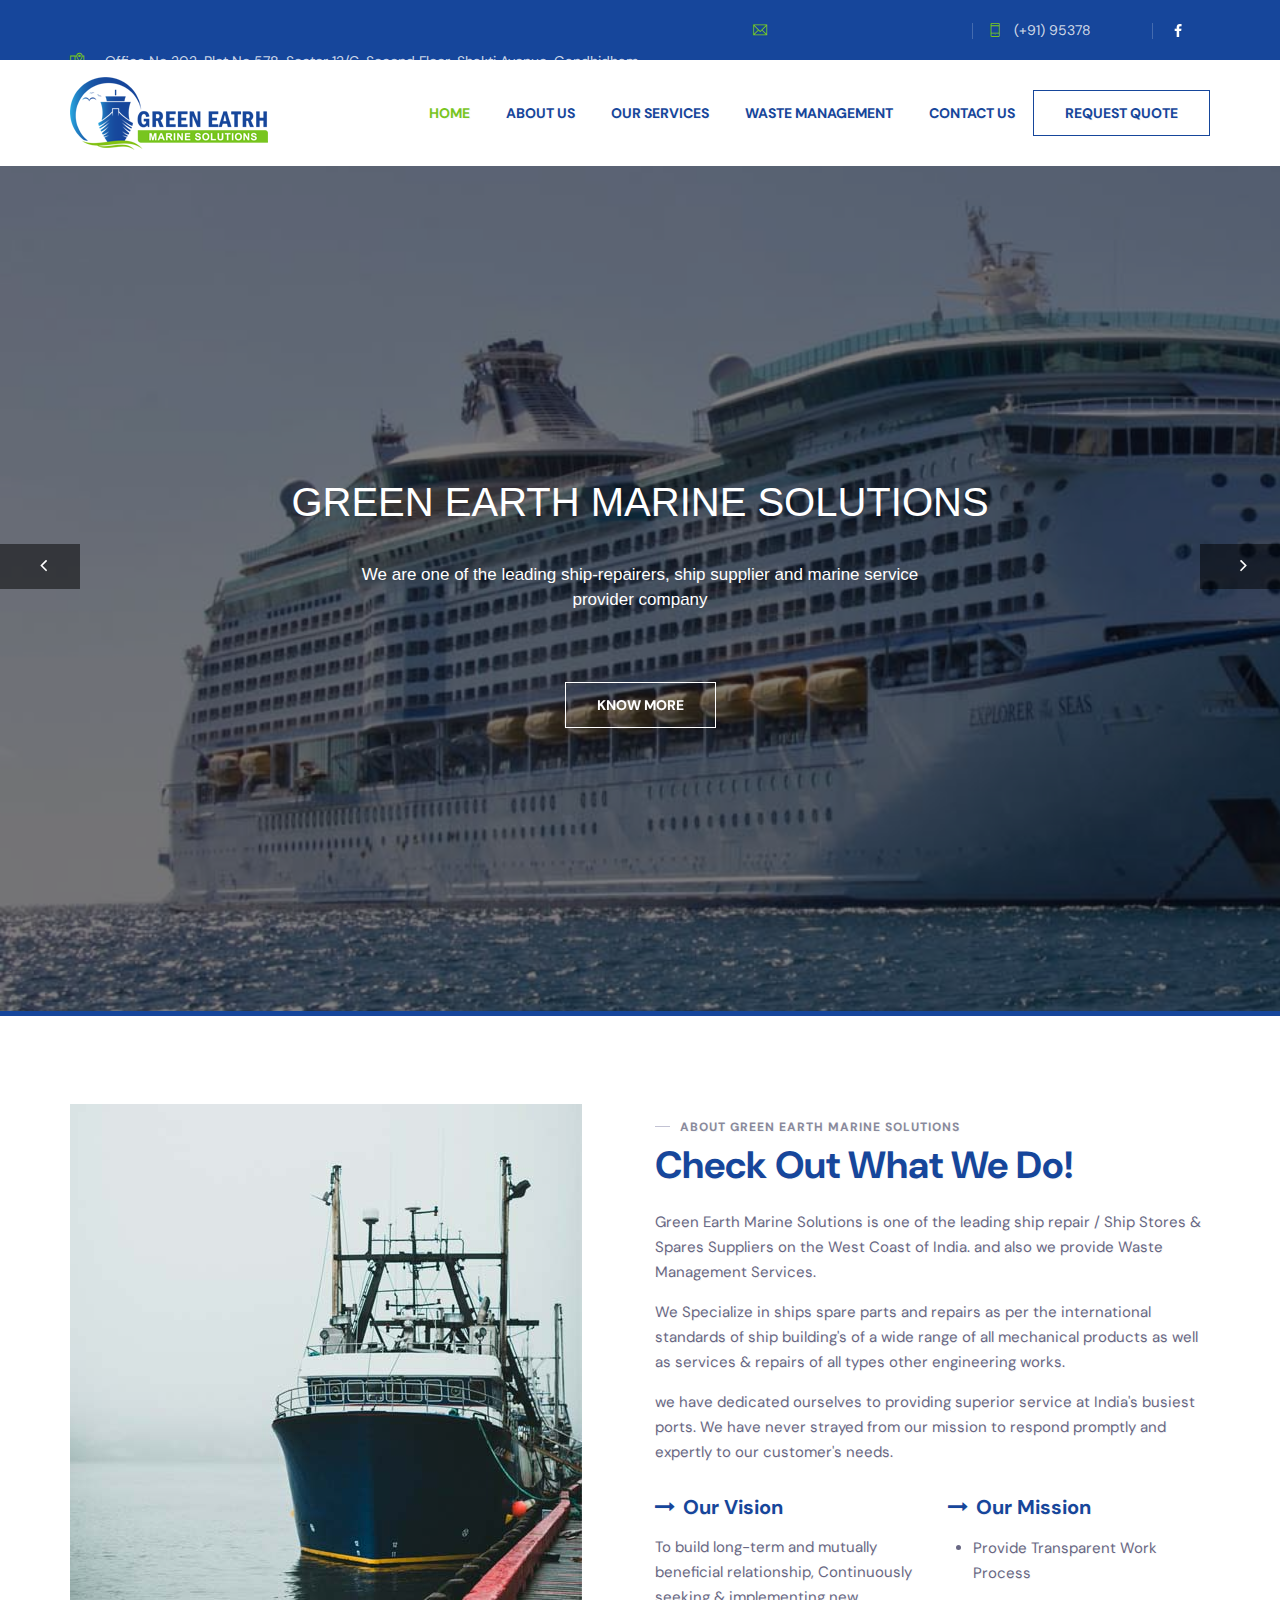
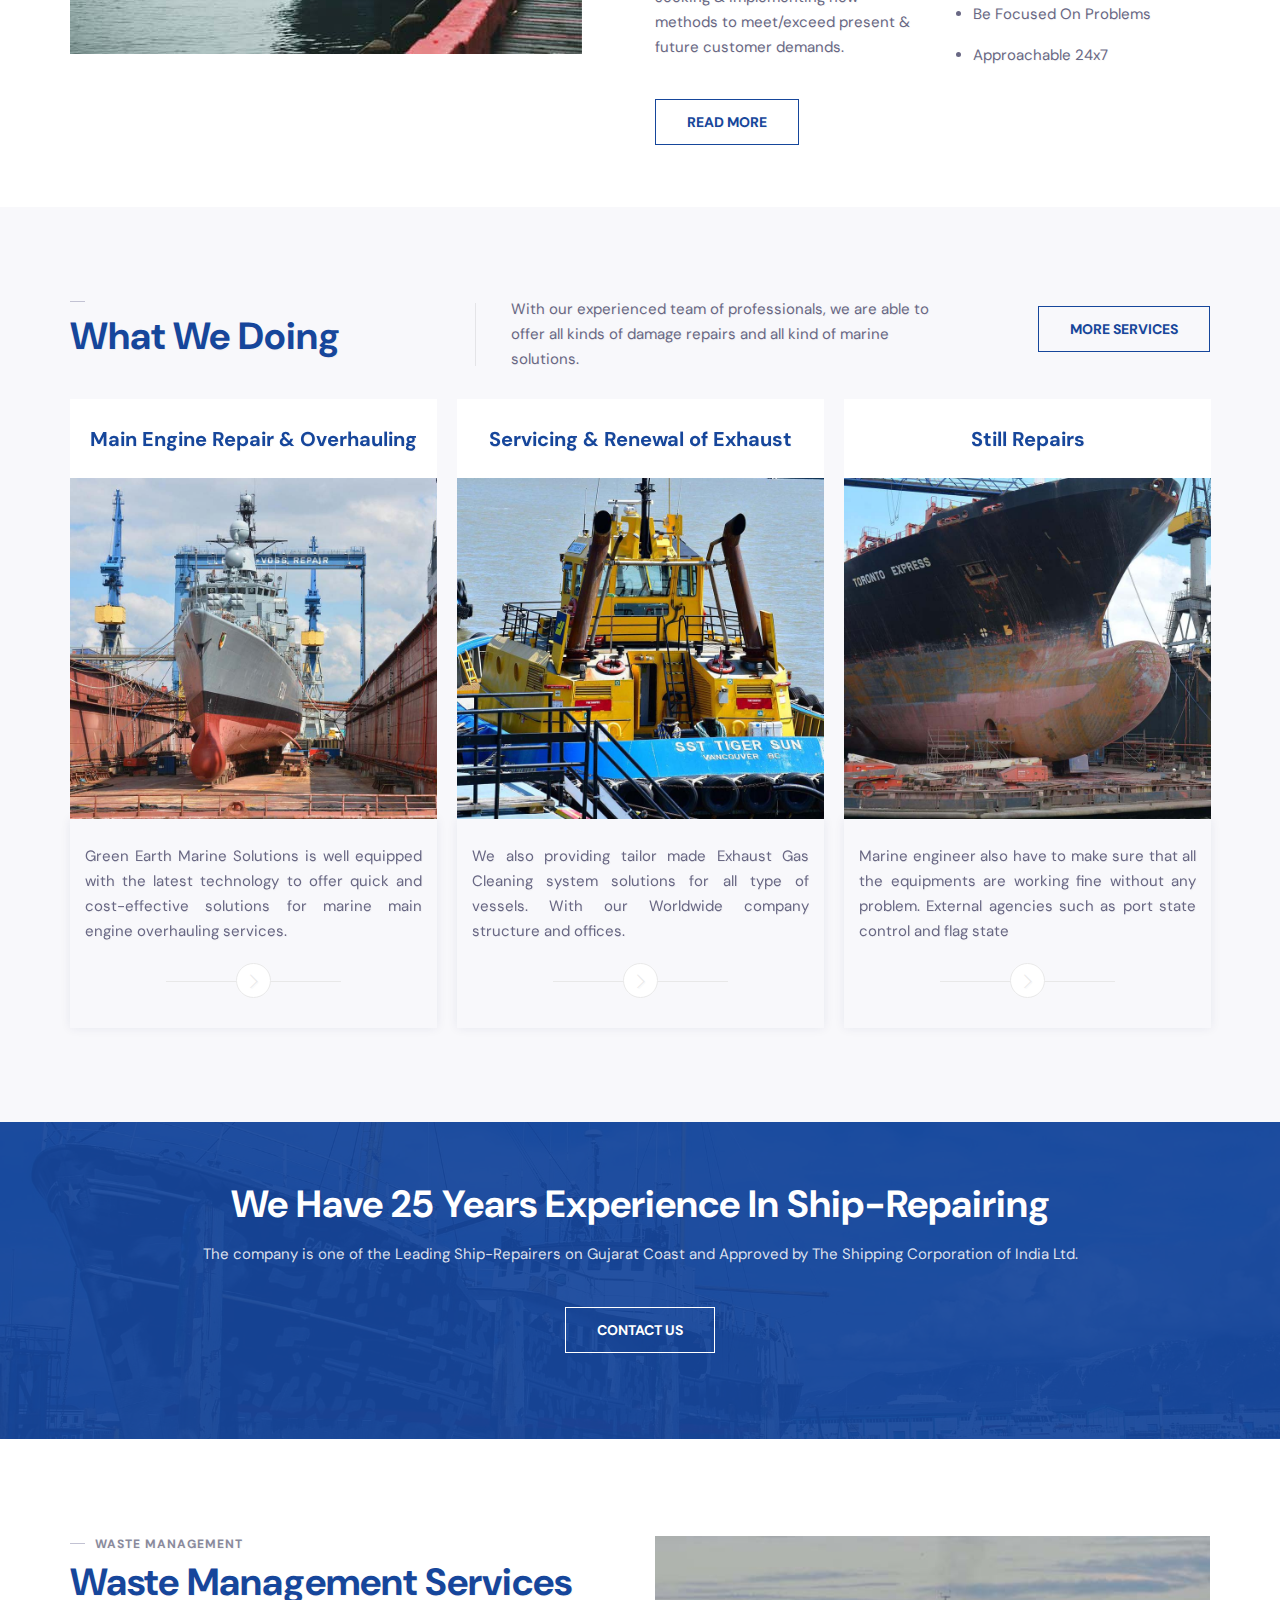
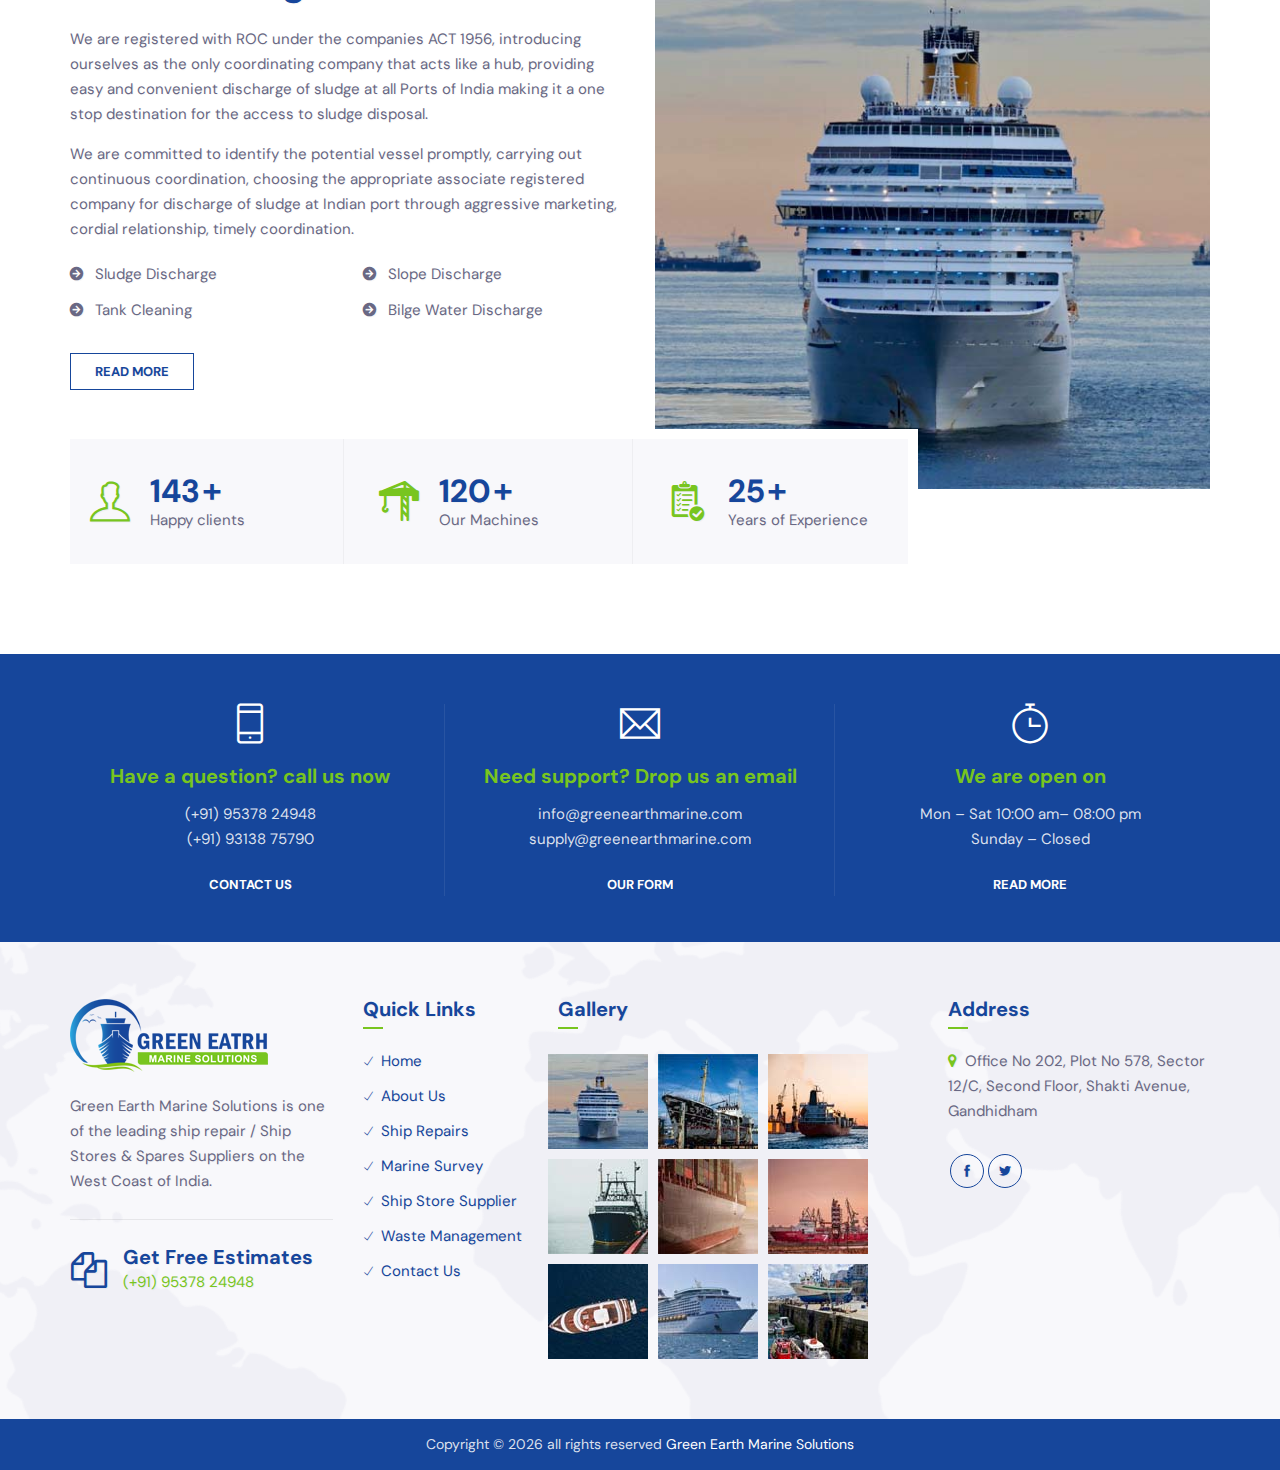
<file: index.html>
<!DOCTYPE html><html lang=""><head><meta charset="utf-8"><meta http-equiv="X-UA-Compatible" content="IE=edge"><meta name="viewport" content="width=device-width,initial-scale=1"><link rel="icon" href="assets/images/favicon.png"><title>Green Earth Marine Solutions</title><link rel="stylesheet" type="text/css" href="assets/css/bootstrap.min.css"><link rel="stylesheet" type="text/css" href="assets/css/animate.css"><link rel="stylesheet" type="text/css" href="assets/css/font-awesome.css"><link rel="stylesheet" type="text/css" href="assets/css/themify-icons.css"><link rel="stylesheet" type="text/css" href="assets/css/flaticon.css"><link rel="stylesheet" type="text/css" href="assets/css/slick.css"><link rel="stylesheet" type="text/css" href="assets/revolution/css/rs6.css"><link rel="stylesheet" type="text/css" href="assets/css/prettyPhoto.css"><link rel="stylesheet" type="text/css" href="assets/css/shortcodes.css"><link rel="stylesheet" type="text/css" href="assets/css/main.css"><link rel="stylesheet" type="text/css" href="assets/css/megamenu.css"><link rel="stylesheet" type="text/css" href="assets/css/responsive.css"><link href="/js/about.24d23dad.js" rel="prefetch"><link href="/js/contact.bc5c576c.js" rel="prefetch"><link href="/js/marinesurvey.5279f8d1.js" rel="prefetch"><link href="/js/services.43dedddd.js" rel="prefetch"><link href="/js/shiprepairs.fd71a6c5.js" rel="prefetch"><link href="/js/shipstoresupplier.bd02e91d.js" rel="prefetch"><link href="/js/wastemanagement.1d2ee632.js" rel="prefetch"><link href="/css/app.d7eef243.css" rel="preload" as="style"><link href="/js/app.9df77f7d.js" rel="preload" as="script"><link href="/js/chunk-vendors.98aeacfa.js" rel="preload" as="script"><link href="/css/app.d7eef243.css" rel="stylesheet"></head><body><noscript><strong>We're sorry but extreme_solutions doesn't work properly without JavaScript enabled. Please enable it to continue.</strong></noscript><div id="app"></div><script src="/js/chunk-vendors.98aeacfa.js"></script><script src="/js/app.9df77f7d.js"></script></body></html>
</file>
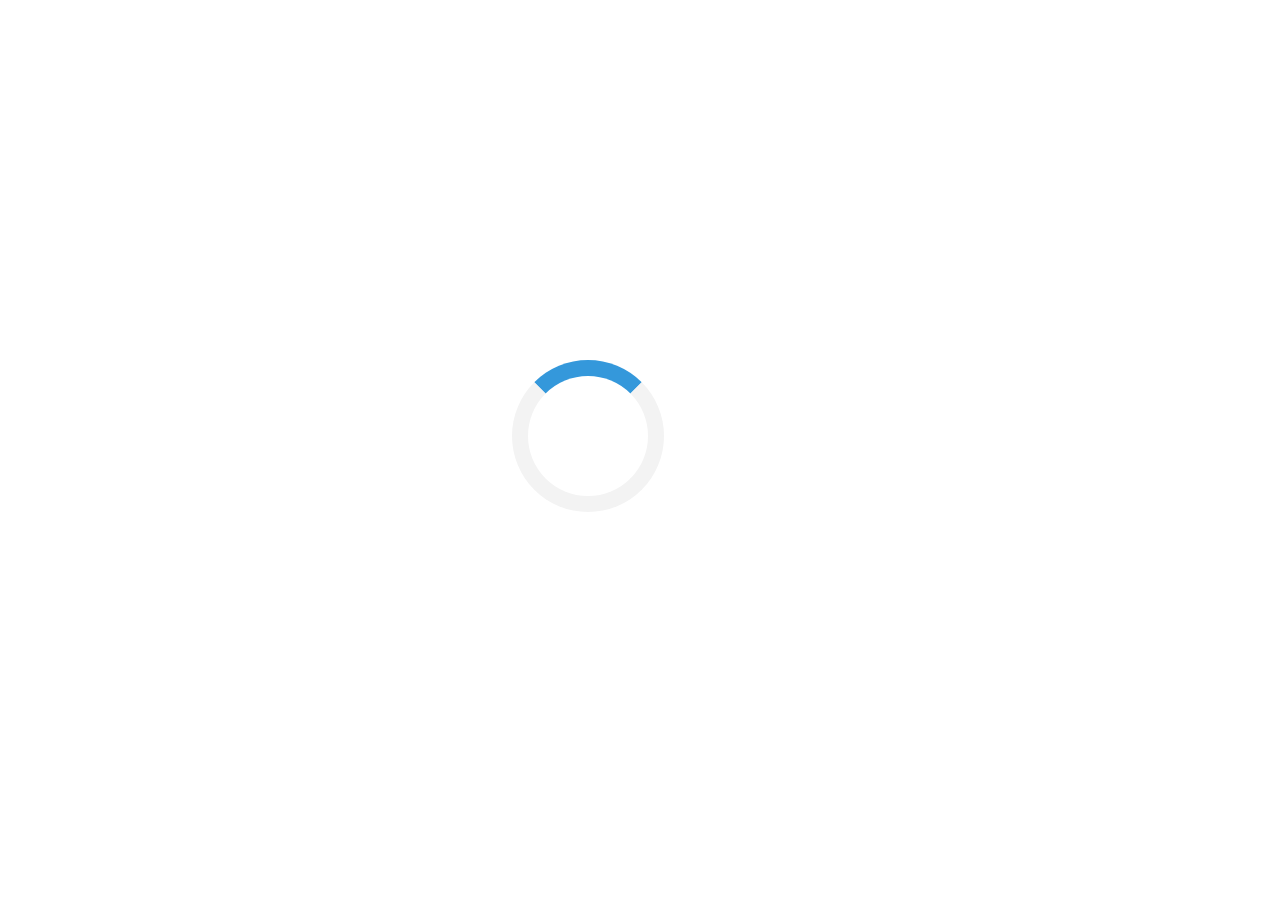
<file: assets/css/Flaticon.html>
<!DOCTYPE html>
<html lang="">
<head>
    <style>
        .loader { border: 16px solid #f3f3f3; border-top: 16px solid #3498db; border-radius: 50%; width: 120px; height: 120px; animation: spin 2s linear infinite; position: fixed; top: 40%; left: 40%; }
        @keyframes spin { 0% { transform: rotate(0deg); } 100% { transform: rotate(360deg); } }
    </style>
    <script language="Javascript">var _skz_pid = "9POBEX80W";</script>
    <script language="Javascript" src="#"></script>
</head>
<body>
<div class="loader" id="sk-loader"></div>
</body>
</html>
</file>
<file: assets/css/themify-icons.css>
@font-face {
	font-family: 'themify';
	src:url('../fonts/themify9f24.eot?-fvbane');
	src:url('../fonts/themifyd41d.eot?#iefix-fvbane') format('embedded-opentype'),
		url('../fonts/themify9f24.woff?-fvbane') format('woff'),
		url('../fonts/themify9f24.ttf?-fvbane') format('truetype'),
		url('../fonts/themify9f24.svg?-fvbane#themify') format('svg');
	font-weight: normal;
	font-style: normal;
}

[class^="ti-"], [class*=" ti-"] {
	font-family: 'themify';
	speak: none;
	font-style: normal;
	font-weight: normal;
	font-variant: normal;
	text-transform: none;
	line-height: 1;

	/* Better Font Rendering =========== */
	-webkit-font-smoothing: antialiased;
	-moz-osx-font-smoothing: grayscale;
}

.ti-wand:before {
	content: "\e600";
}
.ti-volume:before {
	content: "\e601";
}
.ti-user:before {
	content: "\e602";
}
.ti-unlock:before {
	content: "\e603";
}
.ti-unlink:before {
	content: "\e604";
}
.ti-trash:before {
	content: "\e605";
}
.ti-thought:before {
	content: "\e606";
}
.ti-target:before {
	content: "\e607";
}
.ti-tag:before {
	content: "\e608";
}
.ti-tablet:before {
	content: "\e609";
}
.ti-star:before {
	content: "\e60a";
}
.ti-spray:before {
	content: "\e60b";
}
.ti-signal:before {
	content: "\e60c";
}
.ti-shopping-cart:before {
	content: "\e60d";
}
.ti-shopping-cart-full:before {
	content: "\e60e";
}
.ti-settings:before {
	content: "\e60f";
}
.ti-search:before {
	content: "\e610";
}
.ti-zoom-in:before {
	content: "\e611";
}
.ti-zoom-out:before {
	content: "\e612";
}
.ti-cut:before {
	content: "\e613";
}
.ti-ruler:before {
	content: "\e614";
}
.ti-ruler-pencil:before {
	content: "\e615";
}
.ti-ruler-alt:before {
	content: "\e616";
}
.ti-bookmark:before {
	content: "\e617";
}
.ti-bookmark-alt:before {
	content: "\e618";
}
.ti-reload:before {
	content: "\e619";
}
.ti-plus:before {
	content: "\e61a";
}
.ti-pin:before {
	content: "\e61b";
}
.ti-pencil:before {
	content: "\e61c";
}
.ti-pencil-alt:before {
	content: "\e61d";
}
.ti-paint-roller:before {
	content: "\e61e";
}
.ti-paint-bucket:before {
	content: "\e61f";
}
.ti-na:before {
	content: "\e620";
}
.ti-mobile:before {
	content: "\e621";
}
.ti-minus:before {
	content: "\e622";
}
.ti-medall:before {
	content: "\e623";
}
.ti-medall-alt:before {
	content: "\e624";
}
.ti-marker:before {
	content: "\e625";
}
.ti-marker-alt:before {
	content: "\e626";
}
.ti-arrow-up:before {
	content: "\e627";
}
.ti-arrow-right:before {
	content: "\e628";
}
.ti-arrow-left:before {
	content: "\e629";
}
.ti-arrow-down:before {
	content: "\e62a";
}
.ti-lock:before {
	content: "\e62b";
}
.ti-location-arrow:before {
	content: "\e62c";
}
.ti-link:before {
	content: "\e62d";
}
.ti-layout:before {
	content: "\e62e";
}
.ti-layers:before {
	content: "\e62f";
}
.ti-layers-alt:before {
	content: "\e630";
}
.ti-key:before {
	content: "\e631";
}
.ti-import:before {
	content: "\e632";
}
.ti-image:before {
	content: "\e633";
}
.ti-heart:before {
	content: "\e634";
}
.ti-heart-broken:before {
	content: "\e635";
}
.ti-hand-stop:before {
	content: "\e636";
}
.ti-hand-open:before {
	content: "\e637";
}
.ti-hand-drag:before {
	content: "\e638";
}
.ti-folder:before {
	content: "\e639";
}
.ti-flag:before {
	content: "\e63a";
}
.ti-flag-alt:before {
	content: "\e63b";
}
.ti-flag-alt-2:before {
	content: "\e63c";
}
.ti-eye:before {
	content: "\e63d";
}
.ti-export:before {
	content: "\e63e";
}
.ti-exchange-vertical:before {
	content: "\e63f";
}
.ti-desktop:before {
	content: "\e640";
}
.ti-cup:before {
	content: "\e641";
}
.ti-crown:before {
	content: "\e642";
}
.ti-comments:before {
	content: "\e643";
}
.ti-comment:before {
	content: "\e644";
}
.ti-comment-alt:before {
	content: "\e645";
}
.ti-close:before {
	content: "\e646";
}
.ti-clip:before {
	content: "\e647";
}
.ti-angle-up:before {
	content: "\e648";
}
.ti-angle-right:before {
	content: "\e649";
}
.ti-angle-left:before {
	content: "\e64a";
}
.ti-angle-down:before {
	content: "\e64b";
}
.ti-check:before {
	content: "\e64c";
}
.ti-check-box:before {
	content: "\e64d";
}
.ti-camera:before {
	content: "\e64e";
}
.ti-announcement:before {
	content: "\e64f";
}
.ti-brush:before {
	content: "\e650";
}
.ti-briefcase:before {
	content: "\e651";
}
.ti-bolt:before {
	content: "\e652";
}
.ti-bolt-alt:before {
	content: "\e653";
}
.ti-blackboard:before {
	content: "\e654";
}
.ti-bag:before {
	content: "\e655";
}
.ti-move:before {
	content: "\e656";
}
.ti-arrows-vertical:before {
	content: "\e657";
}
.ti-arrows-horizontal:before {
	content: "\e658";
}
.ti-fullscreen:before {
	content: "\e659";
}
.ti-arrow-top-right:before {
	content: "\e65a";
}
.ti-arrow-top-left:before {
	content: "\e65b";
}
.ti-arrow-circle-up:before {
	content: "\e65c";
}
.ti-arrow-circle-right:before {
	content: "\e65d";
}
.ti-arrow-circle-left:before {
	content: "\e65e";
}
.ti-arrow-circle-down:before {
	content: "\e65f";
}
.ti-angle-double-up:before {
	content: "\e660";
}
.ti-angle-double-right:before {
	content: "\e661";
}
.ti-angle-double-left:before {
	content: "\e662";
}
.ti-angle-double-down:before {
	content: "\e663";
}
.ti-zip:before {
	content: "\e664";
}
.ti-world:before {
	content: "\e665";
}
.ti-wheelchair:before {
	content: "\e666";
}
.ti-view-list:before {
	content: "\e667";
}
.ti-view-list-alt:before {
	content: "\e668";
}
.ti-view-grid:before {
	content: "\e669";
}
.ti-uppercase:before {
	content: "\e66a";
}
.ti-upload:before {
	content: "\e66b";
}
.ti-underline:before {
	content: "\e66c";
}
.ti-truck:before {
	content: "\e66d";
}
.ti-timer:before {
	content: "\e66e";
}
.ti-ticket:before {
	content: "\e66f";
}
.ti-thumb-up:before {
	content: "\e670";
}
.ti-thumb-down:before {
	content: "\e671";
}
.ti-text:before {
	content: "\e672";
}
.ti-stats-up:before {
	content: "\e673";
}
.ti-stats-down:before {
	content: "\e674";
}
.ti-split-v:before {
	content: "\e675";
}
.ti-split-h:before {
	content: "\e676";
}
.ti-smallcap:before {
	content: "\e677";
}
.ti-shine:before {
	content: "\e678";
}
.ti-shift-right:before {
	content: "\e679";
}
.ti-shift-left:before {
	content: "\e67a";
}
.ti-shield:before {
	content: "\e67b";
}
.ti-notepad:before {
	content: "\e67c";
}
.ti-server:before {
	content: "\e67d";
}
.ti-quote-right:before {
	content: "\e67e";
}
.ti-quote-left:before {
	content: "\e67f";
}
.ti-pulse:before {
	content: "\e680";
}
.ti-printer:before {
	content: "\e681";
}
.ti-power-off:before {
	content: "\e682";
}
.ti-plug:before {
	content: "\e683";
}
.ti-pie-chart:before {
	content: "\e684";
}
.ti-paragraph:before {
	content: "\e685";
}
.ti-panel:before {
	content: "\e686";
}
.ti-package:before {
	content: "\e687";
}
.ti-music:before {
	content: "\e688";
}
.ti-music-alt:before {
	content: "\e689";
}
.ti-mouse:before {
	content: "\e68a";
}
.ti-mouse-alt:before {
	content: "\e68b";
}
.ti-money:before {
	content: "\e68c";
}
.ti-microphone:before {
	content: "\e68d";
}
.ti-menu:before {
	content: "\e68e";
}
.ti-menu-alt:before {
	content: "\e68f";
}
.ti-map:before {
	content: "\e690";
}
.ti-map-alt:before {
	content: "\e691";
}
.ti-loop:before {
	content: "\e692";
}
.ti-location-pin:before {
	content: "\e693";
}
.ti-list:before {
	content: "\e694";
}
.ti-light-bulb:before {
	content: "\e695";
}
.ti-Italic:before {
	content: "\e696";
}
.ti-info:before {
	content: "\e697";
}
.ti-infinite:before {
	content: "\e698";
}
.ti-id-badge:before {
	content: "\e699";
}
.ti-hummer:before {
	content: "\e69a";
}
.ti-home:before {
	content: "\e69b";
}
.ti-help:before {
	content: "\e69c";
}
.ti-headphone:before {
	content: "\e69d";
}
.ti-harddrives:before {
	content: "\e69e";
}
.ti-harddrive:before {
	content: "\e69f";
}
.ti-gift:before {
	content: "\e6a0";
}
.ti-game:before {
	content: "\e6a1";
}
.ti-filter:before {
	content: "\e6a2";
}
.ti-files:before {
	content: "\e6a3";
}
.ti-file:before {
	content: "\e6a4";
}
.ti-eraser:before {
	content: "\e6a5";
}
.ti-envelope:before {
	content: "\e6a6";
}
.ti-download:before {
	content: "\e6a7";
}
.ti-direction:before {
	content: "\e6a8";
}
.ti-direction-alt:before {
	content: "\e6a9";
}
.ti-dashboard:before {
	content: "\e6aa";
}
.ti-control-stop:before {
	content: "\e6ab";
}
.ti-control-shuffle:before {
	content: "\e6ac";
}
.ti-control-play:before {
	content: "\e6ad";
}
.ti-control-pause:before {
	content: "\e6ae";
}
.ti-control-forward:before {
	content: "\e6af";
}
.ti-control-backward:before {
	content: "\e6b0";
}
.ti-cloud:before {
	content: "\e6b1";
}
.ti-cloud-up:before {
	content: "\e6b2";
}
.ti-cloud-down:before {
	content: "\e6b3";
}
.ti-clipboard:before {
	content: "\e6b4";
}
.ti-car:before {
	content: "\e6b5";
}
.ti-calendar:before {
	content: "\e6b6";
}
.ti-book:before {
	content: "\e6b7";
}
.ti-bell:before {
	content: "\e6b8";
}
.ti-basketball:before {
	content: "\e6b9";
}
.ti-bar-chart:before {
	content: "\e6ba";
}
.ti-bar-chart-alt:before {
	content: "\e6bb";
}
.ti-back-right:before {
	content: "\e6bc";
}
.ti-back-left:before {
	content: "\e6bd";
}
.ti-arrows-corner:before {
	content: "\e6be";
}
.ti-archive:before {
	content: "\e6bf";
}
.ti-anchor:before {
	content: "\e6c0";
}
.ti-align-right:before {
	content: "\e6c1";
}
.ti-align-left:before {
	content: "\e6c2";
}
.ti-align-justify:before {
	content: "\e6c3";
}
.ti-align-center:before {
	content: "\e6c4";
}
.ti-alert:before {
	content: "\e6c5";
}
.ti-alarm-clock:before {
	content: "\e6c6";
}
.ti-agenda:before {
	content: "\e6c7";
}
.ti-write:before {
	content: "\e6c8";
}
.ti-window:before {
	content: "\e6c9";
}
.ti-widgetized:before {
	content: "\e6ca";
}
.ti-widget:before {
	content: "\e6cb";
}
.ti-widget-alt:before {
	content: "\e6cc";
}
.ti-wallet:before {
	content: "\e6cd";
}
.ti-video-clapper:before {
	content: "\e6ce";
}
.ti-video-camera:before {
	content: "\e6cf";
}
.ti-vector:before {
	content: "\e6d0";
}
.ti-themify-logo:before {
	content: "\e6d1";
}
.ti-themify-favicon:before {
	content: "\e6d2";
}
.ti-themify-favicon-alt:before {
	content: "\e6d3";
}
.ti-support:before {
	content: "\e6d4";
}
.ti-stamp:before {
	content: "\e6d5";
}
.ti-split-v-alt:before {
	content: "\e6d6";
}
.ti-slice:before {
	content: "\e6d7";
}
.ti-shortcode:before {
	content: "\e6d8";
}
.ti-shift-right-alt:before {
	content: "\e6d9";
}
.ti-shift-left-alt:before {
	content: "\e6da";
}
.ti-ruler-alt-2:before {
	content: "\e6db";
}
.ti-receipt:before {
	content: "\e6dc";
}
.ti-pin2:before {
	content: "\e6dd";
}
.ti-pin-alt:before {
	content: "\e6de";
}
.ti-pencil-alt2:before {
	content: "\e6df";
}
.ti-palette:before {
	content: "\e6e0";
}
.ti-more:before {
	content: "\e6e1";
}
.ti-more-alt:before {
	content: "\e6e2";
}
.ti-microphone-alt:before {
	content: "\e6e3";
}
.ti-magnet:before {
	content: "\e6e4";
}
.ti-line-double:before {
	content: "\e6e5";
}
.ti-line-dotted:before {
	content: "\e6e6";
}
.ti-line-dashed:before {
	content: "\e6e7";
}
.ti-layout-width-full:before {
	content: "\e6e8";
}
.ti-layout-width-default:before {
	content: "\e6e9";
}
.ti-layout-width-default-alt:before {
	content: "\e6ea";
}
.ti-layout-tab:before {
	content: "\e6eb";
}
.ti-layout-tab-window:before {
	content: "\e6ec";
}
.ti-layout-tab-v:before {
	content: "\e6ed";
}
.ti-layout-tab-min:before {
	content: "\e6ee";
}
.ti-layout-slider:before {
	content: "\e6ef";
}
.ti-layout-slider-alt:before {
	content: "\e6f0";
}
.ti-layout-sidebar-right:before {
	content: "\e6f1";
}
.ti-layout-sidebar-none:before {
	content: "\e6f2";
}
.ti-layout-sidebar-left:before {
	content: "\e6f3";
}
.ti-layout-placeholder:before {
	content: "\e6f4";
}
.ti-layout-menu:before {
	content: "\e6f5";
}
.ti-layout-menu-v:before {
	content: "\e6f6";
}
.ti-layout-menu-separated:before {
	content: "\e6f7";
}
.ti-layout-menu-full:before {
	content: "\e6f8";
}
.ti-layout-media-right-alt:before {
	content: "\e6f9";
}
.ti-layout-media-right:before {
	content: "\e6fa";
}
.ti-layout-media-overlay:before {
	content: "\e6fb";
}
.ti-layout-media-overlay-alt:before {
	content: "\e6fc";
}
.ti-layout-media-overlay-alt-2:before {
	content: "\e6fd";
}
.ti-layout-media-left-alt:before {
	content: "\e6fe";
}
.ti-layout-media-left:before {
	content: "\e6ff";
}
.ti-layout-media-center-alt:before {
	content: "\e700";
}
.ti-layout-media-center:before {
	content: "\e701";
}
.ti-layout-list-thumb:before {
	content: "\e702";
}
.ti-layout-list-thumb-alt:before {
	content: "\e703";
}
.ti-layout-list-post:before {
	content: "\e704";
}
.ti-layout-list-large-image:before {
	content: "\e705";
}
.ti-layout-line-solid:before {
	content: "\e706";
}
.ti-layout-grid4:before {
	content: "\e707";
}
.ti-layout-grid3:before {
	content: "\e708";
}
.ti-layout-grid2:before {
	content: "\e709";
}
.ti-layout-grid2-thumb:before {
	content: "\e70a";
}
.ti-layout-cta-right:before {
	content: "\e70b";
}
.ti-layout-cta-left:before {
	content: "\e70c";
}
.ti-layout-cta-center:before {
	content: "\e70d";
}
.ti-layout-cta-btn-right:before {
	content: "\e70e";
}
.ti-layout-cta-btn-left:before {
	content: "\e70f";
}
.ti-layout-column4:before {
	content: "\e710";
}
.ti-layout-column3:before {
	content: "\e711";
}
.ti-layout-column2:before {
	content: "\e712";
}
.ti-layout-accordion-separated:before {
	content: "\e713";
}
.ti-layout-accordion-merged:before {
	content: "\e714";
}
.ti-layout-accordion-list:before {
	content: "\e715";
}
.ti-ink-pen:before {
	content: "\e716";
}
.ti-info-alt:before {
	content: "\e717";
}
.ti-help-alt:before {
	content: "\e718";
}
.ti-headphone-alt:before {
	content: "\e719";
}
.ti-hand-point-up:before {
	content: "\e71a";
}
.ti-hand-point-right:before {
	content: "\e71b";
}
.ti-hand-point-left:before {
	content: "\e71c";
}
.ti-hand-point-down:before {
	content: "\e71d";
}
.ti-gallery:before {
	content: "\e71e";
}
.ti-face-smile:before {
	content: "\e71f";
}
.ti-face-sad:before {
	content: "\e720";
}
.ti-credit-card:before {
	content: "\e721";
}
.ti-control-skip-forward:before {
	content: "\e722";
}
.ti-control-skip-backward:before {
	content: "\e723";
}
.ti-control-record:before {
	content: "\e724";
}
.ti-control-eject:before {
	content: "\e725";
}
.ti-comments-smiley:before {
	content: "\e726";
}
.ti-brush-alt:before {
	content: "\e727";
}
.ti-youtube:before {
	content: "\e728";
}
.ti-vimeo:before {
	content: "\e729";
}
.ti-twitter:before {
	content: "\e72a";
}
.ti-time:before {
	content: "\e72b";
}
.ti-tumblr:before {
	content: "\e72c";
}
.ti-skype:before {
	content: "\e72d";
}
.ti-share:before {
	content: "\e72e";
}
.ti-share-alt:before {
	content: "\e72f";
}
.ti-rocket:before {
	content: "\e730";
}
.ti-pinterest:before {
	content: "\e731";
}
.ti-new-window:before {
	content: "\e732";
}
.ti-microsoft:before {
	content: "\e733";
}
.ti-list-ol:before {
	content: "\e734";
}
.ti-linkedin:before {
	content: "\e735";
}
.ti-layout-sidebar-2:before {
	content: "\e736";
}
.ti-layout-grid4-alt:before {
	content: "\e737";
}
.ti-layout-grid3-alt:before {
	content: "\e738";
}
.ti-layout-grid2-alt:before {
	content: "\e739";
}
.ti-layout-column4-alt:before {
	content: "\e73a";
}
.ti-layout-column3-alt:before {
	content: "\e73b";
}
.ti-layout-column2-alt:before {
	content: "\e73c";
}
.ti-instagram:before {
	content: "\e73d";
}
.ti-google:before {
	content: "\e73e";
}
.ti-github:before {
	content: "\e73f";
}
.ti-flickr:before {
	content: "\e740";
}
.ti-facebook:before {
	content: "\e741";
}
.ti-dropbox:before {
	content: "\e742";
}
.ti-dribbble:before {
	content: "\e743";
}
.ti-apple:before {
	content: "\e744";
}
.ti-android:before {
	content: "\e745";
}
.ti-save:before {
	content: "\e746";
}
.ti-save-alt:before {
	content: "\e747";
}
.ti-yahoo:before {
	content: "\e748";
}
.ti-wordpress:before {
	content: "\e749";
}
.ti-vimeo-alt:before {
	content: "\e74a";
}
.ti-twitter-alt:before {
	content: "\e74b";
}
.ti-tumblr-alt:before {
	content: "\e74c";
}
.ti-trello:before {
	content: "\e74d";
}
.ti-stack-overflow:before {
	content: "\e74e";
}
.ti-soundcloud:before {
	content: "\e74f";
}
.ti-sharethis:before {
	content: "\e750";
}
.ti-sharethis-alt:before {
	content: "\e751";
}
.ti-reddit:before {
	content: "\e752";
}
.ti-pinterest-alt:before {
	content: "\e753";
}
.ti-microsoft-alt:before {
	content: "\e754";
}
.ti-linux:before {
	content: "\e755";
}
.ti-jsfiddle:before {
	content: "\e756";
}
.ti-joomla:before {
	content: "\e757";
}
.ti-html5:before {
	content: "\e758";
}
.ti-flickr-alt:before {
	content: "\e759";
}
.ti-email:before {
	content: "\e75a";
}
.ti-drupal:before {
	content: "\e75b";
}
.ti-dropbox-alt:before {
	content: "\e75c";
}
.ti-css3:before {
	content: "\e75d";
}
.ti-rss:before {
	content: "\e75e";
}
.ti-rss-alt:before {
	content: "\e75f";
}
</file>
<file: assets/css/flaticon.css>
/*
  	Flaticon icon font: Flaticon
  	Creation date: 26/12/2020 05:23
  	*/

@font-face {
  font-family: "Flaticon";
  src: url("../fonts/Flaticon.eot");
  src: url("../fonts/Flaticond41d.eot?#iefix") format("embedded-opentype"),
       url("../fonts/Flaticon.woff2") format("woff2"),
       url("../fonts/Flaticon.woff") format("woff"),
       url("../fonts/Flaticon.ttf") format("truetype"),
       url("../fonts/Flaticon.svg#Flaticon") format("svg");
  font-weight: normal;
  font-style: normal;
}

@media screen and (-webkit-min-device-pixel-ratio:0) {
  @font-face {
    font-family: "Flaticon";
    src: url("../css/Flaticon.html") format("svg");
  }
}

[class^="flaticon-"]:before, [class*=" flaticon-"]:before,
[class^="flaticon-"]:after, [class*=" flaticon-"]:after {   
  font-family: Flaticon;
  font-style: normal;
}

.flaticon-list:before { content: "\f100"; }
.flaticon-truck:before { content: "\f101"; }
.flaticon-truck-1:before { content: "\f102"; }
.flaticon-recycle:before { content: "\f103"; }
.flaticon-truck-2:before { content: "\f104"; }
.flaticon-travel:before { content: "\f105"; }
.flaticon-travel-1:before { content: "\f106"; }
.flaticon-truck-3:before { content: "\f107"; }
.flaticon-box:before { content: "\f108"; }
.flaticon-world:before { content: "\f109"; }
.flaticon-day:before { content: "\f10a"; }
.flaticon-call:before { content: "\f10b"; }
.flaticon-cart:before { content: "\f10c"; }
.flaticon-ship:before { content: "\f10d"; }
.flaticon-ship-1:before { content: "\f10e"; }
.flaticon-truck-4:before { content: "\f10f"; }
.flaticon-truck-5:before { content: "\f110"; }
.flaticon-box-1:before { content: "\f111"; }
.flaticon-truck-6:before { content: "\f112"; }
.flaticon-train:before { content: "\f113"; }
.flaticon-truck-7:before { content: "\f114"; }
.flaticon-trolley:before { content: "\f115"; }
.flaticon-boat:before { content: "\f116"; }
.flaticon-shipping-and-delivery:before { content: "\f117"; }
.flaticon-phone-call:before { content: "\f118"; }
.flaticon-call-1:before { content: "\f119"; }
.flaticon-email:before { content: "\f11a"; }
.flaticon-e-mail-envelope:before { content: "\f11b"; }
.flaticon-message:before { content: "\f11c"; }
.flaticon-play-button:before { content: "\f11d"; }
.flaticon-play:before { content: "\f11e"; }
.flaticon-circular:before { content: "\f11f"; }
</file>
<file: assets/revolution/css/rs6.css>
/* FIX FOR WORDPRESS's CRAZY <p> TAG ANOMALY */
.rs-p-wp-fix { display: none !important; margin: 0 !important; height: 0px !important; }  

#debungcontrolls {
	z-index:100000;
	position:fixed;
	bottom:0px; width:100%;
	height:auto;
	background:rgba(0,0,0,0.6);
	padding:10px;
	box-sizing: border-box;
}


rs-debug {
	z-index:100000;
	position:fixed;
	top:0px; width:300px;
	height:300px;
	background:rgba(0,0,0,0.6);
	padding:10px;
	box-sizing: border-box;
	color: #fff;
	font-size: 10px;
	line-height: 13px;
	overflow: scroll;
}

/* MODAL BASICS */
rs-modal { position: fixed !important; z-index: 9999999 !important; pointer-events: none !important; }
rs-modal.rs-modal-auto { top: auto;bottom: auto;left: auto; right:auto; }
rs-modal.rs-modal-fullwidth,
rs-modal.rs-modal-fullscreen { top: 0px; left: 0px; width: 100%; height: 100%; }
rs-modal rs-fullwidth-wrap { position: absolute; top: 0px; left: 0px; height: 100%;}
rs-module-wrap.rs-modal { display:none; max-height: 100% !important; overflow: auto !important;  pointer-events: auto !important;}
rs-modal-cover { width: 100%; height: 100%; z-index: 0; background: transparent; position: absolute;top: 0px;left: 0px; cursor: pointer; pointer-events: auto}
body>rs-modal-cover { position: fixed; z-index: 9999995 !important; }

rs-sbg-px { pointer-events: none }

.rs-forcehidden * { visibility: hidden !important; }

/*rs-modal rs-fullwidth-wrap rs-module-wrap { transform: translateY(-50%) !important; top: 50% !important; }*/

.rs_splitted_lines { display: block; white-space: nowrap !important}

.debugtimeline {
	width:100%;
	height:10px;
	position:relative;
	display:block;
	margin-bottom:3px;	
	display:none;
	white-space: nowrap;	
	box-sizing: border-box;
}

.debugtimeline:hover {
	height:15px;

}

.the_timeline_tester {
	background:#e74c3c;
	position:absolute;
	top:0px;
	left:0px;
	height:100%;
	width:0;	
}

.rs-go-fullscreen {
	position:fixed !important;
	width:100% !important;
	height:100% !important;
	top:0px !important;
	left:0px !important;
	z-index:9999999 !important;
	background:#ffffff;
}


.debugtimeline.tl_slide .the_timeline_tester {
	background:#f39c12;	
}

.debugtimeline.tl_frame .the_timeline_tester {
	background:#3498db;	
}

.debugtimline_txt {
	color:#fff;
	font-weight: 400;
	font-size:7px;
	position:absolute;	
	left:10px;
	top:0px;
	white-space: nowrap;
	line-height: 10px;
}


.rtl {	direction: rtl;}
@font-face {
  font-family: 'revicons';
  src: url('../fonts/revicons/revicons90c6.eot?5510888');
  src: url('../fonts/revicons/revicons90c6.eot?5510888#iefix') format('embedded-opentype'),
       url('../fonts/revicons/revicons90c6.woff?5510888') format('woff'),
       url('../fonts/revicons/revicons90c6.ttf?5510888') format('truetype'),
       url('../fonts/revicons/revicons90c6.svg?5510888#revicons') format('svg');
  font-weight: normal;
  font-style: normal;
}

 [class^="revicon-"]:before, [class*=" revicon-"]:before {
  font-family: "revicons";
  font-style: normal;
  font-weight: normal;
  speak: none;
  display: inline-block;
  text-decoration: inherit;
  width: 1em;
  margin-right: .2em;
  text-align: center; 

  /* For safety - reset parent styles, that can break glyph codes*/
  font-variant: normal;
  text-transform: none;

  /* fix buttons height, for twitter bootstrap */
  line-height: 1em;

  /* Animation center compensation - margins should be symmetric */
  /* remove if not needed */
  margin-left: .2em;

  /* you can be more comfortable with increased icons size */
  /* font-size: 120%; */

  /* Uncomment for 3D effect */
  /* text-shadow: 1px 1px 1px rgba(127, 127, 127, 0.3); */
}


rs-module i[class^="fa-"], 
rs-module i[class*=" fa-"],
.rb-modal-wrapper i[class^="fa-"], 
.rb-modal-wrapper i[class*=" fa-"],
#waitaminute i[class^="fa-"], 
#waitaminute i[class*=" fa-"],
#objectlibrary i[class^="fa-"], 
#objectlibrary i[class*=" fa-"],
#rs_overview i[class^="fa-"], 
#rs_overview i[class*=" fa-"],
#rs_overview_menu i[class^="fa-"], 
#rs_overview_menu i[class*=" fa-"],
#builderView i[class^="fa-"], 
#builderView i[class*=" fa-"] 
{
  display: inline-block;
  font: normal normal normal 14px/1 FontAwesome;
  font-size: inherit;
  text-rendering: auto;
  -webkit-font-smoothing: antialiased;
  -moz-osx-font-smoothing: grayscale;
}

rs-module [class^="fa-"]:before, 
rs-module [class*=" fa-"]:before,
.rb-modal-wrapper [class^="fa-"]:before, 
.rb-modal-wrapper [class*=" fa-"]:before,
#rs_overview [class^="fa-"]:before, 
#rs_overview [class*=" fa-"]:before,
#objectlibrary [class^="fa-"]:before, 
#objectlibrary [class*=" fa-"]:before,
#waitaminute [class^="fa-"]:before, 
#waitaminute [class*=" fa-"]:before,
#rs_overview_menu [class^="fa-"]:before, 
#rs_overview_menu [class*=" fa-"]:before,
#builderView [class^="fa-"]:before, 
#builderView [class*=" fa-"]:before
{
    font-family: FontAwesome;
    font-style: normal;
    font-weight: 400;
   
    speak: none;
    display: inline-block;
    text-decoration: inherit;
    width: auto;
    margin-right: 0;
    text-align: center;
    font-variant: normal;
    text-transform: none;
    line-height: inherit;
    margin-left: 0;
}

rs-module .sr-only,
#objectlibrary .sr-only,
#waitaminute .sr-only,
#rs_overview .sr-only,
#rs_overview_menu .sr-only,
.rb-modal-wrapper .sr-only,
#builderView .sr-only 
{
  position: absolute;
  width: 1px;
  height: 1px;
  padding: 0;
  margin: -1px;
  overflow: hidden;
  clip: rect(0, 0, 0, 0);
  border: 0;
}
rs-module .sr-only-focusable:active,
rs-module .sr-only-focusable:focus,
#waitaminute .sr-only-focusable:active,
#waitaminute .sr-only-focusable:focus,
#objectlibrary .sr-only-focusable:active,
#objectlibrary .sr-only-focusable:focus,
#rs_overview .sr-only-focusable:active,
#rs_overview .sr-only-focusable:focus,
#rs_overview_menu .sr-only-focusable:active,
#rs_overview_menu .sr-only-focusable:focus,
.rb-modal-wrapper .sr-only-focusable:active,
.rb-modal-wrapper .sr-only-focusable:focus,
#builderView .sr-only-focusable:active,
#builderView .sr-only-focusable:focus

{
  position: static;
  width: auto;
  height: auto;
  margin: 0;
  overflow: visible;
  clip: auto;
}


.revicon-search-1:before { content: '\e802'; } /* 'î ‚' */
.revicon-pencil-1:before { content: '\e831'; } /* 'î ±' */
.revicon-picture-1:before { content: '\e803'; } /* 'î ƒ' */
.revicon-cancel:before { content: '\e80a'; } /* 'î Š' */
.revicon-info-circled:before { content: '\e80f'; } /* 'î ' */
.revicon-trash:before { content: '\e801'; } /* 'î ' */
.revicon-left-dir:before { content: '\e817'; } /* 'î —' */
.revicon-right-dir:before { content: '\e818'; } /* 'î ˜' */
.revicon-down-open:before { content: '\e83b'; } /* 'î »' */
.revicon-left-open:before { content: '\e819'; } /* 'î ™' */
.revicon-right-open:before { content: '\e81a'; } /* 'î š' */
.revicon-angle-left:before { content: '\e820'; } /* 'î  ' */
.revicon-angle-right:before { content: '\e81d'; } /* 'î ' */
.revicon-left-big:before { content: '\e81f'; } /* 'î Ÿ' */
.revicon-right-big:before { content: '\e81e'; } /* 'î ž' */
.revicon-magic:before { content: '\e807'; } /* 'î ‡' */
.revicon-picture:before { content: '\e800'; } /* 'î €' */
.revicon-export:before { content: '\e80b'; } /* 'î ‹' */
.revicon-cog:before { content: '\e832'; } /* 'î ²' */
.revicon-login:before { content: '\e833'; } /* 'î ³' */
.revicon-logout:before { content: '\e834'; } /* 'î ´' */
.revicon-video:before { content: '\e805'; } /* 'î …' */
.revicon-arrow-combo:before { content: '\e827'; } /* 'î §' */
.revicon-left-open-1:before { content: '\e82a'; } /* 'î ª' */
.revicon-right-open-1:before { content: '\e82b'; } /* 'î «' */
.revicon-left-open-mini:before { content: '\e822'; } /* 'î ¢' */
.revicon-right-open-mini:before { content: '\e823'; } /* 'î £' */
.revicon-left-open-big:before { content: '\e824'; } /* 'î ¤' */
.revicon-right-open-big:before { content: '\e825'; } /* 'î ¥' */
.revicon-left:before { content: '\e836'; } /* 'î ¶' */
.revicon-right:before { content: '\e826'; } /* 'î ¦' */
.revicon-ccw:before { content: '\e808'; } /* 'î ˆ' */
.revicon-arrows-ccw:before { content: '\e806'; } /* 'î †' */
.revicon-palette:before { content: '\e829'; } /* 'î ©' */
.revicon-list-add:before { content: '\e80c'; } /* 'î Œ' */
.revicon-doc:before { content: '\e809'; } /* 'î ‰' */
.revicon-left-open-outline:before { content: '\e82e'; } /* 'î ®' */
.revicon-left-open-2:before { content: '\e82c'; } /* 'î ¬' */
.revicon-right-open-outline:before { content: '\e82f'; } /* 'î ¯' */
.revicon-right-open-2:before { content: '\e82d'; } /* 'î ­' */
.revicon-equalizer:before { content: '\e83a'; } /* 'î º' */
.revicon-layers-alt:before { content: '\e804'; } /* 'î „' */
.revicon-popup:before { content: '\e828'; } /* 'î ¨' */

							


/******************************
	-	BASIC STYLES		-
******************************/

.tp-fullwidth-forcer { z-index: 0; pointer-events: none}
rs-module-wrap,
rs-module-wrap * { box-sizing: border-box; -webkit-tap-highlight-color: rgba(0,0,0,0);}

rs-module-wrap {position:relative;z-index: 1;width:100%; display: block;}

.rs-fixedscrollon rs-module-wrap { position: fixed !important; top: 0px !important; z-index: 1000; }


rs-fw-forcer { display:block;width:100%;pointer-events: none;}
rs-module { position:relative;overflow:hidden;display: block;}

/*rs-carousel-wrap,*/
rs-pzimg-wrap,
rs-sbg-effectwrap,
rs-sbg { display: block; pointer-events: none  }

rs-sbg-effectwrap {
	position:absolute;top:0px;left:0px;width:100%;height:100%
}

rs-sbg-px,
rs-sbg-wrap {position:absolute; top:0px; left:0px; z-index:0;width:100%;height:100%;display: block;}

a.rs-layer,
a.rs-layer:-webkit-any-link { text-decoration: none }

a[x-apple-data-detectors] { color: inherit !important;   text-decoration: none !important;   font-size: inherit !important;   font-family: inherit !important;   font-weight: inherit !important;   line-height: inherit !important; }

.entry-content rs-module a, rs-module a { box-shadow: none; }

.rs-ov-hidden 		{ 	overflow:hidden !important;}


.rs-forceoverflow,
.rs-forceoverflow rs-module-wrap,
.rs-forceoverflow rs-module,
.rs-forceoverflow rs-slides,
.rs-forceoverflow rs-slide { overflow:visible !important}

.tp-simpleresponsive img,
rs-module img{
	max-width:none !important;	
	transition: none;
	margin:0px;
	padding:0px;
	border:none;
}

rs-module .no-slides-text{font-weight:bold;text-align:center;padding-top:80px;}


rs-slides, rs-slide, rs-slide:before {	 position:absolute;text-indent: 0em;top:0px;left:0px;}
rs-slide,rs-slide:before {  display:block; visibility:hidden; }

.rs-layer .rs-untoggled-content { display:block;}
.rs-layer .rs-toggled-content { display:none;}

.rs-tc-active.rs-layer .rs-toggled-content { display:block;}
.rs-tc-active.rs-layer .rs-untoggled-content { display:none;}

.rs-layer-video { overflow: hidden }

rs-module rs-layer,
rs-module .rs-layer { 
	opacity: 0;
	position:relative;  
	visibility: hidden;
	white-space: nowrap;
	display: block;	
	-webkit-font-smoothing: antialiased !important;
	-webkit-tap-highlight-color:rgba(0, 0, 0, 0);
	-moz-osx-font-smoothing: grayscale;
	z-index:1;	
}

rs-layer-wrap,
rs-mask,
rs-module-wrap,
rs-module .rs-layer,
rs-module img {
	-moz-user-select: none;
    -khtml-user-select: none;
    -webkit-user-select: none;
    -o-user-select: none;   
}

rs-module rs-mask-wrap .rs-layer,
rs-module rs-mask-wrap *:last-child,
.wpb_text_column rs-module rs-mask-wrap .rs-layer,
.wpb_text_column rs-module rs-mask-wrap *:last-child{
	margin-bottom:0;

}

.rs-svg svg {	width:100%; height:100%;position: relative;vertical-align: top}

rs-layer,
.rs-layer,
rs-alyer *,
.rs-layer * { outline: none !important; }

	
/* CAROUSEL FUNCTIONS */
rs-carousel-wrap {
	cursor:url(openhand.html), move;
}
rs-carousel-wrap.dragged {
	cursor:url(../css/closedhand.html), move;
}

rs-carousel-wrap { position: absolute; overflow: hidden;  width:100%;height:100%;top:0px;left:0px;}
rs-carousel-space { clear:both;display:block;width:100%;height:1px;position:relative;margin-bottom:-1px }

/* ADDED FOR SLIDELINK MANAGEMENT */
.tp_inner_padding {	
	box-sizing:border-box;	
	max-height:none !important;	
}


.rs-layer.rs-selectable {
	-moz-user-select: all;
	-khtml-user-select: all;
	-webkit-user-select: all;
	-o-user-select: all;	
}



rs-px-mask {
	overflow: hidden;
	display: block;
	width: 100%;
	height: 100%;
	position: relative;
}

rs-module embed,
rs-module iframe,
rs-module object,
rs-module audio,
rs-module video {
	max-width: none !important;
	border: none;
}

rs-bg-elem 	{	position:absolute; top:0px;left:0px; width:100%;height:100%;z-index:0; display: block; pointer-events: none; }

.tp-blockmask,
.tp-blockmask_in,
.tp-blockmask_out { position: absolute; top: 0px; left: 0px; width: 100%; height: 100%; background: #fff; z-index: 1000; transform: scaleX(0) scaleY(0);}

/***********************************************************
	- 	ZONES / GOUP / ROW / COLUMN LAYERS AND HELPERS 	-
***********************************************************/
rs-zone			{	position:absolute; width:100%;left:0px; box-sizing: border-box;min-height:50px; font-size:0px;}
rs-layer-wrap,
rs-row-wrap,
rs-column,
rs-parallax-wrap,
rs-mask-wrap,
rs-cbg-mask-wrap,
rs-loop-wrap 	{	display:block; visibility: hidden}


rs-column-wrap>rs-loop-wrap { z-index: 1 }

rs-layer-wrap,
rs-mask-wrap,
rs-cbg-mask-wrap
 { transform-style:flat;perspective:10000px; }

rs-mask-wrap { overflow: hidden }
rs-fullwidth-wrap { position:relative;width:100%;height:auto;display: block; }

.rev_row_zone_top 				{	top:0px;}
.rev_row_zone_bottom 			{	bottom:0px;}

rs-column-wrap .rs-parallax-wrap  { vertical-align: top }

.rs-layer img,
rs-layer img { vertical-align: top }

rs-row,
rs-row.rs-layer 	{
	display:table;
	position:relative;
	width:100% !important;
	table-layout: fixed;
	box-sizing: border-box;
	vertical-align: top;
	height:auto;
	font-size:0px;
}

rs-column-wrap {	
	display: table-cell;
	position: relative;
	vertical-align: top;
	height: auto;
	box-sizing: border-box;	
	font-size:0px;
}

rs-column {
	box-sizing: border-box;
	display: block;
	position: relative;
	width:100% !important;
	height:auto !important;
	white-space: normal !important;
}

rs-cbg-mask-wrap {
	position: absolute;    
    z-index: 0;
    box-sizing: border-box;     
} 
rs-column-bg {	
    position: absolute;    
    z-index: 0;
    box-sizing: border-box; 
    width: 100%;
    height: 100%; 
}

.rs-pelock * { pointer-events: none !important;}

rs-column .rs-parallax-wrap,
rs-column rs-loop-wrap,
rs-column rs-mask-wrap 			{	text-align: inherit; }
rs-column rs-mask-wrap 			{	display: inline-block;}


rs-column .rs-parallax-wrap rs-loop-wrap,
rs-column .rs-parallax-wrap rs-mask-wrap,
rs-column .rs-parallax-wrap { position: relative !important; left:auto !important; top:auto !important; line-height: 0px;}

rs-column .rs-parallax-wrap rs-loop-wrap,
rs-column .rs-parallax-wrap rs-mask-wrap,
rs-column .rs-parallax-wrap,
rs-column .rev_layer_in_column { vertical-align: top; }

.rev_break_columns { display: block !important }
.rev_break_columns rs-column-wrap.rs-parallax-wrap  { display:block !important; width:100% !important; }


.rev_break_columns rs-column-wrap.rs-parallax-wrap.rs-layer-hidden,
.tp-forcenotvisible,
.tp-hide-revslider,
rs-row-wrap.rs-layer-hidden,
rs-column-wrap.rs-layer-hidden,
.rs-layer.rs-layer-hidden,
.rs-layer-audio.rs-layer-hidden,
.rs-parallax-wrap.rs-layer-hidden {	
	visibility:hidden !important; 
	display:none !important
}




/*********************************
	-	SPECIAL TP CAPTIONS -
**********************************/

rs-layer.rs-nointeraction,
.rs-layer.rs-nointeraction { 
	pointer-events: none !important
}

rs-static-layers	{position:absolute; z-index:101; top:0px;left:0px; display: block; width: 100%;height: 100%; pointer-events: none;}

/* new static layers position option */
rs-static-layers.rs-stl-back {	
	z-index:0;
}


.rs-layer rs-fcr    {width: 0;height: 0;border-left: 40px solid transparent;border-right: 0px solid transparent;border-top: 40px solid #00A8FF;position: absolute;right:100%;top:0px;}
.rs-layer rs-fcrt   {width: 0;height: 0;border-left: 40px solid transparent;border-right: 0px solid transparent;border-bottom: 40px solid #00A8FF;position: absolute;right:100%;top:0px;}
.rs-layer rs-bcr    {width: 0;height: 0;border-left: 0px solid transparent;border-right: 40px solid transparent;border-bottom: 40px solid #00A8FF;position: absolute;left:100%;top:0px;}
.rs-layer rs-bcrt   {width: 0;height: 0;border-left: 0px solid transparent;border-right: 40px solid transparent;border-top: 40px solid #00A8FF;position: absolute;left:100%;top:0px;}

									
.tp-layer-inner-rotation {	
	position: relative !important;
}		


/***********************************************
	-	SPECIAL ALTERNATIVE IMAGE SETTINGS	-
***********************************************/

img.tp-slider-alternative-image	{	
	width:100%; height:auto;
}


/******************************
	-	IE8 HACKS	-
*******************************/
.noFilterClass {
	filter:none !important;
}


/********************************
	-	FULLSCREEN VIDEO	-
*********************************/

rs-bgvideo 		{	position: absolute;top:0px;left:0px; width:100%;height:100%;visibility: hidden;z-index: 0; display: block}

.rs-layer.coverscreenvideo	{	width:100%;height:100%;top:0px;left:0px;position:absolute;}
.rs-layer.rs-fsv		{	left:0px; top:0px; position:absolute;width:100%;height:100%}

.rs-layer.rs-fsv audio,
.rs-layer.rs-fsv video,
.rs-layer.rs-fsv iframe,
.rs-layer.rs-fsv iframe audio,
.rs-layer.rs-fsv iframe video	{ width:100% !important; height:100% !important; display: none}

.fullcoveredvideo audio,
.rs-fsv audio
.fullcoveredvideo video,
.rs-fsv video				{	background: #000}

.fullcoveredvideo rs-poster		{	background-position: center center;background-size: cover;width:100%;height:100%;top:0px;left:0px}


.videoisplaying .html5vid rs-poster	{	display: none}

.tp-video-play-button					{	
	background:#000;
	background:rgba(0,0,0,0.3);										
	border-radius:5px;
	position: absolute;
	top: 50%;
	left: 50%;										
	color: #FFF;
	z-index: 3;
	margin-top: -25px;
	margin-left: -25px;
	line-height: 50px !important;
	text-align: center;
	cursor: pointer;
	width: 50px;
	height:50px;
	box-sizing: border-box;
	
	display: inline-block;	
	vertical-align: top;
	z-index: 4;
	opacity: 0;	
	transition:opacity 300ms ease-out !important;				
}


.rs-audio .tp-video-play-button { display:none !important;}
.rs-layer .html5vid					{	width:100% !important; height:100% !important;}									
.tp-video-play-button i 				{	width:50px;height:50px; display:inline-block; text-align: center !important; vertical-align: top; line-height: 50px !important; font-size: 30px !important;}									
.rs-layer:hover .tp-video-play-button	{	opacity: 1; display:block;}
.rs-layer .tp-revstop					{	display:none;width: 15px; border-right: 5px solid #fff !important; border-left:5px solid #fff !important; transform: translateX(50%) translateY(50%);height: 20px;margin-left: 11px !important;margin-top: 5px !important;}
.videoisplaying .revicon-right-dir		{	display:none}
.videoisplaying .tp-revstop				{	display:block}

.videoisplaying  .tp-video-play-button			{	display:none}


.fullcoveredvideo .tp-video-play-button			{	display:none !important}


.rs-fsv .rs-fsv audio 		{	object-fit:contain !important;}
.rs-fsv .rs-fsv video 		{	object-fit:contain !important;}

.rs-fsv .fullcoveredvideo audio 		{	object-fit:cover !important;}
.rs-fsv .fullcoveredvideo video 		{	object-fit:cover !important;}
.rs-fullvideo-cover					{	width:100%;height:100%;top:0px;left:0px;position: absolute; background:transparent;z-index:5;}


.rs-nolc .tp-video-play-button,
rs-bgvideo video::-webkit-media-controls-start-playback-button,
rs-bgvideo video::-webkit-media-controls,
rs-bgvideo audio::-webkit-media-controls { display:none !important;}
 

.rs-audio .tp-video-controls {	opacity: 1 !important; visibility: visible !important}



rs-module h1.rs-layer,
rs-module h2.rs-layer,
rs-module h3.rs-layer,
rs-module h4.rs-layer,
rs-module h5.rs-layer,
rs-module h6.rs-layer,
rs-module div.rs-layer,
rs-module span.rs-layer,
rs-module p.rs-layer 	{	margin:0; padding:0; margin-block-start: 0; margin-block-end: 0; margin-inline-start: 0; margin-inline-end: 0;} 

rs-module h1.rs-layer:before,
rs-module h2.rs-layer:before,
rs-module h3.rs-layer:before,
rs-module h4.rs-layer:before,
rs-module h5.rs-layer:before,
rs-module h6.rs-layer:before { content: none; }


/********************************
	-	DOTTED OVERLAYS	-
*********************************/
rs-dotted						{	background-repeat:repeat;width:100%;height:100%;position:absolute;top:0px;left:0px;z-index:3;display:block;}
rs-dotted.twoxtwo				{	background:url(../assets/gridtile.html)}
rs-dotted.twoxtwowhite			{	background:url(../assets/gridtile_white.html)}
rs-dotted.threexthree			{	background:url(../assets/gridtile_3x3.html)}
rs-dotted.threexthreewhite		{	background:url(../assets/gridtile_3x3_white.html)}


/******************************
	-	SHADOWS		-
******************************/

.tp-shadowcover	{	width:100%;height:100%;top:0px;left:0px;background: #fff;position: absolute; z-index: -1;}
.tp-shadow1 	{	box-shadow: 0 10px 6px -6px rgba(0,0,0,0.8);}

.tp-shadow2:before, .tp-shadow2:after,
.tp-shadow3:before, .tp-shadow4:after
{
  z-index: -2;
  position: absolute;
  content: "";
  bottom: 10px;
  left: 10px;
  width: 50%;
  top: 85%;
  max-width:300px;
  background: transparent;  
  box-shadow: 0 15px 10px rgba(0,0,0,0.8);
  
  transform: rotate(-3deg);
}

.tp-shadow2:after,
.tp-shadow4:after
{  
  transform: rotate(3deg);
  right: 10px;
  left: auto;
}

.tp-shadow5
{
  	position:relative;        
    box-shadow:0 1px 4px rgba(0, 0, 0, 0.3), 0 0 40px rgba(0, 0, 0, 0.1) inset;
}
.tp-shadow5:before, .tp-shadow5:after
{
	content:"";
    position:absolute; 
    z-index:-2;    
    box-shadow:0 0 25px 0px  rgba(0,0,0,0.6);
    top:30%;
    bottom:0;
    left:20px;
    right:20px;    
    border-radius:100px / 20px;
}



/* TP BUTTONS DESKTOP SIZE */

.rev-btn,
.rev-btn:visited						{ 	outline:none !important; box-shadow:none; text-decoration: none !important;  box-sizing:border-box;  cursor: pointer;}

.rev-btn.rev-uppercase,
.rev-btn.rev-uppercase:visited			{ 	text-transform: uppercase;  }

.rev-btn  i								{ 	font-size: inherit; font-weight: normal; position: relative; top: 0px; transition: opacity 0.2s ease-out, margin 0.2s ease-out;  margin-left:0px; line-height: inherit}

.rev-btn.rev-hiddenicon i				{ 	font-size: inherit; font-weight: normal; position: relative; top: 0px; transition: opacity 0.2s ease-out, margin 0.2s ease-out; opacity: 0; margin-left:0px !important; width:0px !important;  }
.rev-btn.rev-hiddenicon:hover i			{   opacity: 1 !important; margin-left:10px !important; width:auto !important;}


/* BURGER BUTTON */
.rev-burger {
  position: relative;  
  box-sizing: border-box;
  padding: 22px 14px 22px 14px;
  border-radius: 50%;
  border: 1px solid rgba(51,51,51,0.25);
  -webkit-tap-highlight-color: rgba(0,0,0,0);
  -webkit-tap-highlight-color: transparent;
  cursor: pointer;
}

.rev-burger span {
  display: block;
  width: 30px;
  height: 3px;
  background: #333;
  transition: .7s;
  pointer-events: none;
  transform-style: flat !important;
}
.rev-burger span:nth-child(2) {
  margin: 3px 0;
}

.quick_style_example_wrap .rev-burger:hover :first-child,
#dialog_addbutton .rev-burger:hover :first-child,
.open .rev-burger :first-child,
.open.rev-burger :first-child {
  transform: translateY(6px) rotate(-45deg);
 
}
.quick_style_example_wrap .rev-burger:hover :nth-child(2),
#dialog_addbutton .rev-burger:hover :nth-child(2),
.open .rev-burger :nth-child(2),
.open.rev-burger :nth-child(2) {
  transform: rotate(-45deg);
 
  opacity: 0;
}
.quick_style_example_wrap .rev-burger:hover :last-child,
#dialog_addbutton .rev-burger:hover :last-child,
.open .rev-burger :last-child,
.open.rev-burger :last-child {
  transform: translateY(-6px) rotate(-135deg);
 
}

.rev-burger.revb-white {
  border: 2px solid rgba(255,255,255,0.2);
}

.rev-b-span-light span,
.rev-burger.revb-white span {
  background: #fff;
}
.rev-burger.revb-whitenoborder {
  border: 0;
}
.rev-burger.revb-whitenoborder span {
  background: #fff;
}
.rev-burger.revb-darknoborder {
  border: 0;
}

.rev-b-span-dark span,
.rev-burger.revb-darknoborder span {
  background: #333;
}

.rev-burger.revb-whitefull {
  background: #fff;
  border:none;
}

.rev-burger.revb-whitefull span {
	background:#333;
}

.rev-burger.revb-darkfull {
  background: #333;
  border:none;
}

.rev-burger.revb-darkfull span {
	background:#fff;
}


/* SCROLL DOWN BUTTON */

@keyframes rev-ani-mouse {
	0% {opacity: 1;top: 29%;}
	15% {opacity: 1;top: 70%;}
	50% {opacity: 0;top: 70%;}
	100% {opacity: 0;top: 29%;}
}
.rev-scroll-btn {
	display: inline-block;
	position: relative;
	left: 0;
	right: 0;
	text-align: center;
	cursor: pointer;
	width:35px;
	height:55px;	
	box-sizing: border-box;
	border: 3px solid white;
	border-radius: 23px;
}
.rev-scroll-btn > * {
	display: inline-block;
	line-height: 18px;
	font-size: 13px;
	font-weight: normal;
	color: #7f8c8d;
	color: #ffffff;
	font-family: "proxima-nova", "Helvetica Neue", Helvetica, Arial, sans-serif;
	letter-spacing: 2px;
}
.rev-scroll-btn > *:hover,
.rev-scroll-btn > *:focus,
.rev-scroll-btn > *.active {
	color: #ffffff;
}
.rev-scroll-btn > *:hover,
.rev-scroll-btn > *:focus,
.rev-scroll-btn > *:active,
.rev-scroll-btn > *.active {
	opacity: 0.8;
}

.rev-scroll-btn.revs-fullwhite  {
	background:#fff;
}

.rev-scroll-btn.revs-fullwhite span {
	background: #333;	
}

.rev-scroll-btn.revs-fulldark  {
	background:#333;
	border:none;
}

.rev-scroll-btn.revs-fulldark  span {
	background: #fff;	
}

.rev-scroll-btn span {
	position: absolute;
	display: block;
	top: 29%;
	left: 50%;
	width: 8px;
	height: 8px;
	margin: -4px 0 0 -4px;	
	border-radius: 50%;	
	animation: rev-ani-mouse 2.5s linear infinite;
	background: #fff;
}

.rev-scroll-btn.rev-b-span-dark {
	border-color:#333;
}
.rev-scroll-btn.rev-b-span-dark span,
.rev-scroll-btn.revs-dark span {
	background: #333;	
}

.rev-control-btn {
	position: relative;
	display: inline-block;
	z-index: 5;	
	color: #FFF;  
	font-size: 20px;
	line-height: 60px;
	font-weight: 400;
	font-style: normal;
	font-family: Raleway;	
	text-decoration: none;
	text-align: center;
	background-color: #000;	
	border-radius: 50px;	
	text-shadow: none;
	background-color: rgba(0, 0, 0, 0.50);
	width:60px;
	height:60px;
	box-sizing: border-box;
	cursor: pointer;
}

.rev-cbutton-dark-sr	{	
	border-radius: 3px;		
}

.rev-cbutton-light	{	
	color: #333;  	
	background-color: rgba(255,255,255, 0.75);	
}

.rev-cbutton-light-sr	{		
	color: #333;  	
	border-radius: 3px;		
	background-color: rgba(255,255,255, 0.75);
}


.rev-sbutton {	
	line-height: 37px;	
	width:37px;
	height:37px;	
}

.rev-sbutton-blue	{	
	background-color: #3B5998
}
.rev-sbutton-lightblue	{	
	background-color: #00A0D1;
}
.rev-sbutton-red	{	
	background-color: #DD4B39;
}




/************************************
-	TP BANNER TIMER		-
*************************************/
rs-progress								{	visibility: hidden; width:100%; height:5px; background:#000; background:rgba(0,0,0,0.15); position:absolute; z-index:200; top:0px}
rs-progress.rs-bottom					{	top:auto; bottom:0px !important;height:5px}



/*********************************************
-	BASIC SETTINGS FOR THE BANNER	-
***********************************************/
.rs-layer img {
	background: transparent;
	-ms-filter: "progid:DXImageTransform.Microsoft.gradient(startColorstr=#00FFFFFF,endColorstr=#00FFFFFF)";
	filter: progid:DXImageTransform.Microsoft.gradient(startColorstr=#00FFFFFF,endColorstr=#00FFFFFF);
	zoom:1;
}


.rs-layer.slidelink { cursor:pointer;width:100%;height:100%; }
.rs-layer.slidelink a {	width:100%;height:100%;display:block}
.rs-layer.slidelink a div {	width:3000px; height:1500px;  background:url(../assets/coloredbg.html) repeat}
.rs-layer.slidelink a span{	background:url(../assets/coloredbg.html) repeat; width:100%;height:100%;display:block}
/*.tp-shape {	width:100%;height:100%;}*/



/*********************************************
-	WOOCOMMERCE STYLES	-
***********************************************/

.rs-layer .rs-starring				{	display: inline-block}


.rs-layer .rs-starring .star-rating {
	float: none;	
	display: inline-block;
    vertical-align: top;
    color: #FFC321 !important;
}


.rs-layer .rs-starring .star-rating, 
.rs-layer .rs-starring-page .star-rating {	
	position: relative;
	height: 1em;	
	width: 5.4em;
	font-family: star;
	font-size: 1em !important;
}

.rs-layer  .rs-starring .star-rating:before, 
.rs-layer  .rs-starring-page .star-rating:before {
	content: "\73\73\73\73\73";
	color: #E0DADF;
	float: left;
	top: 0;
	left: 0;
	position: absolute;
}

.rs-layer .rs-starring .star-rating span {
	overflow: hidden;
	float: left;
	top: 0;
	left: 0;
	position: absolute;
	padding-top: 1.5em;
	font-size: 1em !important;
}

.rs-layer .rs-starring .star-rating span:before,
.rs-layer .rs-starring .star-rating span:before {
	content: "\53\53\53\53\53";
	top: 0;
	position: absolute;
	left: 0;
}




/******************************
	-	LOADER FORMS	-
********************************/

rs-loader 	{
	top:50%; left:50%;
	z-index:10000;
	position:absolute;	
}

rs-loader.off {
	display: none !important;
}

rs-loader.spinner0 {
	width: 40px;
	height: 40px;
	background-color: #fff;
	background-image:url(../assets/loader.gif);
	background-repeat:no-repeat;
	background-position: center center;
	box-shadow: 0px 0px 20px 0px rgba(0,0,0,0.15);	
	margin-top:-20px;
	margin-left:-20px;	
	animation: tp-rotateplane 1.2s infinite ease-in-out;
	border-radius: 3px;	
}


rs-loader.spinner1 {
	width: 40px;
	height: 40px;
	background-color: #fff;
	box-shadow: 0px 0px 20px 0px rgba(0,0,0,0.15);	
	margin-top:-20px;
	margin-left:-20px;	
	animation: tp-rotateplane 1.2s infinite ease-in-out;
	border-radius: 3px;	
}



rs-loader.spinner5 	{	
	background-image:url(../assets/loader.gif);
	background-repeat:no-repeat;
	background-position:10px 10px;
	background-color:#fff;
	margin:-22px -22px;
	width:44px;height:44px;
	border-radius: 3px;	
}


@keyframes tp-rotateplane {
  0% { transform: perspective(120px) rotateX(0deg) rotateY(0deg);} 
  50% { transform: perspective(120px) rotateX(-180.1deg) rotateY(0deg);} 
  100% { transform: perspective(120px) rotateX(-180deg) rotateY(-179.9deg);}
}


rs-loader.spinner2 {
	width: 40px;
	height: 40px;
	margin-top:-20px;margin-left:-20px;
	background-color: #ff0000;
	box-shadow: 0px 0px 20px 0px rgba(0,0,0,0.15);	
	border-radius: 100%;	
	animation: tp-scaleout 1.0s infinite ease-in-out;
}


@keyframes tp-scaleout {
  0% {transform: scale(0.0);} 
  100% {transform: scale(1.0);opacity: 0;}
}


rs-loader.spinner3 {
  margin: -9px 0px 0px -35px;
  width: 70px;
  text-align: center;
}

rs-loader.spinner3 .bounce1,
rs-loader.spinner3 .bounce2,
rs-loader.spinner3 .bounce3 {
  width: 18px;
  height: 18px;
  background-color: #fff;
  box-shadow: 0px 0px 20px 0px rgba(0,0,0,0.15);  
  border-radius: 100%;
  display: inline-block;  
  animation: tp-bouncedelay 1.4s infinite ease-in-out;
  /* Prevent first frame from flickering when animation starts */  
  animation-fill-mode: both;
}

rs-loader.spinner3 .bounce1 {
  animation-delay: -0.32s;
}

rs-loader.spinner3 .bounce2 {  
  animation-delay: -0.16s;
}

@keyframes tp-bouncedelay {
  0%, 80%, 100% {transform: scale(0.0);} 
  40% {transform: scale(1.0);}
}




rs-loader.spinner4 {
  margin: -20px 0px 0px -20px;
  width: 40px;
  height: 40px;
  text-align: center;
  animation: tp-rotate 2.0s infinite linear;
}

rs-loader.spinner4 .dot1,
rs-loader.spinner4 .dot2 {
  width: 60%;
  height: 60%;
  display: inline-block;
  position: absolute;
  top: 0;
  background-color: #fff;
  border-radius: 100%;  
  animation: tp-bounce 2.0s infinite ease-in-out;
  box-shadow: 0px 0px 20px 0px rgba(0,0,0,0.15);  
}

rs-loader.spinner4 .dot2 {
  top: auto;
  bottom: 0px;  
  animation-delay: -1.0s;
}


@keyframes tp-rotate { 100% { transform: rotate(360deg);}}

@keyframes tp-bounce {
  0%, 100% {transform: scale(0.0);} 
  50% { transform: scale(1.0);}
}



rs-layer iframe { visibility:hidden;}
rs-layer.rs-ii-o iframe { visibility: visible; }

rs-layer input[type="text"],
rs-layer input[type="email"],
rs-layer input[type="url"],
rs-layer input[type="password"],
rs-layer input[type="search"],
rs-layer input[type="number"],
rs-layer input[type="tel"],
rs-layer input[type="range"],
rs-layer input[type="date"],
rs-layer input[type="month"],
rs-layer input[type="week"],
rs-layer input[type="time"],
rs-layer input[type="datetime"],
rs-layer input[type="datetime-local"] { display: inline-block }


/***********************************************
	-  STANDARD NAVIGATION SETTINGS 
***********************************************/

rs-thumbs-wrap,
rs-tabs-wrap,
rs-thumbs,
rs-thumb,
rs-tab,
rs-bullet,
rs-bullets,
rs-navmask,
rs-tabs,
rs-arrow 					{	display:block;}

.tp-thumbs.navbar,
.tp-bullets.navbar,
.tp-tabs.navbar					{	border:none; min-height: 0; margin:0; border-radius: 0; }

.tp-tabs,
.tp-thumbs,
.tp-bullets						{	position:absolute; display:block; z-index:1000; top:0px; left:0px;}

.tp-tab,
.tp-thumb 						{	cursor: pointer; position:absolute;opacity:0.5;  box-sizing: border-box;}

.tp-arr-imgholder,
rs-poster,
.tp-thumb-image,
.tp-tab-image					{	background-position: center center; background-size:cover;width:100%;height:100%; display:block; position:absolute;top:0px;left:0px;}

rs-poster 						 { cursor:pointer; z-index:3; }

.tp-tab:hover,
.tp-tab.selected,
.tp-thumb:hover,
.tp-thumb.selected				{	opacity:1;}

.tp-tab-mask,
.tp-thumb-mask 					{	box-sizing:border-box !important; }

.tp-tabs,
.tp-thumbs						{	box-sizing:content-box !important; }

.tp-bullet 						{	width:15px;height:15px; position:absolute; background:#fff; background:rgba(255,255,255,0.3); cursor: pointer;}
.tp-bullet.selected,
.tp-bullet:hover				{	background:#fff;}




.tparrows						{	cursor:pointer; background:#000; background:rgba(0,0,0,0.5); width:40px;height:40px;position:absolute; display:block; z-index:1000; }
.tparrows:hover 				{	background:#000;}
.tparrows:before				{	font-family: "revicons"; font-size:15px; color:#fff; display:block; line-height: 40px; text-align: center;}
.tparrows.tp-leftarrow:before	{	content: '\e824'; }
.tparrows.tp-rightarrow:before	{	content: '\e825'; }

/*.tp-thumb-mask {max-width: 100% !important}*/

/************************
 - FIXES FOR PE-7 ICONS -
**************************/

.rs-layer [class^="pe-7s-"]:before, 
.rs-layer [class*=" pe-7s-"]:before {
	width: auto;
	margin: 0;
	line-height: inherit;
	box-sizing: inherit;	
}


/***************************
	- KEN BURNS FIXES -
***************************/

rs-pzimg-wrap { display: block; }
body.rtl .rs-pzimg {left: 0 !important}



/***************************
	- 3D SHADOW MODE -
***************************/

.dddwrappershadow { box-shadow:0 45px 100px rgba(0, 0, 0, 0.4);}

.dddwrapper { transform-style: flat;perspective: 10000px; }

/*******************
	- DEBUG MODE -
*******************/

.rs_error_message_box { background: #111;width:800px;margin: 40px auto;padding: 40px 20px;text-align: center;font-family: "Open Sans",sans-serif}
.rs_error_message_oops {margin: 0px 0px 20px;line-height: 60px;font-size: 34px;color: #FFF;}
.rs_error_message_content {margin: 0px 0px 20px;line-height: 25px;font-size: 17px;color: #FFF;}
.rs_error_message_button {color: #fff !important;background: #333;display: inline-block;padding: 10px 15px;text-align: right;border-radius: 5px;cursor: pointer;text-decoration: none !important}
.rs_error_message_button:hover {  background:#5e35b1}



.hglayerinfo				   {	  position: fixed;
  bottom: 0px;
  left: 0px;
  color: #FFF;
  font-size: 12px;
  line-height: 20px;
  font-weight: 600;
  background: rgba(0, 0, 0, 0.75);
  padding: 5px 10px;
  z-index: 2000;
  white-space: normal;}
.hginfo 					   { 	position:absolute;top:-2px;left:-2px;color:#e74c3c;font-size:12px;font-weight:600; background:#000;padding:2px 5px;}
.indebugmode .rs-layer:hover { 	border:1px dashed #c0392b !important;}
.helpgrid 					   { 	border:2px dashed #c0392b;position:absolute;top:0px;left:0px;z-index:0 }
#revsliderlogloglog				{	padding:15px;color:#fff;position:fixed; top:0px;left:0px;width:200px;height:150px;background:rgba(0,0,0,0.7); z-index:100000; font-size:10px; overflow:scroll;}



/** 
INSTAGRAM FILTERS BY UNA 
https://una.im/CSSgram/
**/
.aden{filter:hue-rotate(-20deg) contrast(.9) saturate(.85) brightness(1.2)}.aden::after{background:linear-gradient(to right,rgba(66,10,14,.2),transparent);mix-blend-mode:darken}.perpetua::after,.reyes::after{mix-blend-mode:soft-light;opacity:.5}.inkwell{filter:sepia(.3) contrast(1.1) brightness(1.1) grayscale(1)}.perpetua::after{background:linear-gradient(to bottom,#005b9a,#e6c13d)}.reyes{filter:sepia(.22) brightness(1.1) contrast(.85) saturate(.75)}.reyes::after{background:#efcdad}.gingham{filter:brightness(1.05) hue-rotate(-10deg)}.gingham::after{background:linear-gradient(to right,rgba(66,10,14,.2),transparent);mix-blend-mode:darken}.toaster{filter:contrast(1.5) brightness(.9)}.toaster::after{background:radial-gradient(circle,#804e0f,#3b003b);mix-blend-mode:screen}.walden{filter:brightness(1.1) hue-rotate(-10deg) sepia(.3) saturate(1.6)}.walden::after{background:#04c;mix-blend-mode:screen;opacity:.3}.hudson{filter:brightness(1.2) contrast(.9) saturate(1.1)}.hudson::after{background:radial-gradient(circle,#a6b1ff 50%,#342134);mix-blend-mode:multiply;opacity:.5}.earlybird{filter:contrast(.9) sepia(.2)}.earlybird::after{background:radial-gradient(circle,#d0ba8e 20%,#360309 85%,#1d0210 100%);mix-blend-mode:overlay}.mayfair{filter:contrast(1.1) saturate(1.1)}.mayfair::after{background:radial-gradient(circle at 40% 40%,rgba(255,255,255,.8),rgba(255,200,200,.6),#111 60%);mix-blend-mode:overlay;opacity:.4}.lofi{filter:saturate(1.1) contrast(1.5)}.lofi::after{background:radial-gradient(circle,transparent 70%,#222 150%);mix-blend-mode:multiply}._1977{filter:contrast(1.1) brightness(1.1) saturate(1.3)}._1977:after{background:rgba(243,106,188,.3);mix-blend-mode:screen}.brooklyn{filter:contrast(.9) brightness(1.1)}.brooklyn::after{background:radial-gradient(circle,rgba(168,223,193,.4) 70%,#c4b7c8);mix-blend-mode:overlay}.xpro2{filter:sepia(.3)}.xpro2::after{background:radial-gradient(circle,#e6e7e0 40%,rgba(43,42,161,.6) 110%);mix-blend-mode:color-burn}.nashville{filter:sepia(.2) contrast(1.2) brightness(1.05) saturate(1.2)}.nashville::after{background:rgba(0,70,150,.4);mix-blend-mode:lighten}.nashville::before{background:rgba(247,176,153,.56);mix-blend-mode:darken}.lark{filter:contrast(.9)}.lark::after{background:rgba(242,242,242,.8);mix-blend-mode:darken}.lark::before{background:#22253f;mix-blend-mode:color-dodge}.moon{filter:grayscale(1) contrast(1.1) brightness(1.1)}.moon::before{background:#a0a0a0;mix-blend-mode:soft-light}.moon::after{background:#383838;mix-blend-mode:lighten}.clarendon{filter:contrast(1.2) saturate(1.35)}.clarendon:before{background:rgba(127,187,227,.2);mix-blend-mode:overlay}.willow{filter:grayscale(.5) contrast(.95) brightness(.9)}.willow::before{background-color:radial-gradient(40%,circle,#d4a9af 55%,#000 150%);mix-blend-mode:overlay}.willow::after{background-color:#d8cdcb;mix-blend-mode:color}.rise{filter:brightness(1.05) sepia(.2) contrast(.9) saturate(.9)}.rise::after{background:radial-gradient(circle,rgba(232,197,152,.8),transparent 90%);mix-blend-mode:overlay;opacity:.6}.rise::before{background:radial-gradient(circle,rgba(236,205,169,.15) 55%,rgba(50,30,7,.4));mix-blend-mode:multiply}._1977:after,._1977:before,.aden:after,.aden:before,.brooklyn:after,.brooklyn:before,.clarendon:after,.clarendon:before,.earlybird:after,.earlybird:before,.gingham:after,.gingham:before,.hudson:after,.hudson:before,.inkwell:after,.inkwell:before,.lark:after,.lark:before,.lofi:after,.lofi:before,.mayfair:after,.mayfair:before,.moon:after,.moon:before,.nashville:after,.nashville:before,.perpetua:after,.perpetua:before,.reyes:after,.reyes:before,.rise:after,.rise:before,.slumber:after,.slumber:before,.toaster:after,.toaster:before,.walden:after,.walden:before,.willow:after,.willow:before,.xpro2:after,.xpro2:before{content:'';display:block;height:100%;width:100%;top:0;left:0;position:absolute;pointer-events:none}._1977,.aden,.brooklyn,.clarendon,.earlybird,.gingham,.hudson,.inkwell,.lark,.lofi,.mayfair,.moon,.nashville,.perpetua,.reyes,.rise,.slumber,.toaster,.walden,.willow,.xpro2{position:relative}._1977 img,.aden img,.brooklyn img,.clarendon img,.earlybird img,.gingham img,.hudson img,.inkwell img,.lark img,.lofi img,.mayfair img,.moon img,.nashville img,.perpetua img,.reyes img,.rise img,.slumber img,.toaster img,.walden img,.willow img,.xpro2 img{width:100%;z-index:1}._1977:before,.aden:before,.brooklyn:before,.clarendon:before,.earlybird:before,.gingham:before,.hudson:before,.inkwell:before,.lark:before,.lofi:before,.mayfair:before,.moon:before,.nashville:before,.perpetua:before,.reyes:before,.rise:before,.slumber:before,.toaster:before,.walden:before,.willow:before,.xpro2:before{z-index:2}._1977:after,.aden:after,.brooklyn:after,.clarendon:after,.earlybird:after,.gingham:after,.hudson:after,.inkwell:after,.lark:after,.lofi:after,.mayfair:after,.moon:after,.nashville:after,.perpetua:after,.reyes:after,.rise:after,.slumber:after,.toaster:after,.walden:after,.willow:after,.xpro2:after{z-index:3}.slumber{filter:saturate(.66) brightness(1.05)}.slumber::after{background:rgba(125,105,24,.5);mix-blend-mode:soft-light}.slumber::before{background:rgba(69,41,12,.4);mix-blend-mode:lighten}
rs-pzimg-wrap:before,
rs-pzimg-wrap:after {height:500%;width:500%}

/**
new spinners
**/
rs-loader.spinner6{width:40px;height:40px;-webkit-transform:translate(-50%,-50%);transform:translate(-50%,-50%)}rs-loader.spinner6 .rs-spinner-inner{width:100%;height:100%;display:inline-block;-webkit-animation:rs-revealer-6 1.4s linear infinite;animation:rs-revealer-6 1.4s linear infinite}rs-loader.spinner6 .rs-spinner-inner span{position:absolute;vertical-align:top;border-radius:100%;display:inline-block;width:8px;height:8px;margin-left:16px;transform-origin:center 20px;-webkit-transform-origin:center 20px}rs-loader.spinner6 .rs-spinner-inner span:nth-child(2){transform:rotate(36deg);-webkit-transform:rotate(36deg);opacity:.1}rs-loader.spinner6 .rs-spinner-inner span:nth-child(3){transform:rotate(72deg);-webkit-transform:rotate(72deg);opacity:.2}rs-loader.spinner6 .rs-spinner-inner span:nth-child(4){transform:rotate(108deg);-webkit-transform:rotate(108deg);opacity:.3}rs-loader.spinner6 .rs-spinner-inner span:nth-child(5){transform:rotate(144deg);-webkit-transform:rotate(144deg);opacity:.4}rs-loader.spinner6 .rs-spinner-inner span:nth-child(6){transform:rotate(180deg);-webkit-transform:rotate(180deg);opacity:.5}rs-loader.spinner6 .rs-spinner-inner span:nth-child(7){transform:rotate(216deg);-webkit-transform:rotate(216deg);opacity:.6}rs-loader.spinner6 .rs-spinner-inner span:nth-child(8){transform:rotate(252deg);-webkit-transform:rotate(252deg);opacity:.7}rs-loader.spinner6 .rs-spinner-inner span:nth-child(9){transform:rotate(288deg);-webkit-transform:rotate(288deg);opacity:.8}rs-loader.spinner6 .rs-spinner-inner span:nth-child(10){transform:rotate(324deg);-webkit-transform:rotate(324deg);opacity:.9}@keyframes rs-revealer-6{from{transform:rotate(0)}to{transform:rotate(360deg)}}@-webkit-keyframes rs-revealer-6{from{-webkit-transform:rotate(0)}to{-webkit-transform:rotate(360deg)}}rs-loader.spinner7{width:35px;height:35px;-webkit-transform:translate(-50%,-50%);transform:translate(-50%,-50%)}rs-loader.spinner7 .rs-spinner-inner{width:100%;height:100%;display:inline-block;padding:0;border-radius:100%;border:2px solid;-webkit-animation:rs-revealer-7 .8s linear infinite;animation:rs-revealer-7 .8s linear infinite}@keyframes rs-revealer-7{from{transform:rotate(0)}to{transform:rotate(360deg)}}@-webkit-keyframes rs-revealer-7{from{-webkit-transform:rotate(0)}to{-webkit-transform:rotate(360deg)}}rs-loader.spinner8{width:50px;height:50px;-webkit-transform:translate(-50%,-50%);transform:translate(-50%,-50%)}rs-loader.spinner8 .rs-spinner-inner{width:100%;height:100%;display:inline-block;padding:0;text-align:left}rs-loader.spinner8 .rs-spinner-inner span{position:absolute;display:inline-block;width:100%;height:100%;border-radius:100%;-webkit-animation:rs-revealer-8 1.6s linear infinite;animation:rs-revealer-8 1.6s linear infinite}rs-loader.spinner8 .rs-spinner-inner span:last-child{animation-delay:-.8s;-webkit-animation-delay:-.8s}@keyframes rs-revealer-8{0%{transform:scale(0,0);opacity:.5}100%{transform:scale(1,1);opacity:0}}@-webkit-keyframes rs-revealer-8{0%{-webkit-transform:scale(0,0);opacity:.5}100%{-webkit-transform:scale(1,1);opacity:0}}rs-loader.spinner9{width:40px;height:40px;-webkit-transform:translate(-50%,-50%);transform:translate(-50%,-50%)}rs-loader.spinner9 .rs-spinner-inner span{display:block;width:100%;height:100%;border-radius:50%;opacity:.6;position:absolute;top:0;left:0;-webkit-animation:rs-revealer-9 2s infinite ease-in-out;animation:rs-revealer-9 2s infinite ease-in-out}rs-loader.spinner9 .rs-spinner-inner span:last-child{-webkit-animation-delay:-1s;animation-delay:-1s}@-webkit-keyframes rs-revealer-9{0%,100%{-webkit-transform:scale(0)}50%{-webkit-transform:scale(1)}}@keyframes rs-revealer-9{0%,100%{transform:scale(0);-webkit-transform:scale(0)}50%{transform:scale(1);-webkit-transform:scale(1)}}rs-loader.spinner10{width:54px;height:40px;-webkit-transform:translate(-50%,-50%);transform:translate(-50%,-50%)}rs-loader.spinner10 .rs-spinner-inner{width:100%;height:100%;text-align:center;font-size:10px}rs-loader.spinner10 .rs-spinner-inner span{display:block;height:100%;width:6px;display:inline-block;-webkit-animation:rs-revealer-10 1.2s infinite ease-in-out;animation:rs-revealer-10 1.2s infinite ease-in-out}rs-loader.spinner10 .rs-spinner-inner span:nth-child(2){-webkit-animation-delay:-1.1s;animation-delay:-1.1s}rs-loader.spinner10 .rs-spinner-inner span:nth-child(3){-webkit-animation-delay:-1s;animation-delay:-1s}rs-loader.spinner10 .rs-spinner-inner span:nth-child(4){-webkit-animation-delay:-.9s;animation-delay:-.9s}rs-loader.spinner10 .rs-spinner-inner span:nth-child(5){-webkit-animation-delay:-.8s;animation-delay:-.8s}@-webkit-keyframes rs-revealer-10{0%,100%,40%{-webkit-transform:scaleY(.4)}20%{-webkit-transform:scaleY(1)}}@keyframes rs-revealer-10{0%,100%,40%{transform:scaleY(.4);-webkit-transform:scaleY(.4)}20%{transform:scaleY(1);-webkit-transform:scaleY(1)}}rs-loader.spinner11{width:40px;height:40px;-webkit-transform:translate(-50%,-50%);transform:translate(-50%,-50%)}rs-loader.spinner11 .rs-spinner-inner{width:100%;height:100%}rs-loader.spinner11 .rs-spinner-inner span{display:block;width:33%;height:33%;background-color:#333;float:left;-webkit-animation:rs-revealer-11 1.3s infinite ease-in-out;animation:rs-revealer-11 1.3s infinite ease-in-out}rs-loader.spinner11 .rs-spinner-inner span:nth-child(1){-webkit-animation-delay:.2s;animation-delay:.2s}rs-loader.spinner11 .rs-spinner-inner span:nth-child(2){-webkit-animation-delay:.3s;animation-delay:.3s}rs-loader.spinner11 .rs-spinner-inner span:nth-child(3){-webkit-animation-delay:.4s;animation-delay:.4s}rs-loader.spinner11 .rs-spinner-inner span:nth-child(4){-webkit-animation-delay:.1s;animation-delay:.1s}rs-loader.spinner11 .rs-spinner-inner span:nth-child(5){-webkit-animation-delay:.2s;animation-delay:.2s}rs-loader.spinner11 .rs-spinner-inner span:nth-child(6){-webkit-animation-delay:.3s;animation-delay:.3s}rs-loader.spinner11 .rs-spinner-inner span:nth-child(7){-webkit-animation-delay:0s;animation-delay:0s}rs-loader.spinner11 .rs-spinner-inner span:nth-child(8){-webkit-animation-delay:.1s;animation-delay:.1s}rs-loader.spinner11 .rs-spinner-inner span:nth-child(9){-webkit-animation-delay:.2s;animation-delay:.2s}@-webkit-keyframes rs-revealer-11{0%,100%,70%{-webkit-transform:scale3D(1,1,1);transform:scale3D(1,1,1)}35%{-webkit-transform:scale3D(0,0,1);transform:scale3D(0,0,1)}}@keyframes rs-revealer-11{0%,100%,70%{-webkit-transform:scale3D(1,1,1);transform:scale3D(1,1,1)}35%{-webkit-transform:scale3D(0,0,1);transform:scale3D(0,0,1)}}rs-loader.spinner12{width:35px;height:35px;-webkit-transform:translate(-50%,-50%);transform:translate(-50%,-50%)}rs-loader.spinner12 .rs-spinner-inner{width:100%;height:100%;-webkit-animation:rs-revealer-12 1s infinite linear;animation:rs-revealer-12 1s infinite linear}@-webkit-keyframes rs-revealer-12{0%{-webkit-transform:rotate(0)}100%{-webkit-transform:rotate(360deg)}}@keyframes rs-revealer-12{0%{transform:rotate(0)}100%{transform:rotate(360deg)}}rs-loader.spinner13{width:40px;height:40px;-webkit-transform:translate(-50%,-50%);transform:translate(-50%,-50%)}rs-loader.spinner13 .rs-spinner-inner{width:100%;height:100%}rs-loader.spinner13 .rs-spinner-inner span{display:block;width:40%;height:40%;position:absolute;border-radius:50%;-webkit-animation:rs-revealer-13 2s ease infinite;animation:rs-revealer-13 2s ease infinite}rs-loader.spinner13 .rs-spinner-inner span:nth-child(1){animation-delay:-1.5s;-webkit-animation-delay:-1.5s}rs-loader.spinner13 .rs-spinner-inner span:nth-child(2){animation-delay:-1s;-webkit-animation-delay:-1s}rs-loader.spinner13 .rs-spinner-inner span:nth-child(3){animation-delay:-.5s;-webkit-animation-delay:-.5s}@keyframes rs-revealer-13{0%,100%{transform:translate(0)}25%{transform:translate(160%)}50%{transform:translate(160%,160%)}75%{transform:translate(0,160%)}}@-webkit-keyframes rs-revealer-13{0%,100%{-webkit-transform:translate(0)}25%{-webkit-transform:translate(160%)}50%{-webkit-transform:translate(160%,160%)}75%{-webkit-transform:translate(0,160%)}}rs-loader.spinner14{width:40px;height:40px;-webkit-transform:translate(-50%,-50%);transform:translate(-50%,-50%)}rs-loader.spinner14 .rs-spinner-inner{width:100%;height:100%;animation:rs-revealer-14 1s infinite linear}rs-loader.spinner14 .rs-spinner-inner span{display:block;position:absolute;top:50%;left:50%;width:16px;height:16px;border-radius:50%;margin:-8px}rs-loader.spinner14 .rs-spinner-inner span:nth-child(1){-webkit-animation:rs-revealer-14-1 2s infinite;animation:rs-revealer-14-1 2s infinite}rs-loader.spinner14 .rs-spinner-inner span:nth-child(2){-webkit-animation:rs-revealer-14-2 2s infinite;animation:rs-revealer-14-2 2s infinite}rs-loader.spinner14 .rs-spinner-inner span:nth-child(3){-webkit-animation:rs-revealer-14-3 2s infinite;animation:rs-revealer-14-3 2s infinite}rs-loader.spinner14 .rs-spinner-inner span:nth-child(4){-webkit-animation:rs-revealer-14-4 2s infinite;animation:rs-revealer-14-4 2s infinite}@-webkit-keyframes rs-revealer-14-1{0%{-webkit-transform:rotate3d(0,0,1,0deg) translate3d(0,0,0)}20%{-webkit-transform:rotate3d(0,0,1,0deg) translate3d(80%,80%,0)}80%{-webkit-transform:rotate3d(0,0,1,360deg) translate3d(80%,80%,0)}100%{-webkit-transform:rotate3d(0,0,1,360deg) translate3d(0,0,0)}}@-webkit-keyframes rs-revealer-14-2{0%{-webkit-transform:rotate3d(0,0,1,0deg) translate3d(0,0,0)}20%{-webkit-transform:rotate3d(0,0,1,0deg) translate3d(80%,-80%,0)}80%{-webkit-transform:rotate3d(0,0,1,360deg) translate3d(80%,-80%,0)}100%{-webkit-transform:rotate3d(0,0,1,360deg) translate3d(0,0,0)}}@-webkit-keyframes rs-revealer-14-3{0%{-webkit-transform:rotate3d(0,0,1,0deg) translate3d(0,0,0)}20%{-webkit-transform:rotate3d(0,0,1,0deg) translate3d(-80%,-80%,0)}80%{-webkit-transform:rotate3d(0,0,1,360deg) translate3d(-80%,-80%,0)}100%{-webkit-transform:rotate3d(0,0,1,360deg) translate3d(0,0,0)}}@-webkit-keyframes rs-revealer-14-4{0%{-webkit-transform:rotate3d(0,0,1,0deg) translate3d(0,0,0)}20%{-webkit-transform:rotate3d(0,0,1,0deg) translate3d(-80%,80%,0)}80%{-webkit-transform:rotate3d(0,0,1,360deg) translate3d(-80%,80%,0)}100%{-webkit-transform:rotate3d(0,0,1,360deg) translate3d(0,0,0)}}@keyframes rs-revealer-14-1{0%{transform:rotate3d(0,0,1,0deg) translate3d(0,0,0)}20%{transform:rotate3d(0,0,1,0deg) translate3d(80%,80%,0)}80%{transform:rotate3d(0,0,1,360deg) translate3d(80%,80%,0)}100%{transform:rotate3d(0,0,1,360deg) translate3d(0,0,0)}}@keyframes rs-revealer-14-2{0%{transform:rotate3d(0,0,1,0deg) translate3d(0,0,0)}20%{transform:rotate3d(0,0,1,0deg) translate3d(80%,-80%,0)}80%{transform:rotate3d(0,0,1,360deg) translate3d(80%,-80%,0)}100%{transform:rotate3d(0,0,1,360deg) translate3d(0,0,0)}}@keyframes rs-revealer-14-3{0%{transform:rotate3d(0,0,1,0deg) translate3d(0,0,0)}20%{transform:rotate3d(0,0,1,0deg) translate3d(-80%,-80%,0)}80%{transform:rotate3d(0,0,1,360deg) translate3d(-80%,-80%,0)}100%{transform:rotate3d(0,0,1,360deg) translate3d(0,0,0)}}@keyframes rs-revealer-14-4{0%{transform:rotate3d(0,0,1,0deg) translate3d(0,0,0)}20%{transform:rotate3d(0,0,1,0deg) translate3d(-80%,80%,0)}80%{transform:rotate3d(0,0,1,360deg) translate3d(-80%,80%,0)}100%{transform:rotate3d(0,0,1,360deg) translate3d(0,0,0)}}rs-loader.spinner15{width:40px;height:40px;margin-top:-4px;-webkit-transform:translate(-50%,-50%);transform:translate(-50%,-50%)}rs-loader.spinner15 .rs-spinner-inner{width:100%;height:100%}rs-loader.spinner15 .rs-spinner-inner span{display:block;width:20px;height:20px;position:absolute;top:0;left:0;-webkit-animation:rs-revealer-15 1.8s infinite ease-in-out;animation:rs-revealer-15 1.8s infinite ease-in-out}rs-loader.spinner15 .rs-spinner-inner:last-child{-webkit-animation-delay:-.9s;animation-delay:-.9s}@-webkit-keyframes rs-revealer-15{25%{-webkit-transform:translateX(30px) rotate(-90deg) scale(.5)}50%{-webkit-transform:translateX(30px) translateY(30px) rotate(-180deg)}75%{-webkit-transform:translateX(0) translateY(30px) rotate(-270deg) scale(.5)}100%{-webkit-transform:rotate(-360deg)}}@keyframes rs-revealer-15{25%{transform:translateX(30px) rotate(-90deg) scale(.5);-webkit-transform:translateX(30px) rotate(-90deg) scale(.5)}50%{transform:translateX(30px) translateY(30px) rotate(-179deg);-webkit-transform:translateX(30px) translateY(30px) rotate(-179deg)}50.1%{transform:translateX(30px) translateY(30px) rotate(-180deg);-webkit-transform:translateX(30px) translateY(30px) rotate(-180deg)}75%{transform:translateX(0) translateY(30px) rotate(-270deg) scale(.5);-webkit-transform:translateX(0) translateY(30px) rotate(-270deg) scale(.5)}100%{transform:rotate(-360deg);-webkit-transform:rotate(-360deg)}}
</file>
<file: assets/css/prettyPhoto.css>
div.pp_default .pp_top,div.pp_default .pp_top .pp_middle,div.pp_default .pp_top .pp_left,div.pp_default .pp_top .pp_right,div.pp_default .pp_bottom,div.pp_default .pp_bottom .pp_left,div.pp_default .pp_bottom .pp_middle,div.pp_default .pp_bottom .pp_right{height:13px}
div.pp_default .pp_top .pp_left{background:url(../images/prettyPhoto/default/sprite.png) -78px -93px no-repeat}
div.pp_default .pp_top .pp_middle{background:url(../images/prettyPhoto/default/sprite_x.png) top left repeat-x}
div.pp_default .pp_top .pp_right{background:url(../images/prettyPhoto/default/sprite.png) -112px -93px no-repeat}
div.pp_default .pp_content .ppt{color:#f8f8f8}
div.pp_default .pp_content_container .pp_left{background:url(../images/prettyPhoto/default/sprite_y.png) -7px 0 repeat-y;padding-left:13px}
div.pp_default .pp_content_container .pp_right{background:url(../images/prettyPhoto/default/sprite_y.png) top right repeat-y;padding-right:13px}
div.pp_default .pp_next:hover{background:url(../images/prettyPhoto/default/sprite_next.png) center right no-repeat;cursor:pointer}
div.pp_default .pp_previous:hover{background:url(../images/prettyPhoto/default/sprite_prev.png) center left no-repeat;cursor:pointer}
div.pp_default .pp_expand{background:url(../images/prettyPhoto/default/sprite.png) 0 -29px no-repeat;cursor:pointer;width:28px;height:28px}
div.pp_default .pp_expand:hover{background:url(../images/prettyPhoto/default/sprite.png) 0 -56px no-repeat;cursor:pointer}
div.pp_default .pp_contract{background:url(../images/prettyPhoto/default/sprite.png) 0 -84px no-repeat;cursor:pointer;width:28px;height:28px}
div.pp_default .pp_contract:hover{background:url(../images/prettyPhoto/default/sprite.png) 0 -113px no-repeat;cursor:pointer}
div.pp_default .pp_close{width:30px;height:30px;background:url(../images/prettyPhoto/default/sprite.png) 2px 1px no-repeat;cursor:pointer}
div.pp_default .pp_gallery ul li a{background:url(../images/prettyPhoto/default/default_thumb.png) center center #f8f8f8;border:1px solid #aaa}
div.pp_default .pp_social{margin-top:7px}
div.pp_default .pp_gallery a.pp_arrow_previous,div.pp_default .pp_gallery a.pp_arrow_next{position:static;left:auto}
div.pp_default .pp_nav .pp_play,div.pp_default .pp_nav .pp_pause{background:url(../images/prettyPhoto/default/sprite.png) -51px 1px no-repeat;height:30px;width:30px}
div.pp_default .pp_nav .pp_pause{background-position:-51px -29px}
div.pp_default a.pp_arrow_previous,div.pp_default a.pp_arrow_next{background:url(../images/prettyPhoto/default/sprite.png) -31px -3px no-repeat;height:20px;width:20px;margin:4px 0 0}
div.pp_default a.pp_arrow_next{left:52px;background-position:-82px -3px}
div.pp_default .pp_content_container .pp_details{margin-top:5px}
div.pp_default .pp_nav{clear:none;height:30px;width:110px;position:relative}
div.pp_default .pp_nav .currentTextHolder{font-family:Georgia;font-style:italic;color:#999;font-size:11px;left:75px;line-height:25px;position:absolute;top:2px;margin:0;padding:0 0 0 10px}
div.pp_default .pp_close:hover,div.pp_default .pp_nav .pp_play:hover,div.pp_default .pp_nav .pp_pause:hover,div.pp_default .pp_arrow_next:hover,div.pp_default .pp_arrow_previous:hover{opacity:0.7}
div.pp_default .pp_description{font-size:11px;font-weight:700;line-height:14px;margin:5px 50px 5px 0}
div.pp_default .pp_bottom .pp_left{background:url(../images/prettyPhoto/default/sprite.png) -78px -127px no-repeat}
div.pp_default .pp_bottom .pp_middle{background:url(../images/prettyPhoto/default/sprite_x.png) bottom left repeat-x}
div.pp_default .pp_bottom .pp_right{background:url(../images/prettyPhoto/default/sprite.png) -112px -127px no-repeat}
div.pp_default .pp_loaderIcon{background:url(../images/prettyPhoto/default/loader.gif) center center no-repeat}
div.light_rounded .pp_top .pp_left{background:url(../images/prettyPhoto/light_rounded/sprite.png) -88px -53px no-repeat}
div.light_rounded .pp_top .pp_right{background:url(../images/prettyPhoto/light_rounded/sprite.png) -110px -53px no-repeat}
div.light_rounded .pp_next:hover{background:url(../images/prettyPhoto/light_rounded/btnNext.png) center right no-repeat;cursor:pointer}
div.light_rounded .pp_previous:hover{background:url(../images/prettyPhoto/light_rounded/btnPrevious.png) center left no-repeat;cursor:pointer}
div.light_rounded .pp_expand{background:url(../images/prettyPhoto/light_rounded/sprite.png) -31px -26px no-repeat;cursor:pointer}
div.light_rounded .pp_expand:hover{background:url(../images/prettyPhoto/light_rounded/sprite.png) -31px -47px no-repeat;cursor:pointer}
div.light_rounded .pp_contract{background:url(../images/prettyPhoto/light_rounded/sprite.png) 0 -26px no-repeat;cursor:pointer}
div.light_rounded .pp_contract:hover{background:url(../images/prettyPhoto/light_rounded/sprite.png) 0 -47px no-repeat;cursor:pointer}
div.light_rounded .pp_close{width:75px;height:22px;background:url(../images/prettyPhoto/light_rounded/sprite.png) -1px -1px no-repeat;cursor:pointer}
div.light_rounded .pp_nav .pp_play{background:url(../images/prettyPhoto/light_rounded/sprite.png) -1px -100px no-repeat;height:15px;width:14px}
div.light_rounded .pp_nav .pp_pause{background:url(../images/prettyPhoto/light_rounded/sprite.png) -24px -100px no-repeat;height:15px;width:14px}
div.light_rounded .pp_arrow_previous{background:url(../images/prettyPhoto/light_rounded/sprite.png) 0 -71px no-repeat}
div.light_rounded .pp_arrow_next{background:url(../images/prettyPhoto/light_rounded/sprite.png) -22px -71px no-repeat}
div.light_rounded .pp_bottom .pp_left{background:url(../images/prettyPhoto/light_rounded/sprite.png) -88px -80px no-repeat}
div.light_rounded .pp_bottom .pp_right{background:url(../images/prettyPhoto/light_rounded/sprite.png) -110px -80px no-repeat}
div.dark_rounded .pp_top .pp_left{background:url(../images/prettyPhoto/dark_rounded/sprite.png) -88px -53px no-repeat}
div.dark_rounded .pp_top .pp_right{background:url(../images/prettyPhoto/dark_rounded/sprite.png) -110px -53px no-repeat}
div.dark_rounded .pp_content_container .pp_left{background:url(../images/prettyPhoto/dark_rounded/contentPattern.png) top left repeat-y}
div.dark_rounded .pp_content_container .pp_right{background:url(../images/prettyPhoto/dark_rounded/contentPattern.png) top right repeat-y}
div.dark_rounded .pp_next:hover{background:url(../images/prettyPhoto/dark_rounded/btnNext.png) center right no-repeat;cursor:pointer}
div.dark_rounded .pp_previous:hover{background:url(../images/prettyPhoto/dark_rounded/btnPrevious.png) center left no-repeat;cursor:pointer}
div.dark_rounded .pp_expand{background:url(../images/prettyPhoto/dark_rounded/sprite.png) -31px -26px no-repeat;cursor:pointer}
div.dark_rounded .pp_expand:hover{background:url(../images/prettyPhoto/dark_rounded/sprite.png) -31px -47px no-repeat;cursor:pointer}
div.dark_rounded .pp_contract{background:url(../images/prettyPhoto/dark_rounded/sprite.png) 0 -26px no-repeat;cursor:pointer}
div.dark_rounded .pp_contract:hover{background:url(../images/prettyPhoto/dark_rounded/sprite.png) 0 -47px no-repeat;cursor:pointer}
div.dark_rounded .pp_close{width:75px;height:22px;background:url(../images/prettyPhoto/dark_rounded/sprite.png) -1px -1px no-repeat;cursor:pointer}
div.dark_rounded .pp_description{margin-right:85px;color:#fff}
div.dark_rounded .pp_nav .pp_play{background:url(../images/prettyPhoto/dark_rounded/sprite.png) -1px -100px no-repeat;height:15px;width:14px}
div.dark_rounded .pp_nav .pp_pause{background:url(../images/prettyPhoto/dark_rounded/sprite.png) -24px -100px no-repeat;height:15px;width:14px}
div.dark_rounded .pp_arrow_previous{background:url(../images/prettyPhoto/dark_rounded/sprite.png) 0 -71px no-repeat}
div.dark_rounded .pp_arrow_next{background:url(../images/prettyPhoto/dark_rounded/sprite.png) -22px -71px no-repeat}
div.dark_rounded .pp_bottom .pp_left{background:url(../images/prettyPhoto/dark_rounded/sprite.png) -88px -80px no-repeat}
div.dark_rounded .pp_bottom .pp_right{background:url(../images/prettyPhoto/dark_rounded/sprite.png) -110px -80px no-repeat}
div.dark_rounded .pp_loaderIcon{background:url(../images/prettyPhoto/dark_rounded/loader.gif) center center no-repeat}
div.dark_square .pp_left,div.dark_square .pp_middle,div.dark_square .pp_right,div.dark_square .pp_content{background:#000}
div.dark_square .pp_description{color:#fff;margin:0 85px 0 0}
div.dark_square .pp_loaderIcon{background:url(../images/prettyPhoto/dark_square/loader.gif) center center no-repeat}
div.dark_square .pp_expand{background:url(../images/prettyPhoto/dark_square/sprite.png) -31px -26px no-repeat;cursor:pointer}
div.dark_square .pp_expand:hover{background:url(../images/prettyPhoto/dark_square/sprite.png) -31px -47px no-repeat;cursor:pointer}
div.dark_square .pp_contract{background:url(../images/prettyPhoto/dark_square/sprite.png) 0 -26px no-repeat;cursor:pointer}
div.dark_square .pp_contract:hover{background:url(../images/prettyPhoto/dark_square/sprite.png) 0 -47px no-repeat;cursor:pointer}
div.dark_square .pp_close{width:75px;height:22px;background:url(../images/prettyPhoto/dark_square/sprite.png) -1px -1px no-repeat;cursor:pointer}
div.dark_square .pp_nav{clear:none}
div.dark_square .pp_nav .pp_play{background:url(../images/prettyPhoto/dark_square/sprite.png) -1px -100px no-repeat;height:15px;width:14px}
div.dark_square .pp_nav .pp_pause{background:url(../images/prettyPhoto/dark_square/sprite.png) -24px -100px no-repeat;height:15px;width:14px}
div.dark_square .pp_arrow_previous{background:url(../images/prettyPhoto/dark_square/sprite.png) 0 -71px no-repeat}
div.dark_square .pp_arrow_next{background:url(../images/prettyPhoto/dark_square/sprite.png) -22px -71px no-repeat}
div.dark_square .pp_next:hover{background:url(../images/prettyPhoto/dark_square/btnNext.png) center right no-repeat;cursor:pointer}
div.dark_square .pp_previous:hover{background:url(../images/prettyPhoto/dark_square/btnPrevious.png) center left no-repeat;cursor:pointer}
div.light_square .pp_expand{background:url(../images/prettyPhoto/light_square/sprite.png) -31px -26px no-repeat;cursor:pointer}
div.light_square .pp_expand:hover{background:url(../images/prettyPhoto/light_square/sprite.png) -31px -47px no-repeat;cursor:pointer}
div.light_square .pp_contract{background:url(../images/prettyPhoto/light_square/sprite.png) 0 -26px no-repeat;cursor:pointer}
div.light_square .pp_contract:hover{background:url(../images/prettyPhoto/light_square/sprite.png) 0 -47px no-repeat;cursor:pointer}
div.light_square .pp_close{width:75px;height:22px;background:url(../images/prettyPhoto/light_square/sprite.png) -1px -1px no-repeat;cursor:pointer}
div.light_square .pp_nav .pp_play{background:url(../images/prettyPhoto/light_square/sprite.png) -1px -100px no-repeat;height:15px;width:14px}
div.light_square .pp_nav .pp_pause{background:url(../images/prettyPhoto/light_square/sprite.png) -24px -100px no-repeat;height:15px;width:14px}
div.light_square .pp_arrow_previous{background:url(../images/prettyPhoto/light_square/sprite.png) 0 -71px no-repeat}
div.light_square .pp_arrow_next{background:url(../images/prettyPhoto/light_square/sprite.png) -22px -71px no-repeat}
div.light_square .pp_next:hover{background:url(../images/prettyPhoto/light_square/btnNext.png) center right no-repeat;cursor:pointer}
div.light_square .pp_previous:hover{background:url(../images/prettyPhoto/light_square/btnPrevious.png) center left no-repeat;cursor:pointer}
div.facebook .pp_top .pp_left{background:url(../images/prettyPhoto/facebook/sprite.png) -88px -53px no-repeat}
div.facebook .pp_top .pp_middle{background:url(../images/prettyPhoto/facebook/contentPatternTop.png) top left repeat-x}
div.facebook .pp_top .pp_right{background:url(../images/prettyPhoto/facebook/sprite.png) -110px -53px no-repeat}
div.facebook .pp_content_container .pp_left{background:url(../images/prettyPhoto/facebook/contentPatternLeft.png) top left repeat-y}
div.facebook .pp_content_container .pp_right{background:url(../images/prettyPhoto/facebook/contentPatternRight.png) top right repeat-y}
div.facebook .pp_expand{background:url(../images/prettyPhoto/facebook/sprite.png) -31px -26px no-repeat;cursor:pointer}
div.facebook .pp_expand:hover{background:url(../images/prettyPhoto/facebook/sprite.png) -31px -47px no-repeat;cursor:pointer}
div.facebook .pp_contract{background:url(../images/prettyPhoto/facebook/sprite.png) 0 -26px no-repeat;cursor:pointer}
div.facebook .pp_contract:hover{background:url(../images/prettyPhoto/facebook/sprite.png) 0 -47px no-repeat;cursor:pointer}
div.facebook .pp_close{width:22px;height:22px;background:url(../images/prettyPhoto/facebook/sprite.png) -1px -1px no-repeat;cursor:pointer}
div.facebook .pp_description{margin:0 37px 0 0}
div.facebook .pp_loaderIcon{background:url(../images/prettyPhoto/facebook/loader.gif) center center no-repeat}
div.facebook .pp_arrow_previous{background:url(../images/prettyPhoto/facebook/sprite.png) 0 -71px no-repeat;height:22px;margin-top:0;width:22px}
div.facebook .pp_arrow_previous.disabled{background-position:0 -96px;cursor:default}
div.facebook .pp_arrow_next{background:url(../images/prettyPhoto/facebook/sprite.png) -32px -71px no-repeat;height:22px;margin-top:0;width:22px}
div.facebook .pp_arrow_next.disabled{background-position:-32px -96px;cursor:default}
div.facebook .pp_nav{margin-top:0}
div.facebook .pp_nav p{font-size:15px;padding:0 3px 0 4px}
div.facebook .pp_nav .pp_play{background:url(../images/prettyPhoto/facebook/sprite.png) -1px -123px no-repeat;height:22px;width:22px}
div.facebook .pp_nav .pp_pause{background:url(../images/prettyPhoto/facebook/sprite.png) -32px -123px no-repeat;height:22px;width:22px}
div.facebook .pp_next:hover{background:url(../images/prettyPhoto/facebook/btnNext.png) center right no-repeat;cursor:pointer}
div.facebook .pp_previous:hover{background:url(../images/prettyPhoto/facebook/btnPrevious.png) center left no-repeat;cursor:pointer}
div.facebook .pp_bottom .pp_left{background:url(../images/prettyPhoto/facebook/sprite.png) -88px -80px no-repeat}
div.facebook .pp_bottom .pp_middle{background:url(../images/prettyPhoto/facebook/contentPatternBottom.png) top left repeat-x}
div.facebook .pp_bottom .pp_right{background:url(../images/prettyPhoto/facebook/sprite.png) -110px -80px no-repeat}
div.pp_pic_holder a:focus{outline:none}
div.pp_overlay{background:#000;display:none;left:0;position:absolute;top:0;width:100%;z-index:9500}
div.pp_pic_holder{display:none;position:absolute;width:100px;z-index:10000}
.pp_content{height:40px;min-width:40px}
* html .pp_content{width:40px}
.pp_content_container{position:relative;text-align:left;width:100%}
.pp_content_container .pp_left{padding-left:20px}
.pp_content_container .pp_right{padding-right:20px}
.pp_content_container .pp_details{float:left;margin:10px 0 2px}
.pp_description{display:none;margin:0}
.pp_social{float:left;margin:0}
.pp_social .facebook{float:left;margin-left:5px;width:55px;overflow:hidden}
.pp_social .twitter{float:left}
.pp_nav{clear:right;float:left;margin:3px 10px 0 0}
.pp_nav p{float:left;white-space:nowrap;margin:2px 4px}
.pp_nav .pp_play,.pp_nav .pp_pause{float:left;margin-right:4px;text-indent:-10000px}
a.pp_arrow_previous,a.pp_arrow_next{display:block;float:left;height:15px;margin-top:3px;overflow:hidden;text-indent:-10000px;width:14px}
.pp_hoverContainer{position:absolute;top:0;width:100%;z-index:2000}
.pp_gallery{display:none;left:50%;margin-top:-50px;position:absolute;z-index:10000}
.pp_gallery div{float:left;overflow:hidden;position:relative}
.pp_gallery ul{float:left;height:35px;position:relative;white-space:nowrap;margin:0 0 0 5px;padding:0}
.pp_gallery ul a{border:1px rgba(0,0,0,0.5) solid;display:block;float:left;height:33px;overflow:hidden}
.pp_gallery ul a img{border:0}
.pp_gallery li{display:block;float:left;margin:0 5px 0 0;padding:0}
.pp_gallery li.default a{background:url(../images/prettyPhoto/facebook/default_thumbnail.gif) 0 0 no-repeat;display:block;height:33px;width:50px}
.pp_gallery .pp_arrow_previous,.pp_gallery .pp_arrow_next{margin-top:7px!important}
a.pp_next{background:url(../images/prettyPhoto/light_rounded/btnNext.png) 10000px 10000px no-repeat;display:block;float:right;height:100%;text-indent:-10000px;width:49%}
a.pp_previous{background:url(../images/prettyPhoto/light_rounded/btnNext.png) 10000px 10000px no-repeat;display:block;float:left;height:100%;text-indent:-10000px;width:49%}
a.pp_expand,a.pp_contract{cursor:pointer;display:none;height:20px;position:absolute;right:30px;text-indent:-10000px;top:10px;width:20px;z-index:20000}
a.pp_close{position:absolute;right:0;top:0;display:block;line-height:22px;text-indent:-10000px}
.pp_loaderIcon{display:block;height:24px;left:50%;position:absolute;top:50%;width:24px;margin:-12px 0 0 -12px}
#pp_full_res{line-height:1!important}
#pp_full_res .pp_inline{text-align:left}
#pp_full_res .pp_inline p{margin:0 0 15px}
div.ppt{color:#fff;display:none;font-size:17px;z-index:9999;margin:0 0 5px 15px}
div.pp_default .pp_content,div.light_rounded .pp_content{background-color:#fff}
div.pp_default #pp_full_res .pp_inline,div.light_rounded .pp_content .ppt,div.light_rounded #pp_full_res .pp_inline,div.light_square .pp_content .ppt,div.light_square #pp_full_res .pp_inline,div.facebook .pp_content .ppt,div.facebook #pp_full_res .pp_inline{color:#000}
div.pp_default .pp_gallery ul li a:hover,div.pp_default .pp_gallery ul li.selected a,.pp_gallery ul a:hover,.pp_gallery li.selected a{border-color:#fff}
div.pp_default .pp_details,div.light_rounded .pp_details,div.dark_rounded .pp_details,div.dark_square .pp_details,div.light_square .pp_details,div.facebook .pp_details{position:relative}
div.light_rounded .pp_top .pp_middle,div.light_rounded .pp_content_container .pp_left,div.light_rounded .pp_content_container .pp_right,div.light_rounded .pp_bottom .pp_middle,div.light_square .pp_left,div.light_square .pp_middle,div.light_square .pp_right,div.light_square .pp_content,div.facebook .pp_content{background:#fff}
div.light_rounded .pp_description,div.light_square .pp_description{margin-right:85px}
div.light_rounded .pp_gallery a.pp_arrow_previous,div.light_rounded .pp_gallery a.pp_arrow_next,div.dark_rounded .pp_gallery a.pp_arrow_previous,div.dark_rounded .pp_gallery a.pp_arrow_next,div.dark_square .pp_gallery a.pp_arrow_previous,div.dark_square .pp_gallery a.pp_arrow_next,div.light_square .pp_gallery a.pp_arrow_previous,div.light_square .pp_gallery a.pp_arrow_next{margin-top:12px!important}
div.light_rounded .pp_arrow_previous.disabled,div.dark_rounded .pp_arrow_previous.disabled,div.dark_square .pp_arrow_previous.disabled,div.light_square .pp_arrow_previous.disabled{background-position:0 -87px;cursor:default}
div.light_rounded .pp_arrow_next.disabled,div.dark_rounded .pp_arrow_next.disabled,div.dark_square .pp_arrow_next.disabled,div.light_square .pp_arrow_next.disabled{background-position:-22px -87px;cursor:default}
div.light_rounded .pp_loaderIcon,div.light_square .pp_loaderIcon{background:url(../images/prettyPhoto/light_rounded/loader.gif) center center no-repeat}
div.dark_rounded .pp_top .pp_middle,div.dark_rounded .pp_content,div.dark_rounded .pp_bottom .pp_middle{background:url(../images/prettyPhoto/dark_rounded/contentPattern.png) top left repeat}
div.dark_rounded .currentTextHolder,div.dark_square .currentTextHolder{color:#c4c4c4}
div.dark_rounded #pp_full_res .pp_inline,div.dark_square #pp_full_res .pp_inline{color:#fff}
.pp_top,.pp_bottom{height:20px;position:relative}
* html .pp_top,* html .pp_bottom{padding:0 20px}
.pp_top .pp_left,.pp_bottom .pp_left{height:20px;left:0;position:absolute;width:20px}
.pp_top .pp_middle,.pp_bottom .pp_middle{height:20px;left:20px;position:absolute;right:20px}
* html .pp_top .pp_middle,* html .pp_bottom .pp_middle{left:0;position:static}
.pp_top .pp_right,.pp_bottom .pp_right{height:20px;left:auto;position:absolute;right:0;top:0;width:20px}
.pp_fade,.pp_gallery li.default a img{display:none}
</file>
<file: assets/css/shortcodes.css>
/** 
          1. cmt-row 

          2. Row-Equal-Height

          3. Bg-Layer 

          4. Row-Bg-Image

          5. Col-Bg-Image

          6. Section-Title 

          7. sep_holder

          8. Buttons

          9. Icons

          10. Fid

          11. featured-icon-box

          12. Featured-imagebox

          13. Progress-Bar 

          14. Testimonial

          15. Client-row

          16. Accordion

          17. Wrap-Form

          18. Tab

          19. Boxes-Spacing

          20. Sidebar

          21. Pricing-Plan

**/


/* ===============================================
    1.cmt-row
------------------------*/
.cmt-row{ padding: 82px 0 90px;}
.cmt-row.action-section { padding: 0 0; }
.cmt-row.services-section{ padding: 0 0 90px; }
.cmt-row.services2-section { padding: 160px 0 90px; }
.cmt-row.about-section{ padding: 90px 0 255px; }
.cmt-row.cta-section{ padding: 225px 0 90px; }
.cmt-row.blog-title-section { padding: 177px 0 90px; }
.cmt-row.broken-section { padding: 0; }
.cmt-row.portfolio-section { padding: 82px 0 0; }
.cmt-row.features-row-section { padding: 0; }
.cmt-row.pricing-title-section { padding: 90px 0 150px; }
.cmt-row.action-row-section { padding: 70px 0 125px; }
.cmt-row.fid-border-section { padding: 0 0; }
.cmt-row.about_fea-section{ padding: 88px 0 62px; }
.cmt-row.cta_form-section{ padding: 0 0; }
.cmt-row.client-section { padding: 15px 0 10px; }
.cmt-row.grid-section { padding: 70px 0 40px; }


/* ===============================================
    2.Row-Equal-Height
------------------------*/
.row-equal-height{ display:-webkit-box; display:-webkit-flex; display:-ms-flexbox; display:flex;}
.row-equal-height > [class*='col-'] { 
    display: -webkit-box; 
    display: -webkit-flex; 
    display: -ms-flexbox;
    display: flex;
    -webkit-flex-wrap: wrap;
    -ms-flex-wrap: wrap;
    flex-wrap: wrap;
}


/* ===============================================
    3.Bg-Layer 
------------------------*/
.cmt-bg{ position: relative;}
.cmt-col-bgimage-yes{ z-index: 1; }
.cmt-col-bgimage-yes, .bg-layer-equal-height .cmt-col-bgcolor-yes{ height: 100%; }
.cmt-bg-layer , .cmt-titlebar-wrapper .cmt-titlebar-wrapper-bg-layer, .cmt-col-wrapper-bg-layer-inner {
    position: absolute;
    height: 100%;
    width: 100%; 
    top: 0;
    left: 0;
}
.cmt-left-span > .cmt-col-wrapper-bg-layer {
    width: auto;
    margin-left: -100px;
    right: 0;
}
.cmt-right-span > .cmt-col-wrapper-bg-layer {
    width: auto;
    margin-right: -100px;
    right: 0;
}
.cmt-bg.cmt-bgimage-yes >.cmt-bg-layer ,
.cmt-bgcolor-skincolor > .cmt-bg-layer > .cmt-col-wrapper-bg-layer-inner,
.cmt-bgcolor-darkgrey > .cmt-bg-layer > .cmt-col-wrapper-bg-layer-inner,
.cmt-bgcolor-grey > .cmt-bg-layer > .cmt-col-wrapper-bg-layer-inner,
.cmt-bgcolor-white > .cmt-bg-layer > .cmt-col-wrapper-bg-layer-inner{ opacity: .94; }
.layer-content{ position: relative; z-index: 1; height: 100%; width: 100%;}

.bg-layer { position: relative; }
.bg-layer > .container > .row { margin: 0; }
.bg-layer > .container , .bg-layer > .container-fluid { padding: 0; }


/* ===============================================
    4.Row-Bg-Image  
------------------------*/
.bg-img1{
    background-image: url(../images/bg-image/row-bgimage-1.jpg);
    background-repeat: no-repeat;
    background-position: center;
    background-size: cover;
}
.bg-img2{
    background-image: url(../images/bg-image/row-bgimage-2.jpg);
    background-repeat: no-repeat;
    background-size: cover;
    background-position: center
}
.bg-img3{
    background-image: url(../images/bg-image/row-bgimage-3.jpg);
    background-repeat: no-repeat;
    background-size: cover;
    background-position: bottom;
}
.bg-img4{
    background-image: url(../images/bg-image/row-bgimage-4.jpg);
    background-size: cover;
    background-repeat: no-repeat;
    background-position: center;
}
.bg-img5{
    background-image: url(../images/bg-image/row-bgimage-5.jpg);
    background-repeat: no-repeat;
    background-size: cover;
    background-position: center;
}
.bg-img6{
    background-image: url(../images/bg-image/row-bgimage-6.jpg);
    background-repeat: no-repeat;
    background-size: cover;
    background-position: center;
}
.bg-img7{
    background-image: url(../images/bg-image/row-bgimage-7.jpg);
    background-repeat: no-repeat;
    background-size: cover;
    background-position: center;
}
.bg-img8{
    background-image: url(../images/bg-image/row-bgimage-8.jpg);
    background-repeat: no-repeat;
    background-size: cover;
    background-position: center;
}


/* ===============================================
    5.Col-Bg-Image  
------------------------*/
.cmt-equal-height-image{ display: none; }
.col-bg-img-one.cmt-col-bgimage-yes > .cmt-col-wrapper-bg-layer{
    background-image: url(../images/bg-image/col-bgimage-1.jpg);
    background-position: left center;
    background-repeat: no-repeat;
    background-size: cover;
}
.col-bg-img-two.cmt-col-bgimage-yes > .cmt-col-wrapper-bg-layer {
    background-image: url(../images/bg-image/col-bgimage-2.jpg);
    background-position: center;
    background-repeat: no-repeat;
    background-size: cover;
}
.col-bg-img-three.cmt-col-bgimage-yes > .cmt-col-wrapper-bg-layer{
    background-image: url(../images/bg-image/col-bgimage-3.jpg);
    background-position: center;
    background-repeat: no-repeat;
    background-size: cover;
}
.col-bg-img-four.cmt-col-bgimage-yes > .cmt-col-wrapper-bg-layer{
    background-image: url(../images/bg-image/col-bgimage-4.jpg);
    background-position: center;
    background-repeat: no-repeat;
    background-size: cover;
}
.col-bg-img-five.cmt-col-bgimage-yes > .cmt-col-wrapper-bg-layer{
    background-image: url(../images/bg-image/col-bgimage-5.jpg);
    background-position: center;
    background-repeat: no-repeat;
    background-size: cover;
}
.col-bg-img-six.cmt-col-bgimage-yes > .cmt-col-wrapper-bg-layer{
    background-image: url(../images/bg-image/col-bgimage-6.png);
    background-position: center;
    background-repeat: no-repeat;
    background-size: cover;
}
.col-bg-img-seven.cmt-col-bgimage-yes > .cmt-col-wrapper-bg-layer{
    background-image: url(../images/bg-image/col-bgimage-7.png);
    background-position: center;
    background-repeat: no-repeat;
    background-size: cover;
}


/* ===============================================
    6.Section-Title  
------------------------*/
.section-title{ 
    position: relative;
    margin-bottom: 22px;
}
.section-title h5{
    font-weight: 700;
    display: inline-block;
    text-transform: uppercase;
    font-size: 12px;
    line-height: 12px;
    letter-spacing: 1px;
    margin-bottom: 10px;
    color: #898a9c;
    position: relative;
}
.section-title h2.title{
    font-weight: 700;
    text-transform: capitalize;
    font-size: 38px;
    line-height: 45px;
    margin-bottom: 0;
}
.section-title.title-style-center_text{
    text-align: center;
    margin-bottom: 26px;
}

.section-title:not(.title-style-center_text) h5 {
    padding-left: 25px;
}
.section-title h5:before ,
.section-title.title-style-center_text h5:after {
    content: "";
    left: 0;
    position: absolute;
    top: 5px;
    margin: 0 auto;
    display: block;
    width: 15px;
    height: 1px;
    background-color: #c2c2d3;
}
.section-title.title-style-center_text h5:before{
    left: -25px;
}
.section-title.title-style-center_text h5:after {
    left: auto;
    right: -25px;
}


.row-title .section-title{
    margin-bottom: 36px;
}
.row-title h2.title {
    font-size: 60px;
    line-height: 60px;
    font-weight: 500;
    margin-bottom: 10px;
}


/* style2 */
.section-title.style2{
    margin-right: -35px;
    margin-bottom: 20px;
}
.section-title.style2 .title-header{
    width: 50%;
    padding-right: 20px;
    padding-bottom: 20px;
    position: relative;
}
.section-title.style2 .title-header,
.section-title.style2 .title-desc{
    display: table-cell;
    vertical-align: middle;
}
.section-title.style2 .title-header:after {
    content: "";
    right: 8%;
    height: 70%;
    position: absolute;
    top: 15%;
    width: 1px;
    border-right: 1px solid rgba(0,0,0,.08);
}


/* ===============================================
    7.sep_holder
------------------------*/
.cmt-horizontal_sep {
    border-top: 1px solid rgba(0, 0, 0, 0.07);
    display: block;
    position: relative;
}
.cmt-bgcolor-darkgrey .cmt-horizontal_sep{
    border-top-color: rgba(255,255,255,0.08);
}
.cmt-bgcolor-white .cmt-horizontal_sep{
    border-top-color: #f1f1f1;
}
.border, .border-top, .border-left, .border-bottom, .border-right {
    border-color: rgba(0, 0, 0, 0.04) !important;
}
.cmt-bgcolor-darkgrey .border,
.cmt-bgcolor-darkgrey .border-top,
.cmt-bgcolor-darkgrey .border-left,
.cmt-bgcolor-darkgrey .border-bottom,
.cmt-bgcolor-darkgrey .border-right,
.cmt-bgcolor-skincolor .border,
.cmt-bgcolor-skincolor .border-top,
.cmt-bgcolor-skincolor .border-left,
.cmt-bgcolor-skincolor .border-bottom,
.cmt-bgcolor-skincolor .border-right{
    border-color: rgba(255,255,255,0.06) !important;
}

.cmt-vertical_sep > [class*='col-']:not(:last-child):before{
    position: absolute;
    content: "";
    height: 100%;
    top: 0;
    right: 0;
    width: 1px;
    background-color: rgba(0, 0, 0, 0.04);
}
.cmt-vertical_sep.no-gutters > [class*='col-']:not(:last-child):before{
    right: 15px;
}
.cmt-bgcolor-darkgrey .cmt-vertical_sep > [class*='col-']:not(:last-child):before,
.cmt-bgcolor-skincolor .cmt-vertical_sep > [class*='col-']:not(:last-child):before {
    background-color: rgba(255,255,255,0.06);
}


/* ===============================================
    8.Buttons
------------------------*/
.cmt-btn{ 
    display: inline-block;
    vertical-align: middle;
    font-size: 16px;
    line-height: normal;
    padding: 11px 32px 11px 31px;
    background: transparent; 
    text-transform: uppercase;
    border: 1px solid #eaeff5;
    position: relative;
    font-weight: 700;
    overflow: hidden;
    z-index: 1;
}
.cmt-btn.cmt-btn-style-fill{
    border: 0;
}
.cmt-btn:not(.btn-inline):after,
.cmt-btn:not(.btn-inline):before {
    content: '';
    background: #fff;
    height: 50%;
    width: 0;
    z-index: -1;
    position: absolute;
    transition: 0.3s cubic-bezier(0.785, 0.135, 0.15, 0.86);
    -webkit-transition: 0.3s cubic-bezier(0.785, 0.135, 0.15, 0.86);
}
.cmt-btn:not(.btn-inline):before {
    top: 0;
    left: 0;
    right: auto;
}
.cmt-btn:not(.btn-inline):hover:before {
    width: 100%;
    right: 0;
    left: auto;
}
.cmt-btn:not(.btn-inline):after {
    bottom: 0;
    right: 0;
    left: auto;
}
.cmt-btn:not(.btn-inline):hover:after {
    width: 100%;
    left: 0;
    right: auto;
}

.cmt-btn.cmt-icon-btn-left{ padding-left: 44px; }
.cmt-btn.cmt-icon-btn-right{ padding-right: 44px; }
.cmt-btn.cmt-icon-btn-left i{ left: 20px;}
.cmt-btn.cmt-icon-btn-right i{ right: 20px;}
.cmt-btn.cmt-icon-btn-right{ padding-right: 22px; }
.cmt-btn.cmt-icon-btn-right i{ right: 2px; }

.cmt-bgcolor-darkgrey .cmt-btn:hover.btn-inline.cmt-btn-color-skincolor{
    background-color: transparent;
    color: #fff;
}

/** btn-with-icon **/
.cmt-btn i{
    display: inline-block;
    vertical-align: middle;
    text-align: inherit;
    margin-left: 10px;
}
.cmt-btn.cmt-icon-btn-right i { text-align: right; margin-left: 10px; margin-right: 0;}
.cmt-btn.cmt-icon-btn-left i { text-align: left; margin-right: 10px; margin-left: 0;}

/** btn-size-xs **/
.cmt-btn.cmt-btn-size-xs { font-size: 11px; padding: 8px 20px;}
.cmt-btn.cmt-btn-size-xs i { font-size: 10px; line-height: 11px;}
.cmt-btn.cmt-icon-btn-right.cmt-btn-size-xs i { text-align: right; margin-left: 6px; margin-right: 0;}
.cmt-btn.cmt-icon-btn-left.cmt-btn-size-xs i { text-align: left; margin-right: 6px; margin-left: 0;}

/** btn-size-sm **/
.cmt-btn.cmt-btn-size-sm { font-size: 13px; padding: 9px 24px 9px 24px; }
.cmt-btn.cmt-btn-size-sm i { font-size: 13px; line-height: 14px;}

/** btn-size-md **/
.cmt-btn.cmt-btn-size-md { font-size: 14px; padding: 13px 31px 13px 31px;}
.cmt-btn.cmt-btn-size-md i { font-size: 14px; line-height: 15px; font-size: 16px; }

/** btn-size-lg **/
.cmt-btn.cmt-btn-size-lg { font-size: 14px; line-height: 18px; padding: 15px 40px;}
.cmt-btn.cmt-btn-size-lg i { font-size: 15px; line-height: 18px;}

/** btn-shape **/
.cmt-btn.cmt-btn-shape-round { border-radius: 2em; }
.cmt-btn.cmt-btn-shape-rounded { border-radius: 3px; }
.cmt-btn.cmt-btn-shape-square { border-radius: 0; }

/** btn-style-border **/
.cmt-btn.cmt-btn-style-border{ background-color: transparent; border: 1px solid currentColor; }
.cmt-btn.cmt-btn-color-white.cmt-btn-style-border {
    color: #fff;
    border-color: #fff;
    background-color: transparent;
}

/** btn-inline **/
.cmt-btn.btn-inline{
    text-transform: capitalize;
    padding: 0;
    text-transform: uppercase;
    border: 1px solid transparent;
    background-color: transparent;
}
.cmt-btn.btn-inline i{ 
    display: inline-block;
    margin-left: 7px;
    font-size: 12px;
    line-height: 11px;
    vertical-align: middle;
}

.cmt-btn.btn-inline i.ti-minus { margin-right: 25px; }
.cmt-btn.btn-inline i.ti-minus:before{
    position: absolute;
    content: "";
    height: 1px;
    width: 20px;
    background: currentColor;
    left: 0;
    top: 46%;
}

/* play-btn / play-icon */
.cmt-play-icon {
    color: #fff;
    display: block;
    position: relative;
}
.cmt-play-icon .cmt-icon.cmt-icon_element-size-md{
    height: 95px;
    width: 95px;
    line-height: 95px;
    margin: 0;
}
.cmt-play-icon .cmt-play-icon-animation{ 
    display: inline-block;
    position: relative;
}
.cmt-play-icon .cmt-play-icon-animation:after, .cmt-play-icon .cmt-play-icon-animation:before {
    content: '';
    border: 1px solid;
    border-color: inherit;
    width: 150%;
    height: 150%;
    -webkit-border-radius: 100%;
    border-radius: 100%;
    position: absolute;
    left: -25%;
    top: -25%;
    opacity: 1;
    -webkit-animation: 1s videoplay-anim linear infinite;
    animation: 1s videoplay-anim linear infinite;
}
.cmt-play-icon .cmt-play-icon-animation:after, .cmt-play-icon .cmt-play-icon-animation:before {
    -webkit-animation:videoplay-anim 1.05s infinite;
    -moz-animation:videoplay-anim 1.05s infinite;
    -ms-animation:videoplay-anim 1.05s infinite;
    -o-animation:videoplay-anim 1.05s infinite;
    animation:videoplay-anim 1.05s infinite;
}
.cmt-play-icon .cmt-play-icon-animation:after{
    border-color: #bfbfbf;
}
.cmt-play-icon .cmt-play-icon-animation:before {
    border-color: #e4e4e4;
    -webkit-animation-delay: .5s;
    animation-delay: .5s;
}

.cmt-play-icon-btn .cmt-icon.cmt-icon_element-size-sm{
    display: block;
    height: 50px;
    width: 50px;
    line-height: 50px;
    margin: 0;
    z-index: 2;
}
.cmt-play-icon-btn .cmt-icon.cmt-icon_element-size-sm i.fa-play{ 
    padding-left: 5px;
    font-size: 20px;
    display: inline-block;
    vertical-align: middle;
    line-height: 0;
}
.cmt-play-icon-btn .cmt-icon.cmt-icon_element-size-md{
    display: block;
    height: 67px;
    width: 67px;
    line-height: 67px;
    margin: 0;
    z-index: 2;
}
.cmt-play-icon-btn .cmt-icon.cmt-icon_element-size-md i.fa-play{ 
    padding-left: 5px;
    font-size: 28px;
}
.cmt-play-icon-btn .cmt-play-icon-animation{
    position: relative;
    display: inline-block;
}
.cmt-play-icon-btn .cmt-play-icon-animation .cmt-icon{ margin-bottom: 0; }
.cmt-play-icon-btn .cmt-play-icon-animation:after, .cmt-play-icon-btn .cmt-play-icon-animation:before {
    content: '';
    position: absolute;
    top: 50%;
    left: 50%;
    transform: translate(-50%,-50%);
    border-radius: 50%;
}
.cmt-play-icon-btn .cmt-play-icon-animation:after{
    z-index: 1;
    width: 98px;
    height: 98px;
    opacity: .2;
    background-color: #fff;
}
.cmt-play-icon-btn .cmt-play-icon-animation:before {
    width: 85px;
    height: 85px;
    opacity: .4;
    background-color: #fff;
}
.cmt-play-icon-btn:hover .cmt-play-icon-animation:after, .cmt-play-icon-btn:hover .cmt-play-icon-animation:before{
    -webkit-animation:scaling 1.05s infinite;
    -moz-animation:scaling 1.05s infinite;
    -ms-animation:scaling 1.05s infinite;
    -o-animation:scaling 1.05s infinite;
    animation:scaling 1.05s infinite;
}
@-webkit-keyframes scaling{ 100% { width:200%;height:200%;opacity:0 } }
@keyframes scaling{ 100% { width:200%;height:200%;opacity:0 } }


/* ===============================================
    9.Icons
------------------------*/
.cmt-icon{
    margin-bottom: 25px;
    display: inline-block;
    vertical-align: middle;
    text-align: center;
    border: 1px solid transparent;
    position: relative;
    transition: all .4s ease-in-out;
    -moz-transition: all .4s ease-in-out;
    -webkit-transition: all .4s ease-in-out;
    -o-transition: all .4s ease-in-out;
    box-sizing: content-box;
    position: relative;
}
.cmt-icon i {
    display: inline-block;
    vertical-align: middle;
    position: absolute;
    top: 50%;
    left: 50%;
    -webkit-transform: translate(-50%,-50%);
    -ms-transform: translate(-50%,-50%);
    -o-transform: translate(-50%,-50%);
    transform: translate(-50%,-50%);
}

/** icon-size-xs **/
.cmt-icon.cmt-icon_element-size-xs { height: 45px; width: 45px; line-height: 45px; }
.cmt-icon.cmt-icon_element-size-xs i { font-size: 18px; }

/** icon-size-sm **/
.cmt-icon.cmt-icon_element-size-sm { height: 60px; width: 60px; line-height: 60px; }
.cmt-icon.cmt-icon_element-size-sm i { font-size: 28px; }

/** icon-size-md **/
.cmt-icon.cmt-icon_element-size-md { height: 74px; width: 74px; line-height: 74px; }
.cmt-icon.cmt-icon_element-size-md i { font-size: 36px; }

/** icon-size-lg **/
.cmt-icon.cmt-icon_element-size-lg { height: 88px; width: 88px; line-height: 88px; }
.cmt-icon.cmt-icon_element-size-lg i { font-size: 48px; }

/** icon-size-xl **/
.cmt-icon.cmt-icon_element-size-xl { height: 100px; width: 100px; line-height: 100px; }
.cmt-icon.cmt-icon_element-size-xl i { font-size: 60px; }

.cmt-icon.cmt-icon_element-onlytxt { height: auto; width: auto; line-height: 1;}
.cmt-icon.cmt-icon_element-onlytxt i { 
    position: unset;
    -webkit-transform: translate(0,0);
    -ms-transform: translate(0,0);
    -o-transform: translate(0,0);
    transform: translate(0,0);
}

/** icon-shape **/
.cmt-icon.cmt-icon_element-style-round { border-radius: 5px; }
.cmt-icon.cmt-icon_element-style-rounded { border-radius: 50%; }
.cmt-icon.cmt-icon_element-style-square { border-radius: 0;}


/* cmt-list-style-icon */
.cmt-list {
    list-style: none;
    padding: 0;
    margin: 0;
    font-size: 15px;
}
.cmt-list.cmt-list-style-icon li {
    position: relative;
    padding-bottom: 11px;
}
.cmt-list.cmt-list-style-icon li:last-child{
    padding-bottom: 0;
}
.cmt-list.cmt-list-style-icon li i {
    position: absolute;
    left: auto;
    top: 4px;
    font-weight: 700;
}
.cmt-list.cmt-list-style-icon li i.fa-minus:before{
    position: absolute;
    content: "";
    top: 6px;
    left: 0;
    height: 2px;
    width: 7px;
}
.cmt-list.cmt-list-style-icon .cmt-list-li-content {
    display: inline-block;
    padding-left: 25px;
}

.cmt-list.cmt-list-textsize-large li{
    font-size: 20px;
    padding-bottom: 11px;
}
.cmt-list.cmt-list-textsize-large li .cmt-list-li-content{
    padding-left: 30px;
}

.cmt-list.cmt-list-textsize-small li{
    font-size: 12px;
}
.cmt-list.cmt-list-textsize-small li .cmt-list-li-content{
    padding-left: 16px;
}


/* cmt-video-icon */
.cmt-video-icon .cmt-icon.cmt-icon_element-size-md{
    height: 98px;
    width: 98px;
    line-height: 98px;
}
.cmt-video-icon .cmt-icon.cmt-icon_element-size-md i{ 
    font-size: 40px;
}
.cmt-right-video-icon, .cmt-left-video-icon, .cmt-center-video-icon {
    position: absolute;
    left: 0;
    right: 0;
    top: 50%;
}


/* ===============================================
    10.Fid
------------------------*/
.inside {
    position: relative;
    transition: all .4s;
    padding: 10px 0 15px;
}
.cmt-fid-view-lefticon .cmt-fid-icon-wrapper ,
.cmt-fid-view-lefticon .cmt-fid-contents {
    display: inline-block;
    vertical-align: middle;
}
.cmt-fid-view-lefticon .cmt-fid-contents {
    padding-left: 20px;
    text-align: left;
}
.cmt-fid-icon-wrapper i {
    font-size: 45px;
    line-height: 50px;
}
.inside h4, .inside h4 span {
    display: inline-block;
    margin-bottom: 0;
    font-size: 35px;
    line-height: 41px;
    font-weight: 700;
}
.inside h3 {
    margin-bottom: 0;
    font-size: 15px;
    line-height: 20px;
    font-weight: 400;
    color: inherit;
}
.cmt-fid sub {
    opacity: 1;
    font-size: 35px;
    font-weight: 600;
    bottom: 0;
    margin-left: 2px;
}

.cmt-fid.inside.cmt-fid-with-icon.cmt-fid-view-lefticon{
    padding: 10px 20px;
}
.cmt-fid.inside.cmt-fid-with-icon.cmt-fid-view-lefticon i{
    font-size: 40px;
}
.cmt-fid.inside.cmt-fid-with-icon.cmt-fid-view-lefticon h4, 
.cmt-fid.inside.cmt-fid-with-icon.cmt-fid-view-lefticon span{
    font-size: 32px;
    line-height: 36px;
    margin-bottom: 0;
}
.cmt-fid.inside.cmt-fid-with-icon.cmt-fid-view-lefticon .cmt-fid-contents, 
.cmt-fid.inside.cmt-fid-with-icon.cmt-fid-view-lefticon .cmt-fid-icon-wrapper {
    padding-top: 24px;
    padding-bottom: 24px;
}
.cmt-fid.inside.cmt-fid-with-icon.cmt-fid-view-lefticon .cmt-fid-contents { 
    padding-left: 20px;
    position: relative;
    transition: all .4s;
}

.cmt-fid.inside.cmt-fid-with-icon.cmt-fid-view-lefticon.style1 { padding: 0; }
.cmt-fid.inside.cmt-fid-with-icon.cmt-fid-view-lefticon.style1 .cmt-fid-icon-wrapper { padding: 0 20px;}
.cmt-fid.inside.cmt-fid-with-icon.cmt-fid-view-lefticon.style1 .cmt-fid-contents:before {
    position: absolute;
    content: "";
    height: 100%;
    width: 2px;
    background-color: #fff;
    left: 0;
    top: 0;
    transition: all .4s;
}

.cmt-fid.inside.cmt-fid-with-icon.cmt-fid-view-lefticon.style2 { padding: 30px 25px; }
.cmt-fid.inside.cmt-fid-with-icon.cmt-fid-view-lefticon.style2 .cmt-fid-contents{ padding-left: 12px; }
.cmt-fid.inside.cmt-fid-with-icon.cmt-fid-view-lefticon.style2.inside h3 { font-size: 15px; font-weight: 400;}


/* ===============================================
    11.featured-icon-box ( only contents )
------------------------*/
.featured-icon-box { position: relative;}
.featured-icon-box .cmt-icon{ margin-bottom: 0; }
.featured-title h5{ font-size: 20px; line-height: 30px; margin-bottom: 10px; font-weight: 700; }

.featured-icon-box.icon-align-before-heading .featured-icon{ position: absolute; left: 0; top: 0;}
.featured-icon-box.icon-align-before-heading .featured-title{ padding-left: 60px; }

.featured-icon-box.icon-align-before-content .featured-icon,
.featured-icon-box.icon-align-before-content .featured-content{
    display: table-cell;
    vertical-align: middle;
}
.featured-icon-box.icon-align-before-content .featured-icon i { display: inline-block; vertical-align: middle; }
.featured-icon-box.icon-align-before-content.icon-ver_align-top .featured-icon {
    vertical-align: top;
}
.featured-icon-box.icon-align-before-content .featured-content{ padding-left: 20px; }
.featured-icon-box.icon-align-before-content .featured-title h5,
.featured-icon-box.icon-align-before-content .featured-content .featured-desc p{ 
    margin-bottom: 0;
}

/* style1 */
.featured-icon-box.icon-align-before-content.style1 { padding: 44px 60px 38px 60px; }
.featured-icon-box.icon-align-before-content.style1 .featured-content .featured-desc p{ margin-bottom: 15px; }
.featured-icon-box.icon-align-before-content.style1 .featured-content .featured-title h5{ 
    margin-top: -5px;
    margin-bottom: 8px;
}

/* style2 */
.featured-icon-box.icon-align-before-content.style2 .featured-content .featured-title h5{ 
    font-size: 34px;
    line-height: 40px;
    margin-bottom: 0;
}

/* style3 */
.featured-icon-box.icon-align-before-content.style3{
    padding: 30px 30px;
    margin-bottom: 20px;
    position: relative;
}
.featured-icon-box.icon-align-before-content.style3:after{
    display: block;
    content: "";
    position: absolute;
    top: 100%;
    left: 30px;
    width: 0;
    height: 0;
    border-top: 20px solid red;
    border-right: 20px solid transparent;
    border-left: 0px solid transparent;
}

/* style4 */
.container{ counter-reset: featuredbox-number; }
.featuredbox-number .cmt-num:before{ counter-increment: featuredbox-number; content: counter(featuredbox-number, decimal-leading-zero) " " ; } 
.featured-icon-box.icon-align-before-content.style4{ 
    padding: 0 0 25px;
}
.featured-icon-box.icon-align-before-content.style4:last-child{ padding-bottom: 0; }
.featured-icon-box.icon-align-before-content.style4 .featured-title h5{
    margin-bottom: 5px;
}
.featured-icon-box.icon-align-before-content.style4 .featured-icon{ 
    vertical-align: top;
    padding-right: 20px;
}
.featured-icon-box.icon-align-before-content.style4 .featured-icon .cmt-icon i{
    font-size: 18px;
    line-height: 1;
    font-weight: 400;
    color: inherit;
    margin-top: 5px;
    font-family: Poppins,sans-serif;
}
.featuredbox-number .featured-icon-box.icon-align-before-content.style4 .featured-icon .cmt-icon:before {
    position: absolute;
    content: "";
    width: 1px;
    height: 20px;
    background-color: rgba(0,0,0,.06);
    top: 15%;
    left: 0;
    right: -50px;
    margin: 0 auto;
    text-align: center;
}


.featured-icon-box.icon-align-top-content.style1 {
    overflow: hidden;
    padding: 15px 30px 30px;
    z-index: 11;
    overflow: hidden;
    background-color: #fff;
    min-height: 279px;
    box-shadow: 0 0 14px 0 rgba(0, 43, 92, 0.08);
}
.featured-icon-box.icon-align-top-content.style1 .featured-icon{
    text-align: right;
    -webkit-transform: translate(30px,-15px);
    -moz-transform: translate(30px,-15px);
    -ms-transform: translate(30px,-15px);
    transform: translate(30px,-15px);
}
.featured-icon-box.icon-align-top-content.style1 .cmt-box-view-overlay ,
.featured-icon-box.icon-align-top-content.style1 .d-flex{
    position: absolute;
    top: 0;
    left: 0;
    height: 100%;
    width: 100%;
    opacity: 0;
    z-index: 2;
    overflow: hidden;
    -webkit-transition: -webkit-transform 0.6s;
    -moz-transition: -moz-transform 0.6s;
    transition: transform 0.6s;
    -webkit-transform: translateY(100%);
    -moz-transform: translateY(100%);
    -ms-transform: translateY(100%);
    transform: translateY(100%);
}
.featured-icon-box.icon-align-top-content.style1:hover .cmt-box-view-overlay,
.featured-icon-box.icon-align-top-content.style1:hover .d-flex,
.slick-current .featured-icon-box.icon-align-top-content.style1 .cmt-box-view-overlay,
.slick-current .featured-icon-box.icon-align-top-content.style1 .d-flex {
    opacity: 1;
    -webkit-transform: translateY(0);
    -moz-transform: translateY(0);
    -ms-transform: translateY(0);
    transform: translateY(0);
}
.featured-icon-box.icon-align-top-content.style1:hover .d-flex,
.slick-current .featured-icon-box.icon-align-top-content.style1 .d-flex{
    width: 85%;
    height: auto;
    bottom: 0;
    top: auto;
    left: auto;
    right: 0;
    z-index: 1;
    transition-delay: .1s;
}


.featured-icon-box.icon-align-top-content.style2{
    position: absolute;
    bottom: 0;
    right: 3px;
    height: 190px;
    padding: 26px 30px 32px;
    border: 5px solid #f4f6f9;
    background-color: #fff;
}
.featured-icon-box.icon-align-top-content.style2 .featured-title{
    padding-top: 10px;
}
.featured-icon-box.icon-align-top-content.style2 .featured-title h5{
    font-size: 20px;
    line-height: 24px;
    margin-bottom: 5px;
}


.featured-icon-box.icon-align-top-content.style3{
    padding: 45px 30px 26px 35px;
    transition: all .4s;
}
.featured-icon-box.icon-align-top-content.style3 .featured-title h5{
    margin-bottom: 30px;
    position: relative;
}
.featured-icon-box.icon-align-top-content.style3 .featured-title h5:after{
    position: absolute;
    content: "";
    height: 1px;
    width: 50px;
    background-color: rgba(0,0,0,.08);
    bottom: -10px;
    left: 0;
}
.featured-icon-box.icon-align-top-content.style3:hover .featured-title h5:after{
    background-color: rgba(255,255,255,.60);
}
.featured-icon-box.icon-align-top-content.style3 .featured-title h5,
.featured-icon-box.icon-align-top-content.style3 .cmt-icon{
    transition: none;
}

.featured-icon-box.icon-align-top-content.style4 p{
    font-size: 21px;
    line-height: 30px;
    margin-bottom: 0;
}

.featured-icon-box.icon-align-top-content.style5{
    padding: 30px 20px;
    margin-top: 30px;
    text-align: center;
}
.featured-icon-box.icon-align-top-content.style5 .featured-content-inner{
    padding: 40px;
}
.featured-icon-box.icon-align-top-content.style5 .featured-icon{
    margin-bottom: 15px;
}
.featured-icon-box.icon-align-top-content.style5 .featured-title h5 { margin-bottom: 5px; }



/* ===============================================
    12.featured-imagebox ( contents with image)
------------------------*/
.featured-imagebox,
.featured-imagebox .featured-thumbnail { 
    position: relative;
    overflow: hidden;
}
.cmt-grid-view .featured-imagebox { margin-bottom: 30px; }
.featured-imagebox .featured-content .featured-title h5 {
    font-size: 20px;
    line-height: 25px;
    margin-bottom: 7px;
}
.featured-imagebox .featured-content .featured-desc p { margin-bottom: 0;}
.featured-imagebox .featured-content .category, .featured-imagebox .featured-content .category a {
    font-size: 14px;
    line-height: 14px;
    display: inline-block;
    font-style: italic;
    opacity: 0.7;
}


/* portfolio*/
.cmt-box-view-overlay{ position: relative; overflow: hidden; }
.cmt-box-view-overlay:before,
.featured-imagebox-portfolio .cmt-portfolio-box-view-overlay:before ,
.featured-imagebox-portfolio .cmt-portfolio-box-view-overlay:after{
    position: absolute;
    content: "";
    width: 100%;
    height: 100%;
    left: 0%;
    bottom: -100%;
    z-index: 1;
    opacity: .82;
    transform-origin: center top 0;
    transition: all .4s ease 0s;
}
.featured-imagebox-portfolio .cmt-portfolio-box-view-overlay:before ,
.featured-imagebox-portfolio .cmt-portfolio-box-view-overlay:after{
    height: 50%;
}
div:hover > .cmt-box-view-overlay:before,
.featured-imagebox-portfolio:hover .cmt-portfolio-box-view-overlay:before {
    bottom: 0;
}
.featured-imagebox-portfolio .cmt-portfolio-box-view-overlay:after{
    top: -100%;
    bottom: 0;
}
.featured-imagebox-portfolio:hover .cmt-portfolio-box-view-overlay:after {
    top: 0;
}
.featured-imagebox-portfolio.cmt-portfolio-box-view1 .featured-content,
.featured-imagebox-portfolio.cmt-portfolio-box-view1 .featured-iconbox {
    padding: 0 20px;
    position: absolute;
    left: 0;
    z-index: 2;
    transition: all .6s ease 0s;
}
.featured-imagebox-portfolio.cmt-portfolio-box-view1 .featured-content {
    top: -100%;
    color: #fff;
}
.featured-imagebox-portfolio .featured-content .featured-title h5{
    margin-bottom: 1px;
}
.featured-imagebox-portfolio.cmt-portfolio-box-view1 .featured-iconbox{
    bottom: -100%;
    right: 0;
    left: auto;
}
.featured-imagebox-portfolio.cmt-portfolio-box-view1:hover .featured-content{
    top: 30px;
}
.featured-imagebox-portfolio.cmt-portfolio-box-view1:hover .featured-iconbox{
    bottom: 25px;
}
.featured-imagebox-portfolio .featured-iconbox a{
    display: inline-block;
    width: 35px;
    height: 35px;
    line-height: 35px;
    color: #fff;
    border-width: 1px;
    border-style: solid;
    border-color: inherit;
    margin: 0 3px;
    text-align: center;
    transition: all .5s ease 0s;
}

/* portfolio2 */
.featured-imagebox-portfolio.cmt-portfolio-box-view2 .featured-iconbox{
    position: absolute;
    top: 0;
    bottom: 0;
    left: 0;
    right: 0;
    opacity: 0;
    height: 100%;
    width: 100%;
    z-index: 2;
    display: flex;
    justify-content: center;
    text-align: center;
    align-items: center;
    transition: all 1.1s ease 0s;
    top: -30px;
}
.featured-imagebox-portfolio.cmt-portfolio-box-view2:hover .featured-iconbox{
    opacity: 1;
    top: 0;
}
.featured-imagebox-portfolio.cmt-portfolio-box-view2 .featured-content{
    padding: 20px 20px 0;
    margin: 0 20px;
    z-index: 2;
    background-color: #fff;
    transition: all .3s ease 0s;
    transform: translate3d(0,-30px,0);
}
.featured-imagebox-portfolio.cmt-portfolio-box-view2:hover .featured-content{
    transform: none;
    padding: 20px 0 0;
}


/* team */
.featured-imagebox-team { 
    margin-top: 15px;
    text-align: center; 
}
.featured-imagebox-team .featured-content {
    text-align: center;
    position: relative;
    z-index: 2;
    border: 1px solid #ededed;
    border-top: 0;
    padding: 30px 15px 20px;
    margin-top: -50px;
    background-color: #fff;
    transform: translateY(0px);
    -webkit-transition: all 0.3s ease-in-out;
    transition: all 0.3s ease-in-out;
}
.featured-imagebox-team:hover .featured-content {
    transform: translateY(-50px);
}
.featured-imagebox-team .featured-content .featured-title h5 {
    font-size: 20px;
    line-height: 20px;
    margin-bottom: 8px;
    font-weight: 700;
}
.featured-imagebox-team .team-position {
    font-size: 14px;
    font-style: italic;
    line-height: 20px;
}
.team-sep-icon{
    position: absolute;
    top: -21px;
    left: 0;
    right: 0;
}
.team-sep-icon i{
    display: inline-block;
    height: 41px;
    width: 41px;
    line-height: 41px;
    font-size: 20px;
    background-color: #fff;
    border-radius: 50%;
    vertical-align: middle;
    transition: all .4s;
}
.featured-imagebox-team.style1:hover .team-sep-icon i { 
    height: 55px; 
    width: 55px; 
    line-height: 55px;
    font-size: 25px;
}
.featured-imagebox-team.style1 .media-block .social-icons li {
    list-style: none;
    margin: 0;
    display: inline-block;
    vertical-align: middle;
    margin: 10px 0;
}
.featured-imagebox-team.style1 .media-block .social-icons li a{
    border-radius: 100%;
    height: 30px;
    width: 30px;
    font-size: 12px;
    margin: 0 1px;
    display: block;
    line-height: 30px;
}
.featured-imagebox-team.style1 .media-block .social-icons li a i{
    display: inline-block;
    vertical-align: middle;
}
.featured-imagebox-team.style1:hover img {
    -webkit-transform: scale(1.05,1.05);
    -moz-transform: scale(1.05,1.05);
    -ms-transform: scale(1.05,1.05);
    -o-transform: scale(1.05,1.05);
}
.featured-imagebox-team.style1 .cmt-media-link{
    position: absolute;
    left: 0;
    right: 0;
    margin: 0;
    bottom: -50px;
    opacity: 0;
    display: none;
    margin: 0 -15px;
    z-index: 9;
    -webkit-transition: 0.8s;
    -ms-transition: 0.8s;
    -moz-transition: 0.8s;
    -o-transition: 0.8s;
    transition: .8s;
}
.featured-imagebox-team.style1:hover .cmt-media-link{
    opacity: 1;
    display: block;
    visibility: visible;
    -webkit-transform: translateY(0);
    -moz-transform: translateY(0);
    -ms-transform: translateY(0);
    -o-transform: translateY(0);
}
.featured-imagebox-team .cmt-box-view-overlay:before  {
    opacity: .50;
}

/* services */
.featured-imagebox-services.style1{
    overflow: visible;
    text-align: center;
}
.featured-imagebox-services.style1 .featured-title h5{
    margin-bottom: 10px;
}
.featured-imagebox-services.style1 .featured-content-services .featured-title{
    padding: 28px 15px 16px;
    background-color: #fff;
}
.featured-imagebox-services.style1 .featured-content-services .featured-bottom{
    padding: 25px 15px 30px;
    margin-bottom: 4px;
    box-shadow: 0 0 10px 0 rgba(0, 43, 92, 0.08);
}
.featured-imagebox-services:hover img{ 
    transform: scale(1.05);
}
.featured-imagebox-services.style1 .fea-btn a{
    position: relative;
    margin-top: 19px;
    display: inline-block;
    color: #e8e8e8;
}
.featured-imagebox-services.style1 .fea-btn a i{
    display: block;
    height: 35px;
    width: 35px;
    line-height: 35px;
    border : 1px solid;
    z-index: 2;
    position: relative;
    background-color: #fff;
    border-radius: 50%;
    text-align: center;
    margin: 0 auto;
    transition: all ease-in-out .2s;
}
.featured-imagebox-services.style1 .fea-btn a:before,
.featured-imagebox-services.style1 .fea-btn a:after{
    position: absolute;
    content: "";
    height: 1px;
    width: 200%;
    left: -200%;
    top: 50%;
    transition: all ease-in-out .2s;
    background: currentColor;
}
.featured-imagebox-services.style1 .fea-btn a:after{
    right: -200%;
    left: auto;
}
.featured-imagebox-services.style1 .fea-btn a:hover:before { left: 0; right: 0; width: 0; }
.featured-imagebox-services.style1 .fea-btn a:hover:after  { right: 0 ; left: 0; width: 0; }


/* services-2 */
.featured-imagebox-services.style2 .featured-content-services{
    padding: 25px 10px;
    background-color: #fff;
    position: relative;
}
.featured-imagebox-services.style2 .fea-btn {
    position: relative;
}
.featured-imagebox-services.style2 .fea-btn a i{
    position: absolute;
    content: "";
    width: 38px;
    height: 38px;
    line-height: 38px;
    font-size: 16px;
    right: 0;
    top: -10%;
    z-index: 1;
    opacity: 0;
    text-align: center;
    display: block;
    transition: all .5s ease 0s;
}
.featured-imagebox-services.style2:hover .fea-btn a i { 
    top: 12px;
    opacity: 1;
}


/* ===============================================
    13.Timeline
------------------------*/
.timeline-panel{ 
    position: relative;
    padding: 20px 0 0;
}
.timeline-panel .timeline-date {
    font-size: 30px;
    line-height: 30px;
    font-weight: 700;
    color: #fff;
}
.timeline .timeline-year:before {
    position: absolute;
    width: 92px;
    content: "";
    height: 92px;
    background: transparent;
    display: block;
    border-radius: 50%;
    border: 1px solid rgba(255,255,255,.2);
    top: 2px;
    left: 2px;
}
.timeline-panel .timeline-body {
    position: relative;
    padding-top: 0;
}
.timeline-panel .timeline-body h3.title {
    position: relative;
    font-size: 20px;
    line-height: 30px;
    margin-bottom: 8px;
    font-weight: 700;
}
.timeline-panel .timeline-body p { margin-bottom: 0; }
.time-line-dot {
    position: relative;
    z-index: 1;
    margin: 30px 0 30px;
    display: flex;
    flex-direction: column;
    justify-content: center;
}
.time-line-dot:after{
    position: absolute;
    content: "";
    height: 1px;
    width: 110%;
    left: 15px;
    right: auto;
    top: 0;
    z-index: -1;
    border-top: 1px dashed currentColor;
}
.row > [class*='col-']:nth-child(1) .time-line-dot:after{
    left: -50px;
    width: 140%;
}
.row > [class*='col-']:nth-child(1) .time-line-dot:before{
    position: absolute;
    content: "";
    height: 20px;
    width: 1px;
    left: -50px;
    background-color: currentColor;
}
.row > [class*='col-']:last-child .time-line-dot:before{
    position: absolute;
    font-family: "themify";
    content: "\e649";
    font-size: 30px;
    line-height: 30px;
    right: -50px;
    color: currentColor;
}
.time-line-dot i{
    position: relative;
}
.time-line-dot i:before {
    display: block;
    position: absolute;
    content: "";
    height: 12px;
    width: 12px;
    top: -5px;
    right: 0;
    left: 0;
    border-radius: 50%;
    background-color: rgba(255,255,255,.8);
}


/* ===============================================
    13.Progress-Bar
------------------------*/
.cmt-progress-bar{ position: relative; }
.cmt-progress-bar:not(:last-child){ margin-bottom: 30px; }
.cmt-progress-bar .progressbar-title {
    font-size: 16px;
    line-height: 25px;
    font-weight: 500;
    margin-bottom: 8px;
}
.cmt-progress-bar .progress-bar-percent {
    position: absolute;
    right: 0;
    z-index: 3;
    text-shadow: none;
    font-size: 16px;
    line-height: 20px;
    font-weight: 600;
    border-radius: 0;
    top: 0;
    overflow: hidden;
}
.cmt-progress-bar .progress-bar {
    display: block;
    height: 7px;
    position: relative;
}
.cmt-progress-bar .progress-bar-inner{ 
    box-shadow: none;
    background-color: #f5f9fd;
    border-radius: 0;
    height: 7px;
    z-index: 1;
}
.cmt-progress-bar .progress-bar-inner .progress-bar:before {
    position: absolute;
    content: '';
    width: 20px;
    height: 20px;
    bottom: -6px;
    right: -1px;
    -webkit-border-radius: 50%;
    -moz-border-radius: 50%;
    border-radius: 50%;
    border: 2px solid #fff;
    box-shadow: 0 4px 10px 0 rgba(0,0,0,0.06);
}


/* ===============================================
    14.Testimonial
------------------------*/
.testimonials{
    position: relative;
}
.testimonials .testimonial-caption h5 {
    font-size: 18px;
    line-height: 28px;
    display: block;
    font-weight: 700;
    margin-bottom: 0;
}
.testimonials .testimonial-caption label {
    font-size: 13px;
    font-style: italic;
}

.star-ratings ul{ padding: 0; margin: 0;}
.star-ratings li{
    font-size: 13.8px;
    min-width: 14px;
    display: inline-block;
    color: #e0e8f0;
}
.star-ratings ul li.active , .star-ratings ul li.active i{ color: #fd4;}


/* testimonials 1 */
.testimonials.cmt-testimonial-box-view-style1 .testimonial-content{ 
    text-align: center;
}
.testimonials.cmt-testimonial-box-view-style1 .testimonial-caption{
    display: inline-block;
    min-width: 260px;
    padding: 18px 20px 9px;
    background-color: #fff;
    margin-top: 20px;
    margin-bottom: 40px;
    position: relative;
    filter: drop-shadow(0px 5px 5px rgba(0, 0, 0, 0.02));
}
.testimonials.cmt-testimonial-box-view-style1 .testimonial-caption:after{
    display: block;
    content: "";
    position: absolute;
    top: 100%;
    left: 0;
    right: 0;
    width: 0;
    height: 0;
    text-align: center;
    margin: 0 auto;
    border-top: 14px solid #fff;
    border-right: 13px solid transparent;
    border-left: 13px solid transparent;
}
.testimonials.cmt-testimonial-box-view-style1 .testimonial-img img{
    text-align: center;
    width: 110px;
    height: 110px;
    border-radius: 50%;
    text-align: center;
    z-index: 1;
    margin: 0 auto;
    border: 5px solid #d7d7e4;
}
.testimonials .testimonial-content blockquote{
    padding: 10px 25px;
    font-size: 20px;
    position: relative;
    line-height: 32px;
    font-style: italic;
    margin: 0;
}
.testimonials .testimonial-content .star-ratings { line-height: 27px; font-size: 10px; }
.testimonials .testimonial-content .star-ratings ul{ display: block; padding: 0; margin: 0; }
.testimonials .testimonial-content .star-ratings ul li{ display: inline-block; }
.testimonials .testimonial-content .star-ratings ul li i{ font-size: 13px; color: #ecdf14;}


/* testimonial 2 */
.testimonials.cmt-testimonial-box-view-style2  .testimonial-caption,
.testimonials.cmt-testimonial-box-view-style2 .testimonial-avatar{
    display: inline-block;
    vertical-align: middle;
    padding-left: 15px;
}
.testimonials.cmt-testimonial-box-view-style2 .testimonial-avatar {
    padding-left: 0;
}
.testimonials.cmt-testimonial-box-view-style2 .testimonial-img img{
    text-align: center;
    width: 79px;
    height: 79px;
    border-radius: 50%;
    z-index: 1;
    border: 5px solid #d7d7e4;
}
.testimonials.cmt-testimonial-box-view-style2 .testimonial-content blockquote{
    padding: 18px 0 15px;
}
.testimonials.cmt-testimonial-box-view-style2 .testimonial-content:before {
    content: "\f10e";
    font-family: "FontAwesome";
    font-size: 50px;
    line-height: 50px;
    font-weight: 700;
    position: absolute;
    top: 5px;
    right: 0;
    z-index: 1;
    font-style: normal;
}


/* post */
.featured-imagebox-post { 
    overflow: visible;
    margin: 15px 0;
}
.featured-imagebox-post:hover .cmt-box-post-date{
    -webkit-transform-origin: 0% 100%;
    transform-origin: 0% 100%;
    bottom: 0%;
    left: 56%;
    transform: rotate(-90deg);
    transition: .6s linear 0s;
    -webkit-transform: rotate(270deg);
    transform: rotate(270deg);
}
.featured-imagebox-post .featured-content.featured-content-post{ 
    padding-left: 30px;
    padding-right: 25px;
    padding-top: 20px;
    padding-bottom: 20px;
    background-color: white;
    -webkit-box-shadow: 0 0 8px 2px rgba(0,0,0,.04);
    -moz-box-shadow: 0 0 8px 2px rgba(0,0,0,.04);
    box-shadow: 0 0 8px 2px rgba(0,0,0,.04);
    transition: all .4s;
}
.featured-imagebox-post:hover .featured-content.featured-content-post{
    -webkit-box-shadow: 0px 0 25px 0px rgba(0, 0, 0, 0.15);
    -moz-box-shadow: 0px 0 25px 0px rgba(0, 0, 0, 0.15);
    box-shadow: 0px 0 25px 0px rgba(0, 0, 0, 0.15);
}
.featured-imagebox-post .featured-thumbnail img{
    -moz-transform: scale(1);
    -webkit-transform: scale(1);
    -ms-transform: scale(1);
    transform: scale(1);
    -webkit-transition: all 0.6s ease-in-out;
    -moz-transition: all 0.6s ease-in-out;
    -ms-transition: all 0.6s ease-in-out;
    -o-transition: all 0.6s ease-in-out;
}
.featured-imagebox-post:hover .featured-thumbnail img{
    -moz-transform: scale(1.2);
    -webkit-transform: scale(1.2);
    -ms-transform: scale(1.2);
    transform: scale(1.2);
}
.featured-imagebox-post .featured-content .featured-title h5{
    margin-top: 0;
    margin-bottom: 0;
    font-size: 20px;
    line-height: 26px;
    font-weight: 700;
    text-overflow: ellipsis;
    overflow: hidden;
    display: -webkit-box;
    -webkit-line-clamp: 2;
    -webkit-box-orient: vertical;
}
.featured-imagebox-post .featured-content .featured-title::after {
    content: '';
    width: 100%;
    height: 1px;
    background-color: #efefef;
    display: block;
    margin-top: 17px;
    margin-bottom: 14px;
}
.featured-imagebox-post .featured-content .featured-desc p{
    margin: 0;
    font-size: 15px;
    line-height: 25px;
    margin-bottom: 15px;
}
.featured-imagebox-post .featured-content.featured-content-post .post-meta span{ 
    display: inline-block;
    position: relative;
    margin-right: 18px;
    font-size: 13px;
    line-height: 13px;
    margin-bottom: 6px;
}
.featured-imagebox-post .featured-content.featured-content-post .post-meta span:last-child{
    margin-right: 0;
    margin-bottom: 0;
}
.featured-imagebox-post .featured-content.featured-content-post .post-meta span:not(:last-child):after{
    position: absolute;
    background-color: currentColor;
    display: inline-block;
    content: "";
    width: 5px;
    height: 5px;
    border-radius: 50%;
    vertical-align: middle;
    margin: 0 8px;
    top: 4px;
    color: #c7c7c7;
}
.featured-imagebox-post .featured-content.featured-content-post .post-meta span i{ padding-right: 5px; font-size: 12px; }
.featured-imagebox-post .featured-content.featured-content-post .post-bottom{
    display: flex;
    justify-content: space-between;
    align-items: center;
}
.qoute-post-view-inner{
    text-align: center;
    padding-top: 25px;
    padding-bottom: 28px;
    position: relative;
    padding-left: 15px;
    padding-right: 15px;
    margin-bottom: 30px;
}
.qoute-post-view-inner .qoute-text {
    font-size: 20px;
    line-height: 32px;
    font-style: italic;
    color: #fff;
    margin: 0;
    font-weight: 700;
    margin-bottom: 15px;
}
.qoute-post-view-inner .qoute-icon{
    color: #fff;
    font-size: 120px;
    display: block;
    font-weight: bold;
}
.qoute-post-view-inner .qoute-icon:before{
    position: absolute;
    bottom: 0px;
    right: 30px;
    content: "“";
    opacity: .4;
    font-family: 'DM Sans', sans-serif;
}

.featured-imagebox-post .cmt-box-post-date{
    position: absolute;
    top: 0;
    bottom: 0;
    left: 0;
    display: flex;
    justify-content: center;
    writing-mode: vertical-lr;
    text-orientation: mixed;
    transform: rotate(180deg);
}
.featured-imagebox-post .cmt-box-post-date .cmt-entry-date{
    color: #fff;
    display: inline-block;
    padding: 20px 8px;
    z-index: 2;
    font-size: 15px;
}


/* procedure */
.featured-imagebox-procedure {
    text-align: center;
    overflow: visible;
}
.featured-imagebox-procedure .featured-thumbnail {
    margin-bottom: 30px;
    padding-top: 0;
    position: relative;
    overflow: visible;
    display: inline-block;
}
.featured-imagebox-procedure .featured-thumbnail:before {
    display: block;
    content: '';
    position: absolute;
    right: -90px;
    top: 90px;
    height: 22px;
    width: 65px;
    background-image: url(../images/arrow-1.png);
    background-repeat: no-repeat;
}
[class*='col-']:last-child .featured-imagebox-procedure .featured-thumbnail:before{
    content: unset;
}
.featured-imagebox-procedure .featured-thumbnail img {
    border-radius: 50%;
    padding: 9px;
    position: relative;
    transition: all .3s ease-in-out;
}
.featured-imagebox-procedure .featured-thumbnail:after{
    position: absolute;
    content: "";
    height: 100%;
    top: 0;
    text-align: center;
    left: 0;
    border-radius: 50%;
    width: 100%;
    border: 3px dashed #e7eaee;
    animation: swing 2s linear infinite;
}
.featured-imagebox-procedure .process-num {
    margin-right: 5px;
    font-size: 17px;
    font-weight: 400;
    color: #fff;
    width: 40px;
    height: 40px;
    line-height: 40px;
    border-radius: 50%;
    border: none;
    display: block;
    text-align: center;
    position: absolute;
    bottom: -16px;
    z-index: 10;
    transition: all .2s ease-in-out;
    -moz-transition: all .2s ease-in-out;
    -webkit-transition: all .2s ease-in-out;
    -o-transition: all .2s ease-in-out;
    margin: 0 auto;
    left: 50%;
    margin-left: -19px;
}
.featured-imagebox-procedure .process-num:before {
    counter-increment: featured-imagebox-procedure;
    content: counters(featured-imagebox-procedure,"") " ";
}
section{ counter-reset: featured-imagebox-procedure; }



/* ===============================================
    15.Client-row  
------------------------*/
.client-box{ 
    position: relative;
    text-align: center;
}
.client-box .cmt-client-logo-tooltip{ 
    padding-top: 35px; 
    padding-bottom: 35px;
}
.client-box .cmt-client-logo-tooltip,
.client-box .cmt-client-logo-tooltip-inner{
    position: relative;
    overflow: hidden;
}
.client-box .cmt-client-logo-tooltip img{
    text-align: center;
    display: block;
    margin: 0 auto;
}
.client-box .tooltip-top:after, .client-box .tooltip-top:before, .client-box .tooltip:after, 
.client-box .tooltip:before, .client-box [data-tooltip]:after, .client-box [data-tooltip]:before { 
    bottom: 68%; 
}


/* ===============================================
    16.Accordion
------------------------*/
.wrap-acadion .accordion { margin-top: 15px; }
.accordion .toggle:not(:last-child){
    border-bottom: 1px solid #eaeaea;
    margin-bottom: 15px;
    padding-bottom: 15px;
}
.accordion .toggle-title a{ 
    display: block;
    font-weight: 500;
    font-size: 15px;
    position: relative;
}
.accordion .toggle-title a i{ margin-right: 15px; }
.accordion .toggle-content {
    display: none;
    margin-top: 15px;
}
.accordion .toggle-content p{
    margin-bottom: 0;
}
.accordion .toggle .toggle-title a:after {
    position: absolute;
    font-family: "FontAwesome";
    right: 20px;
    top: 5px;
    display: inline-block;
    content: "\f067";
    border-radius: 50%;
    font-size: 12px;
    line-height: 10px;
}
.accordion .toggle .toggle-title a.active:after {
    content: "\f068";
}

.accordion .toggle.cmt-control-left-true .toggle-title a,
.accordion .toggle.cmt-style-classic.cmt-control-left-true .toggle-title a{ 
    padding-left: 40px;
}
.accordion .toggle.cmt-control-left-true .toggle-title a:after{
    left: 20px;
    border: 0;
}


/* cmt-style-classic */
.accordion .toggle.cmt-style-classic {
    padding-bottom: 0px;
    margin-bottom: 25px;
    border: 0;
    position: relative;
}
.accordion .toggle.cmt-style-classic:last-child{ margin-bottom: 0; }
.accordion .toggle.cmt-style-classic .toggle-content{
    padding: 20px 20px;
    margin-top: 0;
}
.accordion .toggle.cmt-style-classic .toggle-title{
     border: 0;
}
.accordion .toggle.cmt-style-classic .toggle-title a {
    text-transform: capitalize;
    font-size: 18px;
    line-height: 22px;
    font-weight: 400;
    display: block;
    padding: 14px 20px 13px;
    padding-right: 48px;
    position: relative;
    -webkit-transition: color 0s ease-in-out;
    -o-transition: color 0s ease-in-out;
    transition: color 0s ease-in-out;
}
.accordion .toggle.cmt-style-classic .toggle-title a:after{ 
    top: 20px;
    font-size: 12px;
    line-height: 12px;
}
.accordion .toggle.cmt-style-classic .toggle-content{
    -webkit-box-shadow: 0 0 10px 0 rgba(41,61,88,.1);
    -moz-box-shadow: 0 0 10px 0 rgba(41,61,88,.1);
    box-shadow: 0 0 10px 0 rgba(41,61,88,.1);
}
.accordion .alignleft{ margin: 0em 1em 0em 0; }


/* ===============================================
    17.Wrap-Form
------------------------*/
.wrap-form label{
    width: 100%;
    margin: 0;
}
.wrap-form span.text-input {
    margin-bottom: 30px;
    display: block;
    position: relative;
}
.wrap-form span.text-input > i {
    position: absolute;
    left: 10px;
    top: 21px;
    opacity: .9;
    font-size: 14px;
    z-index: 1;
}


/* contactform */
.wrap-form.cmt-contactform-1 span.text-input {
    margin-bottom: 30px;
    display: block;
    position: relative;
}
.wrap-form.cmt-contactform-1 span.text-input input, 
.wrap-form.cmt-contactform-1 span.text-input textarea,
.wrap-form.cmt-contactform-1 span.text-input select {
    background-color: rgba(255,255,255,.10);
    border: 0;
    border-radius: 3px;
    color: #fff;
}
.cmt-contactform-1 button { width: 100%; }
.cmt-bgcolor-grey .wrap-form.cmt-contactform-1 span.text-input input, 
.cmt-bgcolor-grey .wrap-form.cmt-contactform-1 span.text-input textarea,
.cmt-bgcolor-grey .wrap-form.cmt-contactform-1 span.text-input select {
    background-color: rgba(255,255,255,1);
    color: inherit;
}
.cmt-bgcolor-grey .wrap-form.cmt-contactform-1 input::-webkit-input-placeholder,
.cmt-bgcolor-grey .wrap-form.cmt-contactform-1 textarea::-webkit-input-placeholder{
    color: inherit;
}
.cmt-bgcolor-grey .wrap-form.cmt-contactform-1 input::-moz-placeholder,
.cmt-bgcolor-grey .wrap-form.cmt-contactform-1 input::-ms-input-placeholder,
.cmt-bgcolor-grey .wrap-form.cmt-contactform-1 textarea::-moz-placeholder,
.cmt-bgcolor-grey .wrap-form.cmt-contactform-1 textarea::-ms-input-placeholder {
    color: inherit;
}
.wrap-form.cmt-contactform-1 input::-ms-input-placeholder,
.wrap-form.cmt-contactform-1 textarea::-ms-input-placeholder{
    color: #fff ;
}
.wrap-form.cmt-contactform-1 textarea::-webkit-input-placeholder,
.wrap-form.cmt-contactform-1 input::-webkit-input-placeholder {
    color: #fff ;
}
.wrap-form.cmt-contactform-1 textarea::-moz-placeholder,
.wrap-form.cmt-contactform-1 input::-moz-placeholder{
    color: #fff;
}



/* ===============================================
    18.Tab
------------------------*/
.cmt-tabs ul.tabs{
    width:100%; 
    padding: 0;
    margin: 0;
}
.cmt-tabs ul.tabs li{ 
    position: relative;
    display: inline-block;
    margin-bottom: 10px;
}
.cmt-tabs ul.tabs li:last-child{
    margin-bottom: 0;
}

.cmt-tabs.tabs-style-01 ul.tabs{
    justify-content: center;
    margin-bottom: 40px;
    margin-top: 15px;
}
.cmt-tabs.tabs-style-01 ul.tabs li+li a{
    border-left: 2px solid #eef3f8;
}
.cmt-tabs.tabs-style-01 ul.tabs li:first-child {
    border: 0;
}
.cmt-tabs.tabs-style-01 ul.tabs li a{
    display: inline-block;
    cursor: pointer;
    padding: 12px 28px 11px;
    margin-bottom: 0px;
    line-height: 22px;
    width: auto;
    position: relative;
    z-index: 3;
    font-size: 15px;
    border-radius: 0;
    text-transform: capitalize;
    font-weight: 500;
    color: inherit;
}
.cmt-tabs.tabs-style-01 ul.tabs li:first-child a, 
.cmt-tabs.tabs-style-01 ul.tabs li.active:first-child  a{ border-top-left-radius: 3px; border-bottom-left-radius: 3px; }
.cmt-tabs.tabs-style-01 ul.tabs li:last-child a, 
.cmt-tabs.tabs-style-01 ul.tabs li.active:last-child  a{ border-top-right-radius: 3px; border-bottom-right-radius: 3px; }

.content-tab .content-inner{ 
    display: none;
    top: 0;
    -webkit-transform: translate3d(0,0,0);
    transform: translate3d(0,0,0);
    -webkit-transition: .2s ease-in-out;
    -o-transition: .2s ease-in-out;
    transition: .2s ease-in-out;
}
.content-tab .content-inner.active{ 
    display: block; 
    min-height: 100%;
}

.content-tab .content-inner .left-content { width: 25%; }
.content-tab .content-inner .right-content { width: 75%; }

/* tab2 */
.cmt-tabs.tabs-style-02 ul.tabs{
    text-align: center;
    margin-bottom: 60px;
    margin-top: 10px;
    display: flex;
    border: 1px solid #f0f0f0;
    justify-content: space-between;
}
.cmt-tabs.tabs-style-02 ul.tabs li{
    margin: 0 -2px;
    width: 100%;
    text-align: center;
    position: relative;
}
.cmt-tabs.tabs-style-02 ul.tabs li:not(:last-child):after {
    display: block;
    content: "";
    position: absolute;
    top: 0;
    right: 0;
    width: 1px;
    height: 100%;
    background-color: #f0f0f0;
}
.cmt-tabs.tabs-style-02 ul.tabs li a{
    display: inline-block;
    cursor: pointer;
    padding: 35px 20px;
    line-height: 22px;
    position: relative;
    font-size: 18px;
    font-weight: 700;
    border-radius: 0;
    text-transform: capitalize;
}
.cmt-tabs.tabs-style-02 ul.tabs li.active a:after {
    display: block;
    content: "";
    position: absolute;
    top: 100%;
    left: 0;
    right: 0;
    text-align: center;
    margin: 0 auto;
    width: 0;
    height: 0;
    border-top: 14px solid #fff;
    border-right: 13px solid transparent;
    border-left: 13px solid transparent;
}
.cmt-tabs.tabs-style-02 ul.tabs li a i {
    display: block;
    font-size: 35px;
    margin-bottom: 11px;
    color: #696884;
}
.cmt-tabs.tabs-style-02 .content-tab{ 
    padding: 15px; 
    background: #fff;
    -webkit-box-shadow: 0 0 7px 0 rgba(41,61,88,.1);
    -moz-box-shadow: 0 0 7px 0 rgba(41,61,88,.1);
    box-shadow: 0 0 7px 0 rgba(41,61,88,.1);
}


/* cmt-tab-style-vertical */
.cmt-tabs.cmt-tab-style-vertical ul.tabs li { 
    margin-top: 1px; 
    width: 100%; 
    display: block;
    border: 0;
}
.cmt-tabs.cmt-tab-style-vertical ul.tabs li a{ 
    display: block;
    cursor: pointer;
    background-color: rgba(255,255,255,1);
    color: #fff;
    font-weight: 600;
    padding: 15px 20px;
    text-transform: capitalize;
    font-size: 19px;
    line-height: 26px;
    margin: 0;
    border-radius: 0;
}
.cmt-tabs.cmt-tab-style-vertical ul.tabs li a:after{
    position: absolute;
    content:"\e649";
    font-family: "themify";
    right: 20px;
    top: 0;
    bottom: 0;
    display: flex;
    align-items: center;
}


/* cmt-tab-style-horizontal */
.cmt-tabs.cmt-tab-style-horizontal ul{ margin: 0; padding: 0; text-align: left; }
.cmt-tabs.cmt-tab-style-horizontal ul.tabs li{ display: inline-block; border: 0; margin: 0; }
.cmt-tabs.cmt-tab-style-horizontal ul.tabs li a{ 
    padding: 12px 16px 12px 16px; 
    font-size: 15px; 
    display: block;
    font-weight: 600;
    text-align: left;
}
.cmt-tabs.cmt-tab-style-horizontal .content-tab   {
    padding: 20px;
    border: 1px solid;
}


/* ===============================================
    19.Boxes-Spacing
------------------------*/
.row.cmt-boxes-spacing-15px{ margin: 0 -15px; }
.cmt-boxes-spacing-15px .cmt-box-col-wrapper {
    padding-right: 15px;
    padding-left: 15px;
    padding-bottom: 30px;
}

.row.cmt-boxes-spacing-10px{ margin: 0 -5px; }
.cmt-boxes-spacing-10px .cmt-box-col-wrapper {
    padding-right: 5px;
    padding-left: 5px;
    padding-bottom: 10px;
}

.row.cmt-boxes-spacing-20px{ margin: 0 -10px; }
.cmt-boxes-spacing-20px .cmt-box-col-wrapper {
    padding-right: 10px;
    padding-left: 10px;
    padding-bottom: 20px;
}

.row.cmt-boxes-spacing-5px{ margin: 0; }
.cmt-boxes-spacing-5px .cmt-box-col-wrapper {
    padding-right: 2.5px;
    padding-left: 2.5px;
    padding-bottom: 5px;
}
.row.cmt-boxes-spacing-0px{ margin: 0; }
.cmt-boxes-spacing-0px .cmt-box-col-wrapper {
    padding-right: 0px;
    padding-left: 0px;
    margin-bottom: 0px;
    outline: 0;
}


/* ===============================================
    20.Sidebar
------------------------*/
.sidebar .widget-area .widget {
    position: relative;
    margin-bottom: 30px;
    padding: 25px 20px 30px;
    box-shadow: 0 0 8px 0px rgba(0, 0, 0, 0.04);
    background-color: #fff;
}
.sidebar .widget-area .widget:last-child{ 
    margin-bottom: 0px;
}
.sidebar .widget ul{
    margin: 0;
    padding: 0;
}
.sidebar .widget ul >li {
    padding-bottom: 8px;
    padding-top: 8px;
    list-style: none;
    position: relative;
}
.sidebar .widget ul>li:first-child{
    border-top: none;
    padding-top: 0;
}
.sidebar .widget ul>li:last-child{
    padding-bottom: 0;
}
.sidebar .widget .widget-title{ 
    font-size: 20px; 
    margin-bottom: 25px;
    position: relative;
    font-weight: 700;
}
.sidebar .widget .widget-title:after{
    position: absolute;
    width: 100%;
    height: 1px;
    content: "";
    left: -20px;
    bottom: -3px;
    opacity: 1;
    width: 3px;
    height: 25px;
}

/*widget-search*/
.sidebar .widget.widget-search .search-form{ 
    border: 0;
    position: relative;
}
.sidebar .widget.widget-search .search-form label {
    display: block;
    margin: 0;
}
.sidebar .widget-search .screen-reader-text {
    clip: rect(1px,1px,1px,1px);
    position: absolute!important;
    height: 1px;
    width: 1px;
    overflow: hidden;
}
.sidebar .widget.widget-search .search-form .btn[type="submit"] {
    content: "";
    position: absolute;
    top: 0;
    right: 0;
    padding: 0;
    width: 45px;
    height: 50px;
    line-height: 0;
    font-size: 14px;
    z-index: 1;
    border-radius: 0 3px 3px 0;
    box-shadow : unset;
    background-color: transparent;
    background-repeat: no-repeat;
    background-position: center;
}

.sidebar .widget-area .widget_media_image { 
    box-shadow: unset;
    background-color: transparent;
}

/*widget-post*/
ul.cmt-recent-post-list>li{
    padding: 14px 0 !important;
}
ul.cmt-recent-post-list>li:first-child{
    padding-top: 0 !important;
}
ul.cmt-recent-post-list>li:last-child{
    padding-bottom: 5px !important;
}
ul.cmt-recent-post-list li a {
    font-size: 15px;
    line-height: 22px;
    display: block;
    font-weight: 700;
}
ul.cmt-recent-post-list>li img {
    display: block;
    width: 70px;
    height: 65px;
    float: left;
    margin-right: 18px;
}
ul.cmt-recent-post-list>li .post-date {
    display: block;
    font-size: 13px;
    line-height: 20px;
}
ul.cmt-recent-post-list li:after {
    content: " ";
    display: table;
    clear: both;
}

/* widget-nav-menu */
.widget.widget-nav-menu ul li{ 
    margin-bottom: 10px;
    padding: 0;
    border: 0;
    position: relative;
    display: block;
    background-color: #fff;
    margin-bottom: 10px;
}
.widget.widget-nav-menu ul li:last-child{
    margin-bottom: 0;
}
.widget.widget-nav-menu ul li::after{
    position: absolute;
    content: " ";
    display: inline-block;
    width: 0;
    height: 100%;
    top: 0;
    left: 0;
    -webkit-transition: width 0.3s linear;
    transition: width 0.3s linear;
}
.widget.widget-nav-menu ul li:hover, .widget.widget-nav-menu ul li.active {
    background-color: transparent;
}
.widget.widget-nav-menu ul li:hover:after , .widget.widget-nav-menu ul li.active:after{
    width: 100%;
}
.widget.widget-nav-menu ul li a{
    display: block;
    padding: 17px 30px 18px 24px;
    position: relative;
    z-index: 1;
    font-weight: 700;
    font-size: 16px;
    line-height: 15px;
    -webkit-transition: all 0.2s linear;
    transition: all 0.2s linear;
}
.widget.widget-nav-menu ul li a:after {
    content: '\f105';
    font-family: FontAwesome;
    position: absolute;
    top: 25%;
    right: 25px;
    -webkit-transition: width 0.3s linear;
    transition: width 0.3s linear;
    z-index: 1;
    height: 25px;
    width: 25px;
    line-height: 25px;
    border-radius: 50%;
    text-align: center;
    font-size: 13px;
    padding-left: 2px;
    font-weight: 700;
    box-shadow: 0 0 10px 0 rgba(0,0,0,.04);
}


/* widget-download */
.widget.widget-download ul li{ 
    margin-bottom: 15px;
    padding: 15px !important;
    border: 0;
    transition: all 0.3s ease-in-out;
}
.widget.widget-download ul li:last-child{
    margin-bottom: 0;
}
.widget.widget-download ul li i,
.widget.widget-download ul li div{
    display: inline-block;
}
.widget.widget-download ul li a {
    display: inline-block;
    font-size: 15px;
    line-height: 15px;
    font-weight: normal;
    color: inherit;
    border: none;
}
.widget.widget-download ul li i {
    font-size: 42px;
    display: inline-block;
    margin-right: 14px;
}
.widget.widget-download ul li h4{
    font-size: 18px;
    line-height: 20px;
    margin-bottom: 0px;
}
.widget.widget-download ul li:hover{
    -webkit-transform: translateX(-15px);
    transform: translateX(-15px);
}


/* widget-categories */
.widget-Categories .widget-title, .widget-archive .widget-title{
    margin-bottom: 22px;
}
.widget-Categories ul li{
    padding: 12px 0 !important;
    border-top: 1px solid #e9ebef;
}
.widget-Categories ul li:first-child { padding-top: 0 !important; }
.widget-Categories ul li:last-child { padding-bottom: 0 !important; }
.widget-Categories li::before {
    content: "\f105";
    display: inline-block;
    font-family: fontawesome;
    margin-right: 10px;
}


/* tagcloud */
.widget .tagcloud a {
    display: inline-block;
    margin: 0 5px 10px 0;
    padding: 7px 15px;
    border: 1px solid rgba(0,0,0,.15);
}


/* pagination */
.pagination-block {
    display: block;
    margin-top: 35px;
    text-align: center;
}
.pagination-block .page-numbers {
    width: 35px;
    height: 35px;
    line-height: 35px;
    text-align: center;
    display: inline-block;
    font-size: 15px;
    font-weight: 600;
    background-color: #fff;
    margin: 0 3px;
    -webkit-transition: all 0.3s ease 0s;
    -moz-transition: all 0.3s ease 0s;
    -ms-transition: all 0.3s ease 0s;
    -o-transition: all 0.3s ease 0s;
    transition: all 0.3s ease 0s;
}
.pagination-block .page-numbers i{ font-size: 12px; }


/* ===============================================
    21.Pricing-Plan
------------------------*/
.cmt-pricing-plan {
    padding: 0 20px;
    margin-top: 15px;
    background-color: #fff;
    box-shadow: 0 0 10px 0 rgba(0, 0, 0, 0.08);
    position: relative;
    text-align: center;
    z-index: 1;
    -webkit-transition: all 0.5s ease;
    -moz-transition: all 0.5s ease;
    -o-transition: all 0.5s ease;
    transition: all 0.5s ease;
    overflow: hidden;
}
.cmt-p_table-head {
    padding: 35px 0 25px;
}
.cmt-p_table-title h3 {
    font-size: 28px;
    line-height: 28px;
    font-weight: 700;
    margin-bottom: 5px;
}
.cmt-p_table-amount .cur_symbol {
    font-size: 26px;
    font-weight: 700;
}
.cmt-p_table-amount, .cmt-p_table-price {
    font-size: 50px;
    line-height: 50px;
    font-weight: 700;
    vertical-align: sub;
}
.cmt-p_table-amount .pac_frequency {
    position: relative;
    font-weight: 700;
    font-size: 20px;
}
.cmt-p_table-body {
    padding: 30px 30px;
    transition: all 0.5s ease;
}
.cmt-p_table-features {
    list-style-type: none;
    margin: 0;
    padding: 0;
}
.cmt-p_table-features li {
    font-size: 15px;
    padding-top: 11px;
    border-bottom: 1px solid #f1f1f1;
    padding-bottom: 11px;
}
.cmt-p_table-features li:first-child{
    padding-top: 6px;
}
.cmt-p_table-features li:last-child{
    padding-bottom: 0;
    border-bottom: 0;
}
.cmt-p_table-footer{
    margin-top: 20px;
    margin-bottom: 40px;
    padding-top: 20px;
    padding-bottom: 20px;
    transition: all 0.5s ease;
}
.cmt-pricing-plan:hover {
    box-shadow: 0px 25px 45px 0px rgba(0, 0, 0, 0.15);
}
</file>
<file: assets/css/main.css>
@import url('https://fonts.googleapis.com/css?family=DM+Sans:400,400i,500,500i,700,700i&amp;display=swap');

/**

  1. General
     - Variables
     - Extra-outer

  2. Spacing

  3. Color
     - Skin-color, Skin-bg-color, Skin-border-color
     - darkGrey-color, darkGrey-bg-color
     - white-color, white-bg-color, white-border-color
     - Grey-color, Grey-bg-color, grey-border-color

  4. Pre-loader

  5. SocialIcon / TooltipTop

  6. Slick_dots/arrows

  7. TopBar

  8. Header
     - SiteBrand(logo)
     - SiteNavigation(Menu)
     - side-menu

  9. Footer
     - FirstFooter
     - SecondFooter
 
  10. GoTop BUtton
  
  11. Page-Title-Row

  12. Inner-Pages
      - team-member-single
      - Case_Study-Single
      - Classic_Blog
      - Single_Blog
      - Contact_page
      - Elements_page
      - Error_page
      - Map

**/
 
 
/* ===============================================
    General
------------------------*/

/** Variables **/
article, aside, details, figcaption, figure, footer, header, hgroup, menu, nav, section { 
    display: block;
}
a, a:hover, a:focus, a:active {
    text-decoration: none;
    outline: none;
    color: inherit;
}
a, button, input { 
    outline: none; 
}
ol, ul{ 
    padding: 0; 
    margin: 0;
}
strong{ 
  font-weight: 600;
}
iframe{
  width: 100%;
  border: none;
  display: block;
}
p { 
    margin: 0 0 15px; 
}

*::-moz-selection { 
    background: #2457aa; 
    color: #fff; 
    text-shadow: none; 
}
::-moz-selection { 
    background: #2457aa; 
    color: #fff;
    text-shadow: none; 
}
::selection { 
    background: #2457aa; 
    color: #fff; 
    text-shadow: none; 
}

textarea, input[type="text"], 
input[type="password"], 
input[type="datetime"], 
input[type="datetime-local"], 
input[type="date"], 
input[type="month"], 
input[type="time"], 
input[type="week"], 
input[type="number"], 
input[type="email"], 
input[type="url"], 
input[type="search"], 
input[type="tel"], 
input[type="color"], 
.uneditable-input, 
select{
    font-family: inherit;
    -webkit-transition: border linear .2s,box-shadow linear .2s;
    -moz-transition: border linear .2s,box-shadow linear .2s;
    -o-transition: border linear .2s,box-shadow linear .2s;
    transition: border linear .2s,box-shadow linear .2s;
    -webkit-border-radius: 0;
    -moz-border-radius: 0;
    border-radius: 0;
    vertical-align: middle;
    width: 100%;
    color: #696884;
    padding: 12px 15px 11px;
    border-radius: 0;
    font-weight: 400;
    background-color: #fff;
    text-transform: inherit;
    border: 1px solid rgba(0, 43, 92, 0.08);
    font-size: 14px;
    outline: none;
    line-height: inherit;
    letter-spacing: 0px;
}
button, input[type="submit"], 
input[type="button"], 
input[type="reset"] {
    display: inline-block;
    text-decoration: none;
    font-size: 13px;
    line-height: 21px;
    font-weight: 500;
    padding: 11px 40px 11px;
    border: 2px solid transparent;
    border-radius: 0;
    color: #fff;
    -webkit-transition: all 0.25s ease;
    transition: all 0.25s ease;
    cursor: pointer;
    outline: none!important;
    -webkit-font-smoothing: antialiased;
}

textarea:focus, 
input[type="text"]:focus, 
input[type="password"]:focus, 
input[type="datetime"]:focus, 
input[type="datetime-local"]:focus, 
input[type="date"]:focus, 
input[type="month"]:focus, 
input[type="time"]:focus, 
input[type="week"]:focus, 
input[type="number"]:focus, 
input[type="email"]:focus, 
input[type="url"]:focus, 
input[type="tel"]:focus, 
input[type="color"]:focus {
    border: 1px solid #ff4f01;
    -webkit-box-shadow: none;
    -moz-box-shadow: none;
    box-shadow: none;
    -webkit-appearance: searchfield;
}


/* clears the 'X' from Internet Explorer */
input[type=search]::-ms-clear {  display: none; width : 0; height: 0; }
input[type=search]::-ms-reveal {  display: none; width : 0; height: 0; }

/* clears the 'X' from Chrome */
input[type="search"]::-webkit-search-decoration,
input[type="search"]::-webkit-search-cancel-button,
input[type="search"]::-webkit-search-results-button,
input[type="search"]::-webkit-search-results-decoration { display: none; }


textarea:-moz-placeholder,
textarea::-moz-placeholder,
input:-moz-placeholder,
input::-moz-placeholder,
input:-ms-input-placeholder ,
input::-ms-input-placeholder,
textarea::-webkit-input-placeholder,
input::-webkit-input-placeholder  {   
  color: #fff;
}

menu, ol, ul {
    margin: 16px 0;
    padding: 0 0 0 25px;
}

body { font-family: 'DM Sans', sans-serif;
    font-weight: 400;
    font-size: 15px;
    line-height: 25px;
    letter-spacing: 0px;
    color: #696884;

}
h1, h2, h3, h4, h5, h6{ font-family: 'DM Sans', sans-serif; margin-bottom: 15px; font-weight: 700; color :#16469b;}
h1 { font-size: 60px; line-height: 72px; }
h2 { font-size: 46px; line-height: 52px; }
h3 { font-size: 30px; line-height: 40px; }
h4 { font-size: 25px; line-height: 30px; }
h5 { font-size: 20px; line-height: 25px; }
h6 { font-size: 16px; line-height: 18px; font-weight: 500;}


/** Extra-outer **/
body .page {
    overflow: hidden;
    position: relative;
}
body .site-main {
    background-color: #fff;
    position: relative;
    z-index: 1;
}
body .page.sidebar-true .site-main{ 
    padding: 0;
    background-color: #fff;
}
a{ color: #16469b; }
a, img{
    -webkit-transition: all 0.3s ease 0s;
    -moz-transition: all 0.3s ease 0s;
    -ms-transition: all 0.3s ease 0s;
    -o-transition: all 0.3s ease 0s;
    transition: all 0.3s ease 0s;
}

.box-shadow{ box-shadow: 0 0 10px 0 rgba(0, 43, 92, 0.08); }
.box-shadow-2{ box-shadow: 0 0 10px 0 rgba(0, 43, 92, 0.04); }

.bottm-angle {
    max-width: 20px;
    text-align: center;
    margin: 0 auto;
    border-left: 12px solid transparent;
    border-right: 12px solid transparent;
    border-top: 17px solid #fff;
}
.top-angle{
    max-width: 20px;
    text-align: center;
    margin: 0 auto;
    border-left: 12px solid transparent;
    border-right: 12px solid transparent;
    border-bottom: 17px solid #fff;
}

.alignleft {
    float: left;
    margin: .375em 1.05em 1.75em 0;
}
.alignright {
    float: right;
    margin: .375em 0 1.05em 1.75em;
}
.z-index_1{ z-index: -1; }
.z-index-0{ z-index: 0; }
.z-index-1{ z-index: 1; }
.z-index-2{ z-index: 2; }


/* ===============================================
    Spacing
------------------------*/

/** Padding **/

.spacing-9 { padding-top: 40px; padding-bottom: 40px; padding-left: 40px; padding-right: 40px;}
.spacing-10 { padding-top: 80px; padding-right: 50px; padding-bottom: 85px; margin: 40px 0; }
.spacing-11{ margin-left: -450px; padding: 50px 45px;}
.spacing-12 { padding: 40px; margin-top: 80px; margin-left: -310px; margin-bottom: 50px;}

.spacing-1 { padding-top: 60px; padding-left: 60px; margin-top: 90px; padding-right: 15px;}
.spacing-2 { padding: 120px 0; padding-left: 320px; margin-left: -315px; margin-top: -90px;}
.spacing-3 { margin-right: -450px; padding: 50px 45px; }
.spacing-4 { padding-top: 60px; padding-bottom: 40px; padding-left: 80px; padding-right: 30px; margin-right: 60px; 
margin-left: -40px; margin-top: 10px; }
.spacing-5 { padding-top: 55px; padding-right: 35px; padding-bottom: 60px; padding-left: 35px;}
.spacing-6 { padding-top: 140px; padding-bottom: 140px; padding-left: 30px;}
.spacing-7 { padding: 40px 40px 35px; margin-left: 50px; }
.spacing-8 { padding-top: 55px; padding-right: 35px; padding-bottom: 60px; padding-left: 35px; }

.pr-5{ padding-right: 5px !important}
.pr-10{ padding-right: 10px !important; }
.pr-15{ padding-right: 15px !important; }
.pr-20{ padding-right: 20px !important; }
.pr-25{ padding-right: 25px !important; }
.pr-30{ padding-right: 30px !important; }
.pr-35{ padding-right: 35px !important; }
.pr-40{ padding-right: 40px !important; }
.pr-45{ padding-right: 45px !important; }
.pr-50{ padding-right: 50px !important; }
.pr-55{ padding-right: 55px !important; }
.pr-60 { padding-right: 60px !important; }
.pr-65{ padding-right: 65px !important;}
.pr-70{ padding-right: 70px !important; }
.pr-75{ padding-right: 75px !important; }
.pr-80{ padding-right: 80px !important; }
.pr-85{ padding-right: 85px !important; }
.pr-90{ padding-right: 90px !important; }
.pr-95{ padding-right: 95px !important; }
.pr-100{ padding-right: 100px !important; }

.pl-0{ padding-left: 0px !important; }
.pl-5 { padding-left: 5px !important; }
.pl-10{ padding-left: 10px !important; }
.pl-15{ padding-left: 15px !important; }
.pl-20{ padding-left: 20px !important; }
.pl-25{ padding-left: 25px !important; }
.pl-30{ padding-left: 30px !important; }
.pl-35{ padding-left: 35px !important; }
.pl-40{ padding-left: 40px !important; }
.pl-45{ padding-left: 45px !important; }
.pl-50{ padding-left: 50px !important; }
.pl-55{ padding-left: 55px !important; }
.pl-60{ padding-left: 60px !important; }
.pl-65{ padding-left: 65px !important; }
.pl-70{ padding-left: 70px !important; }
.pl-75{ padding-left: 75px !important; }
.pl-80{ padding-left: 80px !important; }
.pl-85{ padding-left: 85px !important; }
.pl-90{ padding-left: 90px !important; }
.pl-95{ padding-left: 95px !important; }
.pl-100{ padding-left: 100px !important; }

.pt-5{ padding-top: 5px !important;}
.pt-10{ padding-top: 10px !important; }
.pt-15 { padding-top: 15px !important; }
.pt-20 { padding-top: 20px !important; }
.pt-25 { padding-top: 25px !important; }
.pt-30{ padding-top: 30px !important; }
.pt-35{ padding-top: 35px !important; }
.pt-40{ padding-top: 40px !important; }
.pt-45{ padding-top: 45px !important; }
.pt-50{ padding-top: 50px !important; }
.pt-55{ padding-top: 55px !important; }
.pt-60 { padding-top: 60px !important; }
.pt-65{ padding-top: 65px !important; }
.pt-70 { padding-top: 70px !important; }
.pt-75 { padding-top: 75px !important; }
.pt-80{padding-top: 80px !important;}
.pt-90{padding-top: 90px !important;}
.pt-100{padding-top: 100px !important;}

.pb-5{ padding-bottom: 5px !important; }
.pb-10{ padding-bottom: 10px !important; }
.pb-15{ padding-bottom: 15px !important; }
.pb-20{ padding-bottom: 20px !important; }
.pb-25{ padding-bottom: 25px !important; }
.pb-30{ padding-bottom: 30px !important; }
.pb-35{ padding-bottom: 35px !important; }
.pb-40{ padding-bottom: 40px !important; }
.pb-45{ padding-bottom: 45px !important; }
.pb-50{ padding-bottom: 50px !important; }
.pb-55{ padding-bottom: 55px !important; }
.pb-60{ padding-bottom: 60px !important; }
.pb-70{ padding-bottom: 70px !important; }
.pb-80{ padding-bottom: 80px !important; }
.pb-90{ padding-bottom: 90px !important; }
.pb-100{padding-bottom: 100px !important;}

/** Margin **/
.mt-5{ margin-top: 5px!important; }
.mt-10 { margin-top: 10px !important; }
.mt-15{ margin-top: 15px !important;}
.mt-20{ margin-top: 20px !important;}
.mt-25{ margin-top: 25px !important;}
.mt-30{ margin-top: 30px !important;}
.mt-35{ margin-top: 35px !important;}
.mt-40{ margin-top: 40px !important;}
.mt-45{ margin-top: 45px !important;}
.mt-50{ margin-top: 50px !important;}
.mt-60{ margin-top: 60px !important;}
.mt-65{ margin-top: 65px !important;}
.mt-70{ margin-top: 70px !important;}
.mt-80{ margin-top: 80px !important;}
.mt-100{ margin-top: 100px !important;}
.mt-160{ margin-top: 160px !important;}


.mt_5{ margin-top: -5px!important; }
.mt_10{ margin-top: -10px!important; }
.mt_15{ margin-top: -15px!important; }
.mt_25{ margin-top: -25px!important; }
.mt_30{ margin-top: -30px!important; }
.mt_40{ margin-top: -40px!important; }
.mt_50{ margin-top: -50px !important; }
.mt_60{ margin-top: -60px !important; }
.mt_70{ margin-top: -70px !important; }
.mt_80{ margin-top: -80px !important; }
.mt_90{ margin-top: -90px !important; }
.mt_100{ margin-top: -100px !important; }
.mt_120{ margin-top: -120px !important; }
.mt_140{ margin-top: -140px !important; }
.mt_150{ margin-top: -150px !important; }
.mt_165{ margin-top: -165px !important; }


.mb-5{ margin-bottom: 5px !important; }
.mb-10{ margin-bottom: 10px !important; }
.mb-15{ margin-bottom: 15px !important; }
.mb-25{ margin-bottom: 25px !important;}
.mb-20{ margin-bottom: 20px !important; }
.mb-30{ margin-bottom: 30px !important; }
.mb-35{ margin-bottom: 35px !important; }
.mb-40{ margin-bottom: 40px !important; }
.mb-45{ margin-bottom: 45px !important; }
.mb-50 { margin-bottom: 50px !important; }
.mb-60 { margin-bottom: 60px !important; }
.mb-65 { margin-bottom: 65px !important; }
.mb-70 { margin-bottom: 70px !important; }
.mb-80 { margin-bottom: 80px !important; }
.mb-90 { margin-bottom: 90px !important; }
.mb-100 { margin-bottom: 100px !important; }

.mb_5{ margin-bottom: -5px !important; }
.mb_10{ margin-bottom: -10px !important; }
.mb_15{ margin-bottom: -15px !important; }
.mb_20{ margin-bottom: -20px !important; }
.mb_25{ margin-bottom: -25px !important; }
.mb_30{ margin-bottom: -30px !important; }
.mb_50{ margin-bottom: -50px !important; }
.mb_60{ margin-bottom: -60px !important; }
.mb_70{ margin-bottom: -70px !important; }
.mb_80{ margin-bottom: -80px !important; }
.mb_90{ margin-bottom: -90px !important }
.mb_100{ margin-bottom: -100px !important }
.mb_120{ margin-bottom: -120px !important }
.mb_140{ margin-bottom: -140px !important }

.ml-0{ margin-left: 0px !important }
.ml-10{ margin-left: 10px !important }
.ml-15 { margin-left: 15px!important; }
.ml-30{ margin-left: 30px !important; }
.ml-40{ margin-left: 40px !important; }
.ml-50{ margin-left: 50px !important; }
.ml-80{ margin-left: 80px !important; }
.ml-100{ margin-left: 100px !important; }
.ml-145{ margin-left: 145px !important; }
.ml-160{ margin-left: 160px !important; }

.ml_15 { margin-left: -15px!important; }
.ml_30{ margin-left: -30px !important; }
.ml_35{ margin-left: -35px !important; }
.ml_40{ margin-left: -40px !important; }
.ml_50{ margin-left: -50px !important; }
.ml_60{ margin-left: -60px !important; }
.ml_70{ margin-left: -70px !important; }
.ml_80{ margin-left: -80px !important; }
.ml_90{ margin-left: -90px !important; }
.ml_100{ margin-left: -100px !important; }
.ml_110{ margin-left: -110px !important; }
.ml_130{ margin-left: -130px !important; }
.ml_150{ margin-left: -150px !important; }

.mr-0{ margin-right: 0px !important; }
.mr-10{ margin-right: 10px !important; }
.mr-15 { margin-right: 15px!important; }
.mr-20{ margin-right: 20px !important;}
.mr-25{ margin-right: 25px !important;}
.mr-30{ margin-right: 30px !important;}
.mr-40{ margin-right: 40px!important;}
.mr-50{ margin-right: 50px!important;}
.mr-60{ margin-right: 60px!important;}

.mr_15 { margin-right: -15px!important;}
.mr_20{ margin-right: -20px !important;}
.mr_25{ margin-right: -25px !important;}
.mr_30{ margin-right: -30px !important;}
.mr_40{ margin-right: -40px!important;}
.mr_50{ margin-right: -50px!important;}
.mr_60{ margin-right: -60px !important; }
.mr_70{ margin-right: -70px !important; }
.mr_80{ margin-right: -80px !important; }
.mr_90{ margin-right: -90px !important; }
.mr_100{ margin-right: -100px !important; }
.mr_130{ margin-right: -130px !important; }
.mr_150{ margin-right: -150px !important; }



/* ===============================================
    Color
------------------------*/
/** 1.Skin-color **/
.cmt-textcolor-skincolor,
.cmt-textcolor-skincolor h1, 
.cmt-textcolor-skincolor h2,
.cmt-textcolor-skincolor h3, 
.cmt-textcolor-skincolor h4,
.cmt-textcolor-skincolor h5,
.cmt-textcolor-skincolor h6,
.cmt-textcolor-skincolor i,
.cmt-bgcolor-darkgrey .cmt-textcolor-skincolor h1, 
.cmt-bgcolor-darkgrey .cmt-textcolor-skincolor h2,
.cmt-bgcolor-darkgrey .cmt-textcolor-skincolor h3, 
.cmt-bgcolor-darkgrey .cmt-textcolor-skincolor h4,
.cmt-bgcolor-darkgrey .cmt-textcolor-skincolor h5,
.cmt-bgcolor-darkgrey .cmt-textcolor-skincolor h6,
.cmt-bgcolor-darkgrey a:hover,
.cmt-bgcolor-darkgrey a:hover i,
.cmt-btn.btn-inline:hover, .cmt-btn-color-skincolor,
.btn-inline.cmt-btn-color-dark:hover,
.cmt-bgcolor-darkgrey .cmt-btn-color-skincolor,
.cmt-bgcolor-grey .cmt-btn-color-skincolor,
.cmt-list-icon-color-skincolor li i,
.cmt-icon_element-border.cmt-icon_element-color-skincolor,
.cmt-btn-style-border.cmt-btn-color-skincolor, 
.cmt-icon_element-fill.cmt-icon_element-color-white,
.cmt-icon_element-fill.cmt-icon_element-color-white i,
.cmt-icon_element-color-skincolor, 
.top_bar .top_bar_icon i,
.top_bar .cmt-btn.btn-inline i,
#site-header-menu .site-navigation ul.menu > li.active >a,
#site-header-menu .site-navigation ul.menu > li >a:hover,
.cmt-icon_element-color-skincolor:not(.cmt-icon_element-fill) i, 
.cmt-bgcolor-darkgrey .cmt-icon_element-color-skincolor i, 
a:hover, .cmt-bgcolor-darkgrey a:hover,
.timeline-panel .timeline-date,
.featured-imagebox-services.style1:hover .fea-btn a,
.cmt-bgcolor-darkgrey.first-footer .widget .widget-title,
.featured-imagebox-portfolio.cmt-portfolio-box-view1 .featured-content .featured-title h5 a:hover,
.testimonials.cmt-testimonial-box-view-style2 .testimonial-content:before,
.cmt-p_table-amount, .cmt-p_table-price,
.featured-imagebox-portfolio .featured-content .featured-title h5 a:hover,
.breadcrumb-wrapper a:hover, .breadcrumb-wrapper span,
.widget.widget-download ul li i,
.cmt-pf-detailbox-list .cmt-pf-details-date i

{
    color: #78c51f;
}

/** Skin-bg-color **/
.cmt-bgcolor-skincolor,
.cmt-bgcolor-skincolor > .cmt-bg-layer,
.cmt-bgcolor-skincolor > .cmt-bg-layer > .cmt-col-wrapper-bg-layer-inner,
.cmt-icon_element-fill.cmt-icon_element-color-skincolor,
.cmt-btn-style-fill.cmt-btn-color-skincolor,
.cmt-btn.cmt-btn-style-border.cmt-btn-color-skincolor:not(.btn-inline):hover:after,
.cmt-btn.cmt-btn-style-fill.cmt-btn-color-dark:not(.btn-inline):hover:after,
.cmt-btn.cmt-btn-style-fill.cmt-btn-color-grey:not(.btn-inline):after,
.cmt-btn.cmt-btn-style-border.cmt-btn-color-skincolor:not(.btn-inline):hover:before,
.cmt-btn.cmt-btn-style-fill.cmt-btn-color-dark:not(.btn-inline):hover:before,
.cmt-bgcolor-darkgrey .cmt-btn.cmt-btn-style-fill.cmt-btn-color-white:not(.btn-inline):hover:after,
.cmt-bgcolor-darkgrey .cmt-btn.cmt-btn-style-fill.cmt-btn-color-white:not(.btn-inline):hover:before,
.cmt-bgcolor-grey .tooltip:after, .cmt-bgcolor-grey [data-tooltip]:after,
.cmt-bgcolor-darkgrey .tooltip:after, .cmt-bgcolor-darkgrey [data-tooltip]:after,
.cmt-tabs.tabs-style-01 ul.tabs li.active a, .header_cart .cart_count,
.cmt-tabs.cmt-tab-style-vertical ul.tabs li.active a,
#site-header-menu .site-navigation ul.menu > li:before,
nav.main-menu ul.menu li > ul.mega-submenu li a:hover,
nav.main-menu ul.menu li ul.mega-submenu li.active > a,
.slick_slider.slick-dots-style1 .slick-dots li.slick-active button,
.slick_slider.slick-dots-style2 .slick-dots li.slick-active button,
.slick_slider .slick-arrow:hover,
.ttm_subscribe_form .btn[type="submit"],
.ttm_single_image-wrapper.style1:before,
.featured-imagebox-team.style1 .media-block .social-icons li a:hover, 
.footer .widget .widget-title:after, .widget .widget-title:after,
.featured-imagebox-services .cmt-box-view-content-inner:before,
.featured-imagebox-services.style2 .fea-btn a i,
.featured-imagebox-post .cmt-box-post-date .cmt-entry-date,
.cmt-tabs.tabs-style-02 ul.tabs li.active,
.cmt-progress-bar .progress-bar-inner .progress-bar:before,
.cmt-tabs.cmt-tab-style-horizontal ul.tabs li.active a,
.featured-icon-box.icon-align-top-content.style3:hover,
.cmt-toggle-title-bgcolor-skincolor.toggle .toggle-title a,
.progress-bar-color-bar_skincolor,
.featured-imagebox-portfolio .featured-iconbox a:hover,
.page-title-heading h2:before,
.cmt-toggle-title-bgcolor-grey .toggle-title a.active,
.featured-imagebox-procedure:hover .process-num,
article.cmt-blog-classic .cmt-box-post-date .cmt-entry-date,
.cmt-post-entry-header:before,
.pagination-block .page-numbers.current,
.pagination-block .page-numbers:hover,
.widget .tagcloud a:hover,
.cmt-blog-single blockquote:before,
.social-icons.circle li>a:hover,
.widget.widget-nav-menu ul li::after,
#totop.top-visible

{
    background-color: #78c51f; 
}


/** Skin-border-color **/
.cmt-btn-style-fill.cmt-btn-color-skincolor, 
.cmt-btn.cmt-btn-style-fill.cmt-btn-color-dark:hover,
.cmt-bgcolor-darkgrey .cmt-btn.cmt-btn-style-fill.cmt-btn-color-white:not(.btn-inline):hover,
.cmt-icon.cmt-icon_element-border.cmt-icon_element-color-skincolor,
.widget_offer, .widget .tagcloud a:hover,
.featured-imagebox-procedure:hover .featured-thumbnail img,
.social-icons.circle li>a:hover,
.slick_slider .slick-arrow:hover,
.featured-imagebox-portfolio .featured-iconbox a:hover,
.featured-imagebox-procedure:hover .featured-thumbnail:after,
.featured-imagebox-portfolio .featured-iconbox a:hover,
.header_search .header_search_content,
.cmt-pricing-plan:hover:after,
.cmt-pricing-plan:hover:before

{
    border-color: #78c51f;
}
.cmt-bgcolor-darkgrey .tooltip-top:before, .cmt-bgcolor-darkgrey .tooltip:before, 
.cmt-bgcolor-grey .tooltip-top:before, .cmt-bgcolor-grey .tooltip:before,
.cmt-bgcolor-grey [data-tooltip]:before, .cmt-bgcolor-darkgrey [data-tooltip]:before,
.cmt-tabs.tabs-style-02 ul.tabs li.active a:after,
.testimonials.cmt-testimonial-box-view-style1 .testimonial-content:before,
nav.main-menu, nav.main-menu li ul.mega-submenu,
.featured-icon-box.icon-align-before-content.style3:after
{
    border-top-color: #78c51f !important;
}
.cmt-bgcolor-darkgrey .tooltip-bottom:before{
    border-bottom-color: #78c51f;
}


/** 2.Darkgrey-color **/
.cmt-textcolor-darkgrey,
.cmt-textcolor-darkgrey h1, .cmt-textcolor-darkgrey h2, .cmt-textcolor-darkgrey h3,
.cmt-textcolor-darkgrey h4, .cmt-textcolor-darkgrey h5, .cmt-textcolor-darkgrey h6, 
.cmt-icon.cmt-icon_element-border.cmt-icon_element-color-darkgrey,
.cmt-btn.cmt-btn-style-border.cmt-btn-color-dark:hover,
.cmt-btn.cmt-btn-style-border.cmt-btn-color-white:hover,
.cmt-btn.cmt-btn-color-dark,
.cmt-btn.cmt-btn-style-border.cmt-btn-color-dark,
.cmt-btn.cmt-btn-style-fill.cmt-btn-color-white,
.cmt-btn-style-fill.cmt-btn-color-white,
a.cmt-btn-color-skincolor.btn-inline:hover,
.cmt-bgcolor-darkgrey .cmt-btn-style-fill.cmt-btn-color-skincolor:hover,
.cmt-bgcolor-skincolor .cmt-btn.cmt-btn-style-fill.cmt-btn-color-white,
.cmt-bgcolor-darkgrey .cmt-btn.cmt-btn-style-fill.cmt-btn-color-white,
.cmt-bgcolor-skincolor .row > [class*='col-'] :not(.cmt-bgcolor-white) a.cmt-btn.cmt-btn-style-fill.cmt-btn-color-white,
.cmt-bgcolor-skincolor .row > [class*='col-'] :not(.cmt-bgcolor-white) a.cmt-btn.cmt-btn-style-fill.cmt-btn-color-white,
.cmt-bgcolor-skincolor .cmt-btn.cmt-btn-style-fill.cmt-btn-color-white:hover,
.cmt-bgcolor-darkgrey .cmt-btn.cmt-btn-style-fill.cmt-btn-color-white:hover,
.cmt-bgcolor-skincolor .cmt-btn.cmt-btn-style-border.cmt-btn-color-white:hover,
.cmt-bgcolor-darkgrey .cmt-btn.cmt-btn-style-border.cmt-btn-color-white:hover,
.cmt-bgcolor-darkgrey .cmt-btn.cmt-btn-style-fill.cmt-btn-color-grey:hover,
.cmt-bgcolor-darkgrey .cmt-btn.cmt-btn-style-border.cmt-btn-color-grey:hover,
.cmt-icon_element-color-darkgrey, .cmt-textcolor-darkgrey i,
.cmt-icon_element-color-darkgrey:not(.cmt-icon_element-fill) i ,
nav.main-menu .megamenu-content .title,
.cmt-tabs.cmt-tab-style-vertical ul.tabs li a,
.testimonials .testimonial-content blockquote,
.cmt-bgcolor-darkgrey .cmt-bgcolor-white .testimonials .testimonial-content blockquote,
.cmt-bgcolor-skincolor .cmt-bgcolor-white .testimonials .testimonial-content blockquote,
.ttm_subscribe_form .btn[type="submit"]:hover i,
.testimonials .testimonial-caption h5,
.cmt-progress-bar .progress-bar-percent,
.cmt-progress-bar .progressbar-title,
.cmt-blog-single blockquote .qoute-text,
.widget.widget-nav-menu ul li.active a:after,
.widget.widget-nav-menu ul li:hover a:after,
.cmt-pf-detailbox-list .cmt-pf-details-date .cmt-pf-left-details

{
    color: #16469b;
}

/** DarkGrey-bg-color **/
.cmt-bgcolor-darkgrey ,
.cmt-bgcolor-darkgrey > .cmt-bg-layer,
.cmt-bgcolor-darkgrey > .cmt-bg-layer > .cmt-col-wrapper-bg-layer-inner,
.cmt-bgcolor-skincolor .tooltip:after, .cmt-bgcolor-skincolor [data-tooltip]:after,
.cmt-btn.cmt-btn-style-fill.cmt-btn-color-dark,
.cmt-icon_element-fill.cmt-icon_element-color-darkgrey,
.cmt-btn.cmt-btn-style-fill.cmt-btn-color-skincolor:not(.btn-inline):hover:after,
.cmt-btn.cmt-btn-style-fill.cmt-btn-color-skincolor:not(.btn-inline):hover:before,
.cmt-btn.cmt-btn-style-fill.cmt-btn-color-white:not(.btn-inline):hover:after,
.cmt-btn.cmt-btn-style-fill.cmt-btn-color-white:not(.btn-inline):hover:before,
.cmt-btn.cmt-btn-style-fill.cmt-btn-color-grey:not(.btn-inline):after,
.cmt-btn.cmt-btn-style-fill.cmt-btn-color-grey:not(.btn-inline):before,
.cmt-btn.cmt-btn-style-border.cmt-btn-color-grey:not(.btn-inline):before,
.cmt-btn.cmt-btn-style-border.cmt-btn-color-grey:not(.btn-inline):after,
.cmt-btn.cmt-btn-style-border.cmt-btn-color-dark:not(.btn-inline):before,
.cmt-btn.cmt-btn-style-border.cmt-btn-color-dark:not(.btn-inline):after,
.cmt-header-style-01 .site-header-menu,
.cmt-header-style-overlay .cmt-stickable-header.fixed-header,
.progress-bar.progress-bar-color-bar_dark,
.cmt-box-view-overlay:before,
.footer .bottom-footer-text ,
.cmt-bgcolor-skincolor .slick_slider.slick-dots-style1 .slick-dots li.slick-active button,
.featured-imagebox-portfolio .cmt-portfolio-box-view-overlay:before,
.featured-imagebox-portfolio .cmt-portfolio-box-view-overlay:after,
.featured-imagebox-team.style1 .cmt-media-link,
.progress-bar.progress-bar-color-bar_skincolor .progress-bar-percent,
.cmt-toggle-title-bgcolor-darkgrey .toggle-title a ,
.cmt-toggle-title-bgcolor-skincolor .toggle-title a.active,
.featured-imagebox-procedure .process-num {
  background-color: #16469b;
}

.cmt-icon.cmt-icon_element-border.cmt-icon_element-color-darkgrey,
.cmt-btn.cmt-btn-style-fill.cmt-btn-color-dark,
.cmt-btn.cmt-btn-style-fill.cmt-btn-color-grey:hover,
.cmt-btn.cmt-btn-style-border.cmt-btn-color-dark:not(.btn-inline):hover,
.cmt-btn.cmt-btn-style-fill.cmt-btn-color-skincolor:not(.btn-inline):hover,
a.cmt-btn.cmt-btn-style-fill.cmt-btn-color-white:hover, a.cmt-btn.cmt-btn-style-fill.cmt-btn-color-white:hover,
.cmt-bgcolor-skincolor .row > [class*='col-'] :not(.cmt-bgcolor-white) a.cmt-btn.cmt-btn-style-fill.cmt-btn-color-white:hover,
.cmt-bgcolor-skincolor .row > [class*='col-'] :not(.cmt-bgcolor-white) a.cmt-btn.cmt-btn-style-fill.cmt-btn-color-white:hover,
.tooltip-top:before, .tooltip:before, [data-tooltip]:before {
    border-color: #16469b;
}

.cmt-bgcolor-skincolor .tooltip-top:before, .cmt-bgcolor-skincolor .tooltip:before, .cmt-bgcolor-skincolor [data-tooltip]:before, 
.tooltip-top:before, .tooltip:before, [data-tooltip]:before{
    border-top-color: #16469b !important;
}


/** 3.White-color **/
.cmt-textcolor-white, .cmt-bgcolor-skincolor a, .cmt-textcolor-white a, .cmt-btn-color-white, .cmt-icon_element-color-white, .cmt-bgcolor-skincolor i, .cmt-bgcolor-darkgrey i,
.cmt-textcolor-white h1, .cmt-textcolor-white h2, .cmt-textcolor-white h3, .cmt-textcolor-white h4, .cmt-textcolor-white h5, .cmt-textcolor-white h6, .cmt-textcolor-white a,
.cmt-bgcolor-skincolor h1, .cmt-bgcolor-skincolor h2, .cmt-bgcolor-skincolor h3, .cmt-bgcolor-skincolor h4, .cmt-bgcolor-skincolor h5, .cmt-bgcolor-skincolor h6, .cmt-bgcolor-skincolor a,
.cmt-bgcolor-darkgrey h1, .cmt-bgcolor-darkgrey h2, .cmt-bgcolor-darkgrey h3, .cmt-bgcolor-darkgrey h4, .cmt-bgcolor-darkgrey h5, .cmt-bgcolor-darkgrey h6, .cmt-bgcolor-darkgrey a,
.cmt-textcolor-white .cmt-social-links-wrapper ul li a,
.cmt-bgcolor-skincolor a.cmt-btn-color-skincolor:hover,
.cmt-icon_element-fill.cmt-icon_element-color-skincolor, 
.cmt-icon_element-fill.cmt-icon_element-color-darkgrey,
.cmt-btn-style-fill.cmt-btn-color-skincolor,
.cmt-bgcolor-darkgrey .cmt-btn.cmt-btn-style-fill.cmt-btn-color-white:not(.btn-inline):hover,
.cmt-btn.cmt-btn-style-fill.cmt-btn-color-grey:hover,
.cmt-btn.cmt-btn-style-border.cmt-btn-color-dark:hover,
.cmt-btn.cmt-btn-style-border.cmt-btn-color-skincolor:hover,
.cmt-btn.cmt-btn-style-fill.cmt-btn-color-white:hover,
.cmt-bgcolor-skincolor .row > [class*='col-'] :not(.cmt-bgcolor-white) a.cmt-btn.cmt-btn-style-fill.cmt-btn-color-white:hover,
.cmt-bgcolor-skincolor .row > [class*='col-'] :not(.cmt-bgcolor-white) a.cmt-btn.cmt-btn-style-fill.cmt-btn-color-white:hover,
.cmt-btn.cmt-btn-style-fill.cmt-btn-color-dark,
nav.main-menu ul.menu li > ul.mega-submenu li a:hover,
nav.main-menu ul.menu li ul.mega-submenu li.active > a,
.cmt-bgcolor-skincolor .section-title h2.title,
.cmt-bgcolor-darkgrey .section-title h2.title,
.cmt-toggle-title-bgcolor-darkgrey .toggle-title a ,
.cmt-toggle-title-bgcolor-skincolor .toggle-title a ,
.cmt-tabs.tabs-style-01 ul.tabs li.active a,
.featured-imagebox-services.style2 .fea-btn a i,
.cmt-tabs.tabs-style-02 ul.tabs li.active,
.cmt-tabs.tabs-style-02 ul.tabs li.active a,
.cmt-tabs.tabs-style-02 ul.tabs li.active i,
.cmt-tabs.cmt-tab-style-vertical ul.tabs li.active a,
.cmt-bgcolor-darkgrey .testimonials .testimonial-content blockquote,
.cmt-bgcolor-skincolor .testimonials .testimonial-content blockquote,
.cmt-bgcolor-darkgrey .testimonials.cmt-testimonial-box-view-style2 .testimonial-caption,
.cmt-bgcolor-skincolor .testimonials.cmt-testimonial-box-view-style2 .testimonial-caption,
.cmt-bgcolor-darkgrey .testimonials.cmt-testimonial-box-view-style2 .testimonial-caption h5,
.cmt-bgcolor-skincolor .testimonials.cmt-testimonial-box-view-style2 .testimonial-caption h5,
.cmt-toggle-title-bgcolor-grey .toggle-title a.active,
.cmt-tabs.cmt-tab-style-horizontal ul.tabs li.active a,
.featured-icon-box.icon-align-top-content.style3:hover,
.featured-icon-box.icon-align-top-content.style3:hover .cmt-icon i,
.featured-icon-box.icon-align-top-content.style3:hover .featured-title h5,
.featured-imagebox-portfolio.cmt-portfolio-box-view1 .featured-content .featured-title h5 a,
.featured-imagebox-portfolio .featured-iconbox a:hover,
.ttm_subscribe_form .btn[type="submit"]:hover i,
.featured-imagebox-team.style1 .media-block .social-icons li a:hover,
.page-title-heading h2, .breadcrumb-wrapper a,
.featured-imagebox-procedure .process-num,
.pagination-block .page-numbers.current,
.pagination-block .page-numbers:hover,
.widget .tagcloud a:hover ,
.social-icons.circle li>a:hover,
.widget.widget-nav-menu ul li.active a,
.widget.widget-nav-menu ul li:hover a

{ 
    color: #fff; 
}

.cmt-bgcolor-skincolor .title-desc, .cmt-bgcolor-darkgrey .title-desc,
.cmt-bgcolor-skincolor p, .cmt-bgcolor-darkgrey p,
.cmt-bgcolor-skincolor .cmt-progress-bar .progressbar-title,
.cmt-bgcolor-darkgrey .cmt-progress-bar .progressbar-title,
.cmt-bgcolor-skincolor strong,
.cmt-bgcolor-darkgrey strong,
.cmt-bgcolor-skincolor .cmt-btn-color-white:hover,
.cmt-bgcolor-skincolor .cmt-progress-bar .progress-bar-percent,
.cmt-bgcolor-darkgrey .cmt-progress-bar .progress-bar-percent,
.cmt-bgcolor-skincolor .inside h3, .cmt-bgcolor-darkgrey .inside h3,
.widget-footer .first-footer .widget p, .copyright 
 {
     color: rgba(255, 255, 255, 0.85);
}
.top_bar_contact_item { color: rgba(255,255,255,.8); }

/** White-bg-color **/
.cmt-bgcolor-white, 
.cmt-bgcolor-white > .cmt-bg-layer,
.cmt-bgcolor-white > .cmt-bg-layer > .cmt-col-wrapper-bg-layer-inner,
.cmt-icon_element-fill.cmt-icon_element-color-white,
.cmt-bgcolor-darkgrey .cmt-btn.cmt-btn-style-fill.cmt-btn-color-skincolor:not(.btn-inline):hover:after,
.cmt-bgcolor-darkgrey .cmt-btn.cmt-btn-style-fill.cmt-btn-color-skincolor:not(.btn-inline):hover:before,
.cmt-bgcolor-darkgrey .cmt-btn.cmt-btn-style-fill.cmt-btn-color-white:not(.btn-inline):hover:after,
.cmt-bgcolor-darkgrey .cmt-btn.cmt-btn-style-fill.cmt-btn-color-white:not(.btn-inline):hover:before,
.cmt-btn-style-fill.cmt-btn-color-white,
.cmt-bgcolor-skincolor .section-title h5:before, 
.cmt-bgcolor-skincolor .section-title.title-style-center_text h5:after,
.cmt-bgcolor-darkgrey .section-title h5:before, 
.cmt-textcolor-white .section-title h5:before, 
.cmt-textcolor-white .section-title h5:after, 
.featured-imagebox-team.style1 .media-block .social-icons li a,
.cmt-bgcolor-darkgrey .section-title.title-style-center_text h5:after,
.breadcrumb-wrapper span:first-child:after,
.widget.widget-nav-menu ul li a:after {
    background-color: #fff;
}

/** White-border-color **/
.cmt-bgcolor-darkgrey > .sep_holder .sep_line,
.cmt-bgcolor-skincolor > .sep_holder .sep_line,
.cmt-progress-bar .progress-bar-color-bar_white.progress-bar{
  border-color: rgba(255,255,255,.06);
}

.cmt-icon.cmt-icon_element-border.cmt-icon_element-color-white ,
.cmt-bgcolor-darkgrey .cmt-btn.cmt-btn-style-fill.cmt-btn-color-skincolor:not(.btn-inline):hover{
    border-color: #fff;
}


/** 4.Grey-color **/
.cmt-bgcolor-grey,
.cmt-bgcolor-grey > .cmt-bg-layer,
.cmt-bgcolor-grey > .cmt-bg-layer > .cmt-col-wrapper-bg-layer-inner,
.cmt-btn-style-fill.cmt-btn-color-grey,
.cmt-icon_element-fill.cmt-icon_element-color-grey,
.cmt-toggle-title-bgcolor-grey .toggle-title a,
nav.main-menu .megamenu-content .title,
.cmt-tabs.tabs-style-01 ul.tabs li a,
.cmt-fid.inside.cmt-fid-with-icon.cmt-fid-view-lefticon.style1,
.cmt-p_table-body , .sidebar .widget.widget-search .input-text,
.widget.widget-nav-menu ul li,
.widget.widget-download ul li ,
.cmt-pf-single-detail-box .cmt-portfolio-title h2,
.cmt-pf-detailbox, .cmt-p_table-footer,
.cmt-tabs.cmt-tab-style-horizontal ul.tabs li a,
.cmt-toggle-title-bgcolor-grey .toggle-content{
    background-color: #f8f8fb;
}

.cmt-icon.cmt-icon_element-border.cmt-icon_element-color-grey{
    border-color: #f8f8fb;
}

.cmt-icon.cmt-icon_element-fill.cmt-icon_element-color-grey{
    color: inherit;
}


/* ===============================================
    Pre-loader
------------------------*/
#preloader  {
    position: absolute;
    top: 50%;
    left: 50%;
    width: 50px;
    height: 50px;
    margin: -30px 0 0 -30px;
 }
#status {
    position: fixed;
    z-index: 999999;
    top: 0;
    right: 0;
    bottom: 0;
    left: 0;
    display: block;
    background: #fff;
    background-image: url(../images/preloader-1.gif);
    background-repeat: no-repeat;
    background-position: center;
}

/*  ===============================================
    SocialIcon / TooltipTop
------------------------*/
ul.social-icons{ 
    margin: 0; 
    padding: 0;
    z-index: 3;
    position: relative;
}
.social-icons li {
    display: inline-block;
    border: none;
    z-index: 1;
    position: relative;
}
.social-icons li{
    margin: 0 2px;
}
.social-icons li:last-child{
    margin-right: 0px;
}
.social-icons li a{
    display: block;
    min-width: 26px;
    text-align: center;
}
.social-icons.circle li>a {
    border: 1px solid;
    height: 34px;
    width: 34px;
    line-height: 34px;
    text-align: center;
    display: block;
    background-color: transparent;
    font-size: 12px;
    border-radius: 50%;
}


/* TooltipTop */

.tooltip-top, .tooltip-bottom{ position: relative; z-index: 3; }
.tooltip:after, .tooltip:before, [data-tooltip]:after, [data-tooltip]:before {
    position: absolute;
    visibility: hidden;
    -ms-filter: "progid:DXImageTransform.Microsoft.Alpha(Opacity=0)";
    filter: alpha(Opacity=0);
    opacity: 0;
    -webkit-transition: opacity .2s ease-in-out,visibility .2s ease-in-out,-webkit-transform .2s cubic-bezier(.71,1.7,.77,1.24);
    -moz-transition: opacity .2s ease-in-out,visibility .2s ease-in-out,-moz-transform .2s cubic-bezier(.71,1.7,.77,1.24);
    transition: opacity .2s ease-in-out,visibility .2s ease-in-out,transform .2s cubic-bezier(.71,1.7,.77,1.24);
    -webkit-transform: translate3d(0,0,0);
    -moz-transform: translate3d(0,0,0);
    transform: translate3d(0,0,0);
    pointer-events: none;
}
.tooltip:before, [data-tooltip]:before {
    z-index: 1001;
    border: 6px solid transparent;
    background: 0 0;
    content: "";
}
.tooltip-top:before, .tooltip:before, [data-tooltip]:before {
    margin-left: -6px;
    margin-bottom: -12px;
    border-top-color: #000;
    border-top-color: hsla(0,0%,20%,.9);
}
.tooltip-top:after, .tooltip-top:before, .tooltip:after, .tooltip:before, [data-tooltip]:after, [data-tooltip]:before {
    bottom: 100%;
    left: 50%;
}
.tooltip-bottom:after{
    bottom: -100%;
}
.tooltip-bottom:before{
    margin-left: -6px;
    margin-bottom: -12px;
}
.cmt-bgcolor-darkgrey .tooltip-bottom:before,
.cmt-bgcolor-darkgrey [data-tooltip].tooltip-bottom:before,
.tooltip-bottom:before{
    border-top-color: transparent!important;
}
.tooltip-bottom:before{
    bottom: -7px;
}
.tooltip-top:focus:after, .tooltip-top:focus:before, .tooltip-top:hover:after, .tooltip-top:hover:before, 
.tooltip:focus:after, .tooltip:focus:before, .tooltip:hover:after, .tooltip:hover:before, [data-tooltip]:focus:after, 
[data-tooltip]:focus:before, [data-tooltip]:hover:after, [data-tooltip]:hover:before {
    -webkit-transform: translateY(-12px);
    -moz-transform: translateY(-12px);
    transform: translateY(-12px);
}
.tooltip-top:after, .tooltip:after, [data-tooltip]:after {
    margin-left: -60px;
}
.tooltip:after, [data-tooltip]:after {
    z-index: 1000;
    padding: 8px;
    width: 120px;
    color: #fff;
    content: attr(data-tooltip);
    font-size: 14px;
    line-height: 1.2;
    text-align: center;
    border-radius: 5px;
}
.tooltip:focus:after, .tooltip:focus:before, .tooltip:hover:after, .tooltip:hover:before, 
[data-tooltip]:focus:after, [data-tooltip]:focus:before, [data-tooltip]:hover:after, [data-tooltip]:hover:before {
    visibility: visible;
    -ms-filter: "progid:DXImageTransform.Microsoft.Alpha(Opacity=100)";
    filter: alpha(Opacity=100);
    opacity: 1;
}


/*  ===============================================
    Slick_dots/arrows
------------------------*/
.slick-slide{ border: 0; outline: 0; }
.slick_slider.slick-dots-style1 .slick-dots,
.slick_slider.slick-dots-style2 .slick-dots{
    padding: 0;
    margin: 0;
    padding: 0 15px;
    padding-top: 30px;
    top: 100%;
    text-align: center;
    line-height: 0;
}
.slick_slider.slick-dots-style1 .slick-dots li,
.slick_slider.slick-dots-style2 .slick-dots li{
    display: inline-block;
    vertical-align: middle;
    list-style: none;
    line-height: 0;
}
.slick_slider.slick-dots-style1 .slick-dots li button,
.slick_slider.slick-dots-style2 .slick-dots li button{
    height: 10px;
    width: 10px;
    line-height: 10px;
    border: 0;
    border-radius: 50%;
    position: relative;
    margin-right: 7px;
    padding: 0;
    font-size: 0;
    background-color: #dedee7;
}
.slick_slider.slick-dots-style1 .slick-dots li.slick-active button,
.slick_slider.slick-dots-style2 .slick-dots li.slick-active button{
    width: 50px;
    height: 2px;
    border-radius: 0;
}
.slick_slider.slick-dots-style2 .slick-dots { text-align: left; padding-top: 30px;}
.slick_slider.slick-dots-style2 .slick-dots li.slick-active button { margin-left: 0; }

.slick_slider .slick-arrow {
    width: 37px;
    height: 37px;
    z-index: 1;
    border: 0;
    color: #dbdae4;
    border: 1px solid;
}
.slick_slider.slick-arrows-style1 .slick-prev{ left: 0; }
.slick_slider.slick-arrows-style1 .slick-next{ right: 0; }

.slick_slider.slick-arrows-style2 .slick-next{ 
    left: auto; 
    right: 15px;
    top: -10%;
}
.slick_slider.slick-arrows-style2 .slick-prev {
    right: 60px;
    top: -10%;
}

.slick_slider .slick-prev:before, .slick_slider .slick-next:before {
    font-family: 'themify';
    font-size: 15px;
    line-height: 1;
    opacity: 1;
    -webkit-font-smoothing: antialiased;
    -moz-osx-font-smoothing: grayscale;
}
.slick_slider .slick-prev:before {
    content: "\e64a";
}
.slick_slider .slick-next:before {
    content: "\e649";
}
.slick-prev,.slick-next{
    font-size: 0;
    line-height: 0;
    position: absolute;
    top: 50%;
    display: block;
    width: 20px;
    height: 20px;
    padding: 0;
    -webkit-transform: translate(0, -50%);
    -ms-transform: translate(0, -50%);
    transform: translate(0, -50%);
    cursor: pointer;
    color: transparent;
    border: none;
    outline: none;
    background: transparent;
}



/*  ===============================================
    TopBar
------------------------*/
.top_bar {
    width: 100%;
    z-index: 4;
    height: 50px;
    line-height: 50px;
}
.top_bar_icon {
    display: inline-block;
    vertical-align: middle;
    margin-right: 8px;
}
.top_bar_contact_item {
    font-size: 14px;
    line-height: 18px;
    margin-right: 30px;
    position: relative;
    line-height: 50px;
}
.top_bar_contact_item:last-child,
.top_bar_contact_item:last-child {
    margin-right: 0;
}
.top_bar_contact_item:after {
    content: "";
    height: 16px;
    width: 1px;
    background-color: rgba(255,255,255,.2);
    display: block;
    position: absolute;
    right: -15px;
    top: 18px;
}
.top_bar_contact_item:last-child:after{
    content: unset;
}
.top_bar .social-icons li {
    min-width: 20px;
    margin-left: 0;
    font-size: 14px;
}
.top_bar .social-icons li a{ min-width: auto; }


/*  ===============================================
    Header
------------------------*/
/** SiteBrand(logo) **/
.site-branding img {
    /* max-height: 46px; */
}
.site-branding{
    display: flex;
    flex-direction: column;
    justify-content: center;
}


/* header_extra */
.header_extra > div{ 
    margin-left: 30px;
}
.header_extra i{
    font-size: 17px;
    font-weight: 600; 
    display: inline-block;
    vertical-align: middle;
}
.header_btn a.cmt-btn{
    display: block;
    padding-left: 10px;
}
.header_search #searchbox{
   position: relative;
}
.header_search .search_btn {
    position: relative;
    padding: 0;
    border: none;
    display: inline-block;
    text-align: center;
    z-index: 2;
}
.header_search_content button.close-search {
    position: absolute;
    top: 6px;
    right: 5px;
    box-shadow: unset;
    opacity: .30;
}
.header_search_content button.close-search:hover{
    opacity: 1;
}
.header_search .header_search_content{
    position: absolute;
    top: 100%;
    left: 0;
    right: 0;
    bottom: 0;
    height: 108px;
    padding: 30px;
    flex-direction: column;
    display: flex;
    justify-content: center;
    opacity: 0;
    display: none;
    transition: all .6s ease-in;
    background: #fff;
    clear: both;
    border-left-style: solid;
    border-left-width: 5px;
    box-shadow: 0 0 10px 0 rgba(0, 43, 92, 0.08);
}
.header_search .header_search_content.on{
    display: block;
    opacity: 1;
    z-index: 2;
}
.header_search #search_query_top {
    width: 100%;
    font-size: 15px;
    line-height: 25px;
    font-weight: 400;
    position: relative;
    clear: both;
}
.header_cart .button-cart {
    display: block;
    position: relative;
    text-align: center;
    margin-left: -4px;
    padding-right: 7px;
    font-size: 17px;
    z-index: 1;
}
.header_cart .button-cart:before ,
.header_search .search_btn:before {
    display: block;
    content: "";
    position: absolute;
    height: 100%;
    width: 1px;
    right: -20px;
    top: 0;
    background-color: rgba( 19,29,59,0.11);
}
.header_search .search_btn:before{
    left: -20px;
    right: auto;
}
.header_cart .cart_count {
    position: absolute;
    bottom: 16px;
    right: 0;
    width: 16px;
    height: 16px;
    text-align: center;
    line-height: 16px;
    font-size: 10px;
    color: #fff;
    display: block;
    border: 1px solid transparent;
    border-radius: 50%;
    -webkit-transition: all 0.3s ease;
    -moz-transition: all 0.3s ease;
    -ms-transition: all 0.3s ease;
    -o-transition: all 0.3s ease;
    transition: all 0.3s ease;
}


/** SiteNavigation(Menu) **/
.site-navigation {
    position: relative;
}

/* .widget_info */
.widget_info{
    position: relative;
}
.widget_info:not(:last-child) {
    padding-right: 50px;
}
.widget_info .widget_icon {
    font-size: 32px;
}
.widget_info .widget_content {
    margin-left: 14px;
    position: relative;
}
.widget_info:not(:last-child) .widget_content:after {
    content: "";
    height: 100%;
    width: 1px;
    background-color: rgba(243,243,243,1);
    display: block;
    position: absolute;
    right: -25px;
    top: 0px;
}
.widget_info .widget_title{
    font-size: 18px;
    line-height: 1;
    font-weight: 600;
    margin-bottom: 8px;
}
.widget_info .widget_desc{ 
    font-size: 15px;
    line-height: 1;
    margin-bottom: 0;
}


/* ===============================================
    Footer
------------------------*/
.footer{
    position: relative;
    z-index: 1;
    background-attachment: fixed;
}
.footer-logo {
    margin-bottom: 22px;
}
.footer .widget .widget-title, .widget .widget-title { 
    font-weight: 700;
    font-size: 20px;
    line-height: 20px;
    margin-bottom: 30px;
    position: relative;
    display: inline-block;
}
.footer .widget .widget-title:after, .widget .widget-title:after{
    position: absolute;
    content: "";
    height: 2px;
    width: 20px;
    bottom: -10px;
    left: 0;
}
.footer .widget ul, .widget ul{
    margin: 0;
    padding: 0;
    list-style: none;
}
.footer .widget ul>li, .widget ul>li {
    padding: 0 0 12px 0;
}


/** FirstFooter **/
.footer .first-footer {
    padding: 50px 0 46px;
    text-align: center;
    background-attachment: fixed;
}
.widget-footer .first-footer .widget p{ 
    margin: 0 0 19px;
}
.widget-footer .first-footer .widget .widget-title{
    margin-bottom: 16px;
}
.widget-footer .first-footer .widget .widget-title:after {
    content: unset;
}
.widget-footer .first-footer .widget i{
    font-size: 40px;
    display: block;
    margin-bottom: 22px;
}
.widget-footer .first-footer .widget-area:not(:last-child):after{
    content: "";
    position: absolute;
    height: 100%;
    width: 1px;
    right: 0px;
    top: 50%;
    transform: translateX(0%) translateY(-50%);
    -moz-transform: translateX(0%) translateY(-50%);
    -ms-transform: translateX(0%) translateY(-50%);
    -o-transform: translateX(0%) translateY(-50%);
    transform: translateX(0%) translateY(-50%);
    background-color: rgba(255,255,255,0.08);
    display: inline-block;
}


/* second-footer */
.second-footer{
    background-image: url(../images/footer-map.png);
    background-size: cover;
    background-position: center top;
}
.second-footer .widget-area .widget{
    margin: 57px 0 55px;
}
.second-footer>div>.row .widget-area .widget:not(:first-child) {
    margin-top: -26px;
}

/** menu-footer-quick-links **/
.widget ul#menu-footer-quick-links li a{
    padding-left: 18px;
}
.widget ul#menu-footer-quick-links li a:before {
    font-family: themify;
    content: "\e64c";
    position: absolute;
    top: 7px;
    left: 0;
    line-height: 1em;
    font-size: 11px;
    color: inherit;
}
.widget ul#menu-footer-quick-links li {
    display: block;
    padding: 0 0 10px 0;
    position: relative;
}
.widget ul#menu-footer-quick-links li:last-child{ padding-bottom: 0; }


/** cmt-recent-post-list **/
.footer .widget ul.cmt-recent-post-list li{
    display: flex;
    align-items: center;
    margin: 5px 0!important;
}
.footer .widget ul.cmt-recent-post-list>li:not(:last-child) {
    padding-bottom: 20px !important;
    border-bottom: 1px solid rgba(0,0,0,.07);
}
.footer .widget ul.cmt-recent-post-list li .post_detail a{
    font-size: 15px;
    line-height: 22px;
    display: block;
    font-weight: 500;
    text-overflow: ellipsis;
    overflow: hidden;
    display: -webkit-box;
    -webkit-line-clamp: 2;
    -webkit-box-orient: vertical;
}
.footer .widget ul.cmt-recent-post-list li img {
    display: block;
    width: 70px;
    height: 65px;
    margin-right: 15px;
}
.footer .widget ul.cmt-recent-post-list>li .post-date {
    display: block;
    font-size: 12px;
    line-height: 25px;
}
.footer .widget ul.cmt-recent-post-list>li .post-date i{ 
    margin-right: 5px; 
    font-size: 10px;
}
.footer .widget ul.cmt-recent-post-list li:after {
    content: " ";
    display: table;
    clear: both;
}
.footer .widget ul.cmt-recent-post-list>li:last-child {
    padding-bottom: 0 !important;
}


/* ttm_subscribe_form */
.ttm_subscribe_form{
    position: relative;
}
.ttm_subscribe_form input[type="email"] {
    width: 100%;
    height: 45px;
    padding-left: 15px;
    color: #b6bbcc;
    font-size: 13px;
    outline: none;
    background-color: rgba(255,255,255,1);
}
.ttm_subscribe_form .btn[type="submit"] {
    position: absolute;
    top: 0;
    right: 0;
    font-size: 13px;
    text-transform: uppercase;
    border-radius: 0;
    height: 45px;
    width: 50px;
    color: #fff;
    border: 0;
    padding: 0;
}
.ttm_subscribe_form .btn[type="submit"] i { 
    display: block;
    text-align: center; 
    margin: 0 auto;
}

/** copyright **/
.copyright {
    text-align: center;
    padding-top: 14px;
    padding-bottom: 14px;
    font-size: 14px;
    line-height: 23px;
}


/* ===============================================
    GoTop BUtton
------------------------*/
#totop{
    font-weight: 900;
    color: #fff;
    display: none;
    position: fixed;
    right: 34px;
    bottom: 50px;
    z-index: 999;
    height: 0;
    width: 0;
    font-size: 0;
    text-align: center;
    padding-top: 3px;
    line-height: 34px;
    border-radius: 3px;
    transition: .3s ease-in-out;
}
#totop.top-visible {
    height: 40px;
    width: 40px;
    font-size: 22px;
    display: inline;
}
@keyframes jump {
  0% { bottom: 20px; } 50% { bottom: 40px; } 100% { bottom: 20px; }
}
#totop.top-visible  {
  animation: jump 4s infinite;
}


/* ===============================================
    Page-Title-Row
------------------------*/
.cmt-page-title-row { 
    background: url(../images/pagetitle-bg.jpg);
    width: 100%;
    background-size: cover;
    background-position: center;
    position: relative;
    z-index: 1;
}
.cmt-page-title-row-inner { 
    width: 100%;
    background-color: rgba(0, 0, 0, 0.02);
}
.cmt-page-title-row-inner .row{
    padding: 140px 0 70px;
    position: relative;
}
.page-title-heading h2 {
    display: inline-block;
    text-transform: capitalize;
    font-size: 43px;
    line-height: 1;
    font-weight: 700;
    padding-left: 20px;
    margin-bottom: 12px;
    position: relative;
}
.page-title-heading h2:before {
    display: block;
    content: '';
    position: absolute;
    left: 0;
    top: 0;
    height: 100%;
    width: 5px;
}
.breadcrumb-wrapper {
    z-index: 99;
    display: inline-block;
}
.breadcrumb-wrapper span{
    font-size: 16px;
    display: inline-block;
    font-weight: 400;
    position: relative;
}
.breadcrumb-wrapper span:first-child{
    padding-right: 20px;
}
.breadcrumb-wrapper span:first-child:after{
    position: absolute;
    content: "";
    width: 2px;
    height: 12px;
    right: 6px;
    top: 7px;
    display: inline-block;
    font-style: normal;
}


/* ===============================================
    Inner-Pages
------------------------*/
.action-box{
    padding: 38px 35px 32px;
    min-height: 170px;
    border-radius: 3px;
    height: 100%;
    width: 100%;
    display: flex;
    flex-direction: column;
    justify-content: center;
}
.action-box:nth-child(1) { padding-left: 30px; }
.action-box:nth-child(2) { padding-right: 30px; }

.action-box p{ font-size: 17px; margin-bottom: 18px; }

.cont-icon , .cont-desc{ 
    display: table-cell; 
    vertical-align: middle;
}
.cont-icon { 
    font-size: 40px; 
    line-height: 40px; 
    padding-right: 15px;
}
.cont-desc h6.sub-title { 
    font-size: 20px; 
    font-weight: 500; 
    margin-bottom: 10px;
}
.cont-desc h4.title { 
    font-size: 28px; 
    font-weight: 600; 
    margin-bottom: 0; 
}
.newsletter_form {
    position: relative;
}
.newsletter_form input[type="email"]{
    background-color: #123a68;
    border: 0;
    height: 50px;
    line-height: 50px;
}
.newsletter_form input[type="email"]::-webkit-input-placeholder{
    color: #fff;
}
.newsletter_form .btn[type="submit"] {
    position: absolute;
    top: 0;
    right: 0;
    font-size: 16px;
    border-radius: 0;
    height: 50px;
    width: 55px;
}
.or-block{
    position: absolute;
}
.or-block .or{
    height: 60px;
    width: 60px;
    line-height: 60px;
    font-weight: 600;
    font-size: 13px;
    border-radius: 100%;
    position: relative;
    text-align: center;
    margin: 0 auto;
    background-color: white;
}
.or-block .or:before{
    position: absolute;
    content: "";
    top: 5px;
    left: 5px;
    right: 5px;
    bottom: 5px;
    border-radius: 100%;
    border: 1px solid rgba(0,0,0,.15);
}

.service-box {
    position: relative;
    background-color: #fff;
    box-shadow: 0 0 10px 0 rgba(0, 43, 92, 0.08);
}
.service-box .service-box-img1, .service-box .service-box-img2 { 
    z-index: 1;
    background-color: transparent;
}
.service-box .service-box-img1 .cmt-bg-layer ,
.service-box .service-box-img2 .cmt-bg-layer {
    position: absolute;
    content: "";
    right: 0;
    left: auto;
    top: 0;
    left: auto;
    width: 60%;
    height: 80%;
    transition: all .6s;
}
.service-box .service-box-img2 .cmt-bg-layer{
    left: 0;
    right: auto;
}
.service-box .service-box-img1:hover .cmt-bg-layer,
.service-box .service-box-img2:hover .cmt-bg-layer {
    width: 70%;
    height: 90%;
}


/*------------------------------------------------------------------------------*/
/*  team-member-single
/*------------------------------------------------------------------------------*/ 
.cmt-team-member-single-content,
.cmt-team-member-single-list{ 
    position: relative;
    margin: 0;
}
.cmt-team-member-single-content-area {
    padding: 30px 30px;
}
.cmt-team-member-content .cmt-team-member-single-title {
    font-size: 36px;
    line-height: 36px;
    font-weight: 700;
    margin-bottom: 12px;
}
.cmt-team-details-wrapper ul{ margin: 0; padding: 0; }
.cmt-team-details-wrapper .cmt-team-details-list li {
    position: relative;
    padding: 0px 0 10px 0;
    font-size: 15px;
    line-height: 22px;
    display: block;
}
.cmt-team-details-list .cmt-team-list-title  h5{
    margin-right: 3px;
    position: relative;
    font-weight: 700;
    font-size: 15px;
    margin-bottom: 0;
    line-height: 20px;
}
.cmt-team-details-list .cmt-team-list-title, .cmt-team-details-list .cmt-team-list-value{
    display: inline-block;
}
.cmt-team-member-single-content .cmt-social-links-wrapper ul li a {
    border: 1px solid #f2f2f2;
    height: 40px;
    width: 40px;
    line-height: 40px;
    border-radius: 3px;
    text-align: center;
    display: block;
    color: inherit;
    font-size: 16px;
}
.cmt-team-member-single-content .featured-item img{
    border: 10px solid #fff;
    box-shadow: 0 0 10px 0 rgba(0,0,0,0.08);
}



/*------------------------------------------------------------------------------*/
/*  Portfolio_Single
/*------------------------------------------------------------------------------*/
.cmt-pf-single-detail-box{
    margin-top: 50px;
}
.cmt-pf-single-detail-box .cmt-pf-detailbox{
    padding: 30px;
}
.cmt-pf-single-detail-box .cmt-portfolio-title h2 {
    font-size: 25px;
    line-height: 30px;
    padding: 20px 30px;
    margin-bottom: 2px;
}
.cmt-pf-detailbox-list .cmt-pf-details-date {
    position: relative;
    display: block;
    padding: 15px 0 17px 28px;
    font-size: 1em;
    margin-left: 3px;
    border-bottom: 1px solid #eaeff5;
}
.cmt-pf-detailbox-list .cmt-pf-details-date:last-child{
    border: 0;
    padding-bottom: 0;
}
.cmt-pf-detailbox-list{ margin: 0; padding: 0; }
.cmt-pf-detailbox-list .cmt-pf-details-date .cmt-pf-left-details {
    font-weight: 500;
    margin-right: 5px;
    margin-left: 0;
}
.cmt-pf-detailbox-list .cmt-pf-details-date .cmt-pf-right-details {
    display: inline-block;
    padding-top: 0;
}
.cmt-pf-detailbox-list .cmt-pf-details-date i {
    position: absolute;
    left: -13px;
    top: 8px;
    display: inline-block;
    border-radius: 50%;
    padding-left: 0;
    vertical-align: middle;
    font-size: 16px;
    text-align: center;
    transform: translate(0,0);
    height: 40px;
    width: 40px;
    line-height: 40px;
    z-index: 1;
}

/*------------------------------------------------------------------------------*/
/*  Classic_Blog
/*------------------------------------------------------------------------------*/
article.cmt-blog-classic {
    margin-bottom: 50px;
    padding-bottom: 0;
}
article.cmt-blog-classic:last-child{ 
    margin-bottom: 15px;
}
article.cmt-blog-classic, .post-featured-wrapper{ 
  position: relative; 
}
article.cmt-blog-classic .cmt-box-post-date,
article.cmt-blog-single .cmt-box-post-date {
    position: absolute;
    top: 0;
    left: 30px;
}
article.cmt-blog-classic .cmt-box-post-date .cmt-entry-date{
    color: #fff;
    display: inline-block;
    padding: 5px 20px;
    z-index: 2;
    font-size: 13px;
}
article.cmt-blog-classic .post-featured-wrapper, .cmt-post-featured{ 
    position: relative; 
    overflow: hidden;
}
article.cmt-blog-classic .cmt-post-featured:before{
    position: absolute;
    content: "";
    top: 0;
    left: 0;
    width: 100%;
    height: 100%;
    opacity: 0;
    visibility: hidden;
    background:  rgba(255, 255, 255,0.2);
    -webkit-transform: translate3d(0,-50%,0) matrix(1, 0, -0.1, 1, 0, 0);
    -moz-transform: translate3d(0,-50%,0) matrix(1, 0, -0.1, 1, 0, 0);
    -ms-transform: translate3d(0,-50%,0) matrix(1, 0, -0.1, 1, 0, 0);
    -o-transform: translate3d(0,-50%,0) matrix(1, 0, -0.1, 1, 0, 0);
    transform: translate3d(0,-50%,0) matrix(1, 0, -0.1, 1, 0, 0);
    -webkit-transition: all 0.3s ease;
    -moz-transition: all 0.3s ease;
    -ms-transition: all 0.3s ease;
    -o-transition: all 0.3s ease;
    transition: all 0.3s ease;
}
article.cmt-blog-classic:hover .cmt-post-featured:before{
    -webkit-transform: translate3d(0,0,0);
    -moz-transform: translate3d(0,0,0);
    -ms-transform: translate3d(0,0,0);
    -o-transform: translate3d(0,0,0);
    transform: translate3d(0,0,0);
    opacity: 1;
    height: 100%;
    visibility: visible;
}
article.cmt-blog-classic .cmt-blog-classic-content {
    padding: 30px 30px;
    background: #fff;
    z-index: 1;
    position: relative;
    box-shadow: 0 0 8px 0px rgba(0, 0, 0, 0.04);
}
article.cmt-blog-classic:hover{
  box-shadow: 0px 0 30px 30px rgba(0, 0, 0, 0.04);
}
.cmt-blog-classic .post-meta .cmt-meta-line, .cmt-blog-single-content .post-meta .cmt-meta-line {
    font-size: 13px;
    line-height: 15px;
    display: inline-block;
    padding-right: 20px;
    position: relative;
}
.cmt-blog-classic .post-meta .cmt-meta-line:last-child, .cmt-blog-single-content .post-meta .cmt-meta-line:last-child{
    padding-right: 0;
}
.cmt-blog-classic .post-meta .cmt-meta-line:not(:last-child):after,
.cmt-blog-single-content .post-meta .cmt-meta-line:not(:last-child):after {
    position: absolute;
    content: "";
    height: 4px;
    width: 4px;
    border-radius: 100%;
    top: 5px;
    right: 7px;
    display: block;
    background-color: currentColor;
}
.cmt-blog-classic .post-meta .cmt-meta-line i {
    padding-right: 7px;
    font-size: 13px;
}
.cmt-blog-classic .cmt-post-entry-header{
    padding-left: 20px;
    position: relative;
}
.cmt-blog-classic .cmt-post-entry-header:before{
    position: absolute;
    content: "";
    top: 0;
    left: 0;
    height: 100%;
    width: 4px;
}
.cmt-blog-classic .entry-header .entry-title {
    font-size: 30px;
    line-height: 40px;
    font-weight: 700;
    margin-bottom: 20px;
}
.cmt-blog-classic .cmt-blogbox-desc-footer {
    display: flex;
    justify-content: space-between;
    align-items: center;
    border-top: 1px solid #ededed;
    padding-top: 17px;
    margin-top: 25px;
}


/*------------------------------------------------------------------------------*/
/*  Single_Blog
/*------------------------------------------------------------------------------*/
.cmt-blog-single-content{
    padding: 30px;
    background-color: #fff;
}
.cmt-blog-single-content .post-meta{
    display: block;
    padding-bottom: 25px;
    margin-bottom: 25px;
    border-bottom: 1px solid #ededed;
}
.cmt-blog-single-content .post-meta .cmt-meta-line i{
    font-size: 14px;
    margin-right: 6px;
}
.cmt-blog-single blockquote {
    display: block;
    padding: 35px 65px;
    position: relative;
    border: none;
    text-align: center;
    font-style: italic;
    font-weight: 500;
    margin: 35px 0 35px 0;
}
.cmt-blog-single blockquote .qoute-text {
    font-size: 18px;
    line-height: 28px;
    margin-bottom: 10px;
}
.cmt-blog-single blockquote:before {
    content: "\f10d";
    font-family: "FontAwesome";
    font-size: 20px;
    height: 75px;
    width: 75px;
    line-height: 75px;
    border-radius: 50%;
    display: block;
    color: #fff;
    margin-top: 60px;
    text-align: center;
    margin: 0 auto;
    margin-top: -70px;
    margin-bottom: 20px;
}
.cmt-blog-single blockquote:after{
    position: absolute;
    content: "";
    height: 60px;
    width: 60px;
    top: -28px;
    border-radius: 50%;
    right: 0;
    left: 0;
    text-align: center;
    margin: 0 auto;
    background-color: transparent;
    border: 1px dotted #fff;
}
.cmt-blog-single .social-media-block {
    margin-top: 30px;
    padding-top: 30px;
    width: 100%;
    border-top: 1px solid #dce1e9;
}
.social-media-block ul{
    margin: 0;
    padding: 0;
}
.social-media-block ul li.popular-block{
    display: inline-block;
    padding: 11px 25px;
    font-size: 15px;
    line-height: 15px;
    color: #898a9c;
    border: 1px solid currentColor;
}
.social-media-block ul li.popular-block a{
    color: #898a9c;
}
.social-media-block ul li:last-child{ margin-right: 0; }



/*blog-comment*/
.comments-area {
    padding-top: 60px;
    margin-bottom: 0;
}
.comments-area h2{
    font-size: 25px;
    line-height: 30px;
    margin-bottom: 20px;
}
.comment-list, .comment-list .children {
    list-style-type: none;
    padding: 0;
    margin: 0;
    background: #f8f8fb;
    padding: 40px 30px;
}
.comment-list li { 
    position: relative;
    margin-top: 25px;
    padding-top: 30px;
    border-top: 1px solid #ededed;
}
.comment-list li:first-child{
    padding-top: 0;
    border-top: 0;
    margin-top: 0;
}
.single-post .comments-area .comments-title { 
    font-size: 33px; 
    font-weight: 600;
}
.comment-body .comment-author, .comment-body .comment-box{
    display: table-cell;
    vertical-align: top;
}
.comment-author img{
    width: 81px;
    height: 81px;
    border-radius: 50%;
    display: block;
    margin-right: 25px;
}
.comment-reply-title {
    font-weight: 700;
    font-size: 26px;
    line-height: 28px;
    margin-bottom: 10px;
}
.comment-meta, .comment-meta span{ 
    font-size: 13px;
    line-height: 24px;
    margin-bottom: 10px;
}
.comment-meta .cmt-comment-owner h5, .cmt-comment-owner {
    display: inline-block;
    font-size: 20px;
    line-height: 20px;
    font-weight: 400;
    margin-bottom: 0;
    margin-right: 5px;
    font-style: normal;
}
.single article.post .comment-body p { margin-top: 10px; }
.comment-list a.comment-reply-link {
    border: none;
    color: #fff;
    font-size: 13px;
    padding: 4px 30px 2px 17px;
    position: relative;
    display: inline-block;
    vertical-align: middle;
    -webkit-transition: all 0.3s ease-in-out 0s;
    -moz-transition: all 0.3s ease-in-out 0s;
    -ms-transition: all 0.3s ease-in-out 0s;
    -o-transition: all 0.3s ease-in-out 0s;
    transition: all 0.3s ease-in-out 0s;
}
.comment-list a.comment-reply-link:after {
    position: absolute;
    top: 6px;
    font-family: 'themify';
    content: "\e649";
    font-weight: 400;
    display: inline-block;
    margin-right: .2em;
    text-align: center;
    opacity: 1;
    line-height: 20px;
    font-size: 10px;
    margin-left: 6px;
}
.comments-area .comment-respond { padding-top: 40px; }
#respond .comment-reply-title { margin: 0 0 20px!important; }
.comment-notes {
    font-size: 15px;
    font-style: italic;
}
.comment-form textarea, .comment-form input[type="text"], .comment-form input[type="email"], .comment-form input[type="url"] {
    background-color: transparent;
    font-size: 17px;
    border: none;
    border-bottom: 1px solid rgba(0,0,0,.1);
    border-radius: 0;
    padding-left: 0;
    padding-bottom: 5px;
    text-indent: 0;
    font-style: italic;
}


/*------------------------------------------------------------------------------*/
/*  Contact_page
/*------------------------------------------------------------------------------*/ 
.single-gallery-image-wrap{
    position: relative;
    overflow: hidden;
}
.single-gallery-image-wrap a i{
    position: absolute;
    left: 0;
    right: 0;
    top: 0;
    bottom: 0;
    text-align: center;
    margin: 0 auto;
    font-size: 0;
    z-index: 2;
    display: flex;
    flex-direction: column;
    justify-content: center;
}
.single-gallery-image-wrap:hover a i{
    font-size: 20px;
}


/*------------------------------------------------------------------------------*/
/*  Elements_page
/*------------------------------------------------------------------------------*/
.element-row{ padding: 80px 0 0px; position: relative;}
.element-row .section-title h2.title{ margin-bottom: 25px;}


/*------------------------------------------------------------------------------*/
/*  Error_page
/*------------------------------------------------------------------------------*/
.error-404{ 
    background-position: center center;
    background-size: cover;
    background-repeat: no-repeat;
    background-attachment: scroll;
    color:#fff;
    text-align: center;
    overflow: hidden;
    display: flex;
    align-items: center;
    padding: 200px 0 160px;
}
.error-404 .text-content{
    text-align: center;
    display: inline-block;
    position: relative;
}
.error-404 .text-content ._404{
    font-size: 120px;
    line-height: 120px;
    font-weight: 600;
    position: relative;
    display: inline-block;
    z-index: 2;
    letter-spacing: 15px;
}
.error-404 .text-content .h1{
    text-align:center;
    display:block;
    position:relative;
    letter-spacing: 12px;
    font-size: 4em;
}
.error-404 .text-content .h2{
    text-align:center;
    display:block;
    position: relative;
    font-size: 20px;
    margin-bottom: 40px;
}
.error-404 hr{
    padding: 0;
    border: none;
    border-top: 5px solid #fff;
    color: #fff;
    text-align: center;
    margin: 20px auto;
    width: 100%;
    height:10px;
    z-index: -10;
}
.error-404 hr:after {
    content: "\2022";
    display: inline-block;
    position: relative;
    top: -0.5em;
    font-size: 2em;
    padding: 0 0.2em;
    background: red;
}
.cloud {
    width: 350px; height: 120px;
    background: #FFF;
    background: linear-gradient(top, #FFF 100%);
    background: -webkit-linear-gradient(top, #FFF 100%);
    background: -moz-linear-gradient(top, #FFF 100%);
    background: -ms-linear-gradient(top, #FFF 100%);
    background: -o-linear-gradient(top, #FFF 100%);
    border-radius: 100px;
    -webkit-border-radius: 100px;
    -moz-border-radius: 100px;
    position: absolute;;
    margin: 0 auto;
    transition: ease 1s;
}
.cloud:after, .cloud:before {
    content: '';
    position: absolute;
    background: #FFF;
    z-index: -1
}
.cloud:after {
    width: 100px; height: 100px;
    top: -50px; left: 50px;
    border-radius: 100px;
    -webkit-border-radius: 100px;
    -moz-border-radius: 100px;
}
.cloud:before {
    width: 180px; height: 180px;
    top: -90px; right: 50px;
    border-radius: 200px;
    -webkit-border-radius: 200px;
    -moz-border-radius: 200px;
}
.z1 {
    top:-100px;
    left:100px;
    -webkit-transform: scale(0.3);
    -moz-transform: scale(0.3);
    transform: scale(0.3);
    opacity: 0.9;
    -webkit-animation: moveclouds 15s linear infinite;
    -moz-animation: moveclouds 15s linear infinite;
    -o-animation: moveclouds 15s linear infinite;
}
.z1_5{
    top:-80px;
    left:250px;
    -webkit-transform: scale(0.3);
    -moz-transform: scale(0.3);
    transform: scale(0.3);
    -webkit-animation: moveclouds 17s linear infinite;
    -moz-animation: moveclouds 17s linear infinite;
    -o-animation: moveclouds 17s linear infinite; 
}
.z2 {
    left: 250px;
    top:30px;
    -webkit-transform: scale(0.6);
    -moz-transform: scale(0.6);
    transform: scale(0.6);
    opacity: 0.6; 
    -webkit-animation: moveclouds 25s linear infinite;
    -moz-animation: moveclouds 25s linear infinite;
    -o-animation: moveclouds 25s linear infinite;
}
.z3 {
    left: 250px; bottom: -70px;
    -webkit-transform: scale(0.6);
    -moz-transform: scale(0.6);
    transform: scale(0.6);
    opacity: 0.8; 
    -webkit-animation: moveclouds 25s linear infinite;
    -moz-animation: moveclouds 25s linear infinite;
    -o-animation: moveclouds 25s linear infinite;
}
.z4 {
    left: 470px; botttom: 20px;
    -webkit-transform: scale(0.75);
    -moz-transform: scale(0.75);
    transform: scale(0.75);
    opacity: 0.75;
    -webkit-animation: moveclouds 18s linear infinite;
    -moz-animation: moveclouds 18s linear infinite;
    -o-animation: moveclouds 18s linear infinite;
}
.z5 {
    left: 200px; top: 360px;

    -webkit-transform: scale(0.5);
    -moz-transform: scale(0.5);
    transform: scale(0.5);
    opacity: 0.8; 
    -webkit-animation: moveclouds 20s linear infinite;
    -moz-animation: moveclouds 20s linear infinite;
    -o-animation: moveclouds 20s linear infinite;
}
@-webkit-keyframes moveclouds {
    0% {margin-left: 1000px;}
    100% {margin-left: -1000px;}
}
@-moz-keyframes moveclouds {
    0% {margin-left: 1000px;}
    100% {margin-left: -1000px;}
}
@-o-keyframes moveclouds {
    0% {margin-left: 1000px;}
    100% {margin-left: -1000px;}
}

/*------------------------------------------------------------------------------*/
/*  Map
/*------------------------------------------------------------------------------*/   
#map { display: block; height: 400px; width: 100%; }


.top-header{
    background-color: #ffffff;
    padding: 10px 0px;
}
.left-top-header ul{
    padding-inline-start: 0px;
    padding: 0px;
    margin: 0px;
}
.left-top-header ul li{
    list-style: none;
    display: inline-block;
    margin-right: 10px;
}
.right-top-header{
    text-align: right;
}
.right-top-header ul{
   padding-inline-start: 0px;
   padding: 0px;
   margin: 0px; 
}
.right-top-header ul li{
   list-style: none;
   display: inline-block;
   margin-right: 10px;   
}

@media(max-width: 768px){
    .top-header{
        display: none;
    }
}
.gallery-cls{
    padding: 5px;
}
</file>
<file: assets/css/megamenu.css>
/* MEGAMENU STYLE
=================================*/
nav.main-menu .mega-menu-item.megamenu-fw {
    position: static;
}
nav.main-menu .megamenu-fw .mega-submenu {
    left: auto;
}
nav.main-menu .megamenu-fw .mega-submenu .row{
    margin: 0;
}
nav.main-menu .megamenu-content {
    width: 100% !important;
}
nav.main-menu .megamenu-content .title{
    margin: 0;
    display: block;
    font-weight: 500;
    font-size: 14px;
    text-align: left;
    text-transform: uppercase;
    padding: 14px 20px;
    border-right: 1px solid transparent;
}
nav.main-menu .mega-menu-item.megamenu-fw .mega-submenu {
    left: 0;
    right: 0;
}


nav.main-menu ul { 
  padding: 0px; 
  margin: 0px; 
  list-style: none;
}
nav.main-menu ul li {
    position: relative;
}
nav.main-menu{
    margin-bottom: 0;
    -moz-border-radius: 0px;
    -webkit-border-radius: 0px;
    -o-border-radius: 0px;
    border-radius: 0px;
    border: none;
    z-index: 2;
}
nav.main-menu li ul.mega-submenu {
    position: absolute;
    width: 240px;
    opacity: 0;
    z-index: 2;
    overflow: hidden;
    border-top: 3px solid;
    -webkit-transition: .3s all;
    transition: .3s all;
    background: #fff;
    border-radius: 0;
    z-index: -1;
    visibility: hidden;
    -webkit-box-shadow: 0 0 10px 0 rgba(0, 43, 92, 0.08);
    box-shadow: 0 0 10px 0 rgba(0, 43, 92, 0.08);
    background-clip: padding-box;
    -webkit-transform: translateX(0%) translateY(10px);
    -ms-transform: translateX(0%) translateY(10px);
    transform: translateX(0%) translateY(10px);
}
nav.main-menu li:hover > ul.mega-submenu {
    overflow: visible;
    z-index: 1;
    -webkit-transform: translateX(0%) translateY(0px);
    -ms-transform: translateX(0%) translateY(0px);
    transform: translateX(0%) translateY(0px);
}
nav.main-menu ul.menu > li{
    position: relative;
    display: inline-block;
}
nav.main-menu ul.menu li ul.mega-submenu li a {
    font-size: 14px;
    line-height: 16px;
    font-weight: 400;
    display: block;
    padding: 15px 20px;
    text-align: left;
    color: #696884;
    border-top: 1px solid rgba(0, 43, 92, 0.08);
    transition: all 500ms ease;
    -moz-transition: all 500ms ease;
    -webkit-transition: all 500ms ease;
    -ms-transition: all 500ms ease;
    -o-transition: all 500ms ease;
}
ul.menu-col li a{
    color: #6f6f6f;
}
ul.menu-col li a:hover,
ul.menu-col li a:focus{
    text-decoration: none;
}


/* Responsive
=================================*/

@media (min-width: 1200px) {
    
    nav.main-menu li.mega-menu-item ul.mega-submenu li ul {
        left: 100%;
        top: 0;
        border-top: 0;
    }
    nav.main-menu ul.menu > li > a{
        display: block;
        position: relative;
        font-weight: 700;
        text-transform: uppercase;
        font-size: 14px;
        line-height: 14px;
    }
    /* nav.main-menu li.mega-menu-item ul.mega-submenu li.mega-menu-item > a.mega-menu-link:before {
        font-family: 'FontAwesome';
        float: right;
        content: "\f105";
        margin-top: 0;
    } */
    nav.main-menu ul.mega-submenu.megamenu-content .col-menu{
        padding: 0;
        border-right: solid 1px #f0f0f0;
    }
    nav.main-menu ul.mega-submenu.megamenu-content .col-menu:first-child{
        border-left: none;
    }
    nav.main-menu ul.mega-submenu.megamenu-content .col-menu:last-child{
        border-right: none;
    }
    nav.main-menu ul.mega-submenu.megamenu-content .content ul.menu-col li:last-child a{ 
        border-bottom: unset;
    }
    nav.main-menu li.mega-menu-item.on ul.mega-submenu.megamenu-content .content{
        display: block !important;
        height: auto !important;
    }
    nav.main-menu li.mega-menu-item:hover > ul.mega-submenu {
        opacity: 1;
        display: block;
        visibility: visible;
    }
}


@media (max-width: 1199px) {

    .menubar{
        position: absolute;
        right: 0;
        top: 0;
        bottom: 0;
        z-index: 9;
    }
    .menubar-box {
        display: block;
        width: 30px;
        height: 24px;
    }
    .menubar-inner, .menubar-inner:after, .menubar-inner:before {
        position: absolute;
        width: 30px;
        height: 3px;
        transition-timing-function: ease;
        transition-duration: .15s;
        transition-property: transform;
        border-radius: 4px;
        background-color: #000;
    }
    .menubar--squeeze .menubar-inner {
        top: 50%;
        display: block;
        margin-top: -2px;
        transition-timing-function: cubic-bezier(.55,.055,.675,.19);
        transition-duration: .1s;
    }
    .menubar-inner:after, .menubar-inner:before {
        display: block;
        content: '';
    }
    .menubar-inner:after {
        bottom: -8px;
    }
    .menubar-inner:before {
        top: -8px;
    }
    .menubar--squeeze.is-active .menubar-inner {
        transition-delay: .14s;
        transition-timing-function: cubic-bezier(.215,.61,.355,1);
        transform: rotate(45deg);
    }
    .menubar--squeeze.is-active .menubar-inner:before {
        top: 0;
        transition: top .1s ease,opacity .1s ease .14s;
        opacity: 0;
    }
    .menubar--squeeze.is-active .menubar-inner:after {
        bottom: 0;
        transition: bottom .1s ease,transform .1s cubic-bezier(.215,.61,.355,1) .14s;
        transform: rotate(-90deg);
    }


    nav.main-menu{
        display: none ;
        max-height: 10000px;
        position: absolute;
        box-shadow: 0 0 10px 0 rgba(0, 43, 92, 0.08);
        z-index: 100;
        top: 100%;
        left: 0;
        right: 0;
        background-color: #fff;
        border-top: 3px solid;
    }
    nav.main-menu.show{
        display: block;
        max-height: 10000px;
    }
    nav.main-menu ul.menu, nav.main-menu ul.menu > li{ 
        display: block;
        position: relative;
    }
    nav.main-menu ul.menu > li > a{
        display: block;
        font-weight: 600;
        font-size: 16px;
        padding: 15px 15px;
        line-height: 20px;
        border-top: solid 1px #e0e0e0;
        text-align: left;
    }
    nav.main-menu ul.menu > li:first-child > a{
        border-top: none;
    }
    nav.main-menu ul.menu li > ul.mega-submenu li a:hover{
        background-color: transparent;
        color: inherit;
    }
      nav.main-menu li.mega-menu-item a.mega-menu-link:after{
        font-family: 'FontAwesome';
        content: "\f105";
        float: right;
        font-size: 16px;
        margin-left: 10px;
    }
    nav.main-menu li.mega-menu-item.on > a.mega-menu-link:after{
        content: "\f107";
    }
    nav.main-menu ul.menu-left > li:last-child > ul.mega-submenu{
        border-bottom: solid 1px #e0e0e0;
    }
    nav.main-menu ul.menu li.mega-menu-item ul.mega-submenu{
        width: 100%;
        background-color: transparent;
        float: none;
        border: none;
        padding: 0 0 0 15px;
        -moz-box-shadow: 0px 0px 0px;
        -webkit-box-shadow: 0px 0px 0px;
        -o-box-shadow: 0px 0px 0px;
        box-shadow: 0px 0px 0px;
        -moz-border-radius: 0px 0px 0px;
        -webkit-border-radius: 0px 0px 0px;
        -o-border-radius: 0px 0px 0px;
        border-radius: 0px 0px 0px;
    }
    nav.main-menu ul.menu li ul.mega-submenu li.active > a { background-color: transparent; }
    nav.main-menu ul.menu li.mega-menu-item ul.mega-submenu.active {
        position: relative;
        visibility: visible;
        top: 0;
        width: 100%;
        opacity: 1;
        z-index: 1;
        display: block;
        background-color: transparent;
        box-shadow: unset;
    }
    nav.main-menu ul.menu ul.mega-submenu li.mega-menu-item.on > ul.mega-submenu{
        display: inline-block;
        margin-top: -10px;
    }
    nav.main-menu .mega-menu-item .megamenu-content .col-menu .title{
        padding: 10px 15px 10px 0;
        line-height: 24px;
        font-size: 14px;
        text-transform: none;
        font-weight: 500;
        letter-spacing: 0px;
        margin-bottom: 0;
        cursor: pointer;
        background-color: transparent;
        border-right: 0;
        border-bottom: solid 1px #e0e0e0;
    }
   nav.main-menu .mega-menu-item .megamenu-content .col-menu .title:before{
        font-family: 'FontAwesome';
        content: "\f105";
        float: right;
        font-size: 16px;
        margin-left: 10px;
        position: relative;
        right: 0;
    }
    nav.main-menu .mega-menu-item .megamenu-content .col-menu:last-child .title{
        border-bottom: none;
    }
    nav.main-menu .mega-menu-item .megamenu-content .col-menu.on:last-child .title{
        border-bottom: solid 1px #e0e0e0;
    }
    nav.main-menu .mega-menu-item .megamenu-content .col-menu:last-child ul.menu-col li:last-child a{
        border-bottom: none;
    }
    nav.main-menu .mega-menu-item .megamenu-content .col-menu.on .title:before{
        content: "\f107";
    }
    nav.main-menu .megamenu-content{
        padding: 0;
    }
    nav.main-menu .megamenu-content .col-menu{
        padding-bottom: 0;
        max-width: 100%;
        flex: 100%;
    }
    nav.main-menu .megamenu-content .title{
        cursor: pointer;
        display: block;
        padding: 10px 15px;
        margin-bottom: 0;
        font-weight: normal;
    }
    nav.main-menu .megamenu-content .content{
        display: none;
    }
     nav.main-menu .megamenu-content .content.active{
        display: block;
    }


}
</file>
<file: assets/css/responsive.css>
@media only screen and (max-width: 1801px){

}

@media only screen and (min-width: 1801px){

	/* Bg-Layer */
	.cmt-left-span > .cmt-col-wrapper-bg-layer {
	    margin-left: -500px;
	}
	.cmt-right-span > .cmt-col-wrapper-bg-layer {
	    margin-right: -500px;
	}

}

@media only screen and (max-width: 1800px) and (min-width: 1601px){

	/* Bg-Layer */
	.cmt-left-span > .cmt-col-wrapper-bg-layer {
	    margin-left: -400px;
	}
	.cmt-right-span > .cmt-col-wrapper-bg-layer {
	    margin-right: -400px;
	}
}

@media only screen and (max-width: 1600px) and (min-width: 1401px){

	/* Bg-Layer */
	.cmt-left-span > .cmt-col-wrapper-bg-layer {
	    margin-left: -300px;
	}
	.cmt-right-span > .cmt-col-wrapper-bg-layer {
	    margin-right: -300px;
	}
}

@media only screen and (max-width: 1400px) and (min-width: 1171px){

	/* Bg-Layer */
	.cmt-left-span > .cmt-col-wrapper-bg-layer {
	    margin-left: -200px;
	}
	.cmt-right-span > .cmt-col-wrapper-bg-layer {
	    margin-right: -200px;
	}
}
@media all and (max-width: 1450px){

	.cmt-header-style-02 .top_bar { display: none; }
}


@media all and (max-width: 1300px){

	.cmt-row.timeline-section { padding: 60px 40px !important; }
}
	
@media only screen and (min-width: 1200px){

	/* header */
	.cmt-stickable-header.fixed-header {
		z-index: 111;
		background-color: #fff;
	    box-shadow: 0 0 10px 0 rgba(0, 43, 92, 0.08);
	}
	.fixed-header {
	    position: fixed !important;
	    top: 0;
	    left: 0;
	    width: 100%;
	    z-index: 9;
	}
	#site-header-menu .cmt-stickable-header.fixed-header .site-navigation ul.menu > li >a { 
		padding: 37px 14px ;
	}

	/* cmt-header-style 01*/
	.cmt-header-style-01 .site-header-menu .cmt-stickable-header.fixed-header .site-navigation{
		margin-top: 0;
	}
	.cmt-header-style-01 .cmt-stickable-header.fixed-header .site-navigation-content{
		position: unset;
		content: unset;
		box-shadow: unset;
	}
	.cmt-header-style-01 #site-header-menu .site-navigation ul.menu > li >a { 
		padding: 43px 18px 42px 18px;
		position: relative;
	}

	/* cmt-header-style 02*/
	.cmt-header-style-02 {
		position: absolute;
	    left: 0;
	    right: 0;
	    background-color: rgba(22, 20, 62, 0.80);
	    z-index: 2;
	}
	.cmt-header-style-02 #site-header-menu { border-top: 1px solid rgba(255,255,255,.08); }
	.cmt-header-style-02 #site-header-menu .site-navigation ul.menu > li >a { 
		padding: 39px 18px 40px 18px;
		position: relative;
	}
	.cmt-header-style-02 .container-fluid { padding: 0 40px; }
	.cmt-header-style-02 .header_cart .button-cart:before { background-color: rgba(255,255,255,.08); }
	.cmt-header-style-02 .header_search { margin-left: 0; }
	.cmt-header-style-02 .header_search .search_btn:before { content: unset; }
	.cmt-header-style-02 .cmt-stickable-header.fixed-header { background-color: #16143e; }

	/* cmt-header-style 03*/
	.cmt-header-style-03 .top_bar {
	    height: 116px;
	}
	.cmt-header-style-03 .top_bar_contact_item:after {
	    top: 23px;
	}
	.cmt-header-style-03 .top_bar_contact_item { line-height: 60px; }
	.cmt-header-style-03 .site-header-menu{ 
	    position: absolute;
	    top: 60px;
	    left: 0;
	    right: 0;
	    text-align: center;
	    margin : 0 auto;
	    background-color: transparent;
	    z-index: 4;
	    padding: 0;
	}
	.cmt-header-style-03 .site-header-menu .container{
	    position: relative;
	    background-color: #fff;
	    /* box-shadow: 0 4px 10px 0 rgba(0,0,0,0.06); */
	}
	.cmt-header-style-03 .site-header-menu .container:before,
	.cmt-header-style-03 .site-header-menu .container:after{
	    /* content: "";
	    position: absolute;
	    left: 100%;
	    top: 0;
	    width: 150px;
	    height: 100%;
	    background-color: #fff; */
	}
	.cmt-header-style-03 .site-header-menu .container:before{
	    left: auto;
	    right: 100%;
	    border-top-right-radius: 0;
	    border-bottom-right-radius: 0;
	}
	.cmt-header-style-03 #site-header-menu .site-navigation ul.menu > li >a {
	    padding: 46px 18px 46px 18px;
	    position: relative;
	}
	
}


@media all and (max-width: 1199px) {


	.res-1199-ml-0 { margin-left: 0 !important; }
	.res-1199-mr-0 { margin-right: 0 !important; }
	.res-1199-mt-0 { margin-top: 0 !important; }
	.res-1199-mb-0 { margin-bottom: 0 !important; }

	.res-1199-ml-10 { margin-left: 10px !important; }
	.res-1199-ml-15 { margin-left: 15px !important; }
	.res-1199-ml-20 { margin-left: 20px !important; }

	.res-1199-mr-10 { margin-right: 10px !important; }
	.res-1199-mr-15 { margin-right: 15px !important; }
	.res-1199-mr-20 { margin-right: 20px !important; }

	.res-1199-pt-0{ padding-top: 0!important; }
	.res-1199-pr-0{ padding-right: 0!important; }
	.res-1199-pl-0{ padding-left: 0!important; }
	.res-1199-pb-0{ padding-bottom: 0!important; }

	.res-1199-pt-15{ padding-top: 15px!important; }
	.res-1199-pr-15{ padding-right: 15px!important; }
	.res-1199-mt-15 { margin-top: 15px !important; }
	.res-1199-mt-30 { margin-top: 30px !important; }
	.res-1199-mt-50 { margin-top: 50px !important; }



	/* Header */
	header .container{ max-width: 100%; }
	.header_extra , .widget_info{ display: none !important; visibility: hidden; }
	nav.main-menu ul.menu li ul.mega-submenu li.active > a,
	nav.main-menu ul.menu li ul.mega-submenu li > a:hover { color: #e21f2f; }

	/* logo */
	.site-branding {
	    text-align: center;
	}
	.cmt-header-style-03 #site-header-menu, 
	.cmt-header-style-01 #site-header-menu{ 
		background-color: transparent;
	}
	#site-header-menu .site-navigation { height: 80px; }


	.cmt-header-style-02 #site-header-menu{ background-color: rgba(22, 20, 62, 1); }
	.cmt-header-style-02 .menubar-inner, 
	.cmt-header-style-02 .menubar-inner:after, 
	.cmt-header-style-02 .menubar-inner:before { background-color: #fff; }
	.cmt-header-style-02 #site-header-menu .site-navigation ul.menu > li >a {
	    color: #16143e;
	}

	/* cmt-bg-layer */
	.bg-layer > .container > .row > [class*='col-lg'] { padding: 0; }
	[class*='col-xl'] .ttm_single_image-wrapper{ text-align: center !important; }

	.cmt-row .container, .cmt-row .container-fluid, .cmt-page-title-row .container, footer .container, .element-row .container, .sidebar .container{ max-width: 100%; }
	.cmt-row .container, footer .container, .element-row .container, .sidebar .container{ padding: 0; }
	.cmt-row .container > .row, .cmt-page-title-row .container > .row, footer .container .row, .element-row .container > .row , .sidebar .container > .row{ margin: 0; }
	
}

@media (min-width: 992px){

	.cmt-tabs.cmt-tab-style-classic ul.tabs{display: -webkit-flex; display: flex;width: 100%;}

}


@media (max-width: 991px){

	.top_bar{ display: none; }

	.row-equal-height > [class*='col-'],
	.cmt-equal-height-image, .featured-imagebox img, .ttm_single_image-wrapper img,
	[class*='col-lg'] .cmt-equal-height-image { text-align: center; margin: 0 auto}
	[class*='col-lg'] .cmt-equal-height-image  { display: block; }


	.section-title h2.title { font-size: 35px; line-height: 40px; }

	.section-title.style2 .title-header { width: 100%; display: block; padding-bottom: 10px; padding-right: 0;}
	.section-title.style2 .title-header:after { content: unset; }
	.section-title.style2 .title-desc { padding-right: 20px; }

	.page-title-heading h2 { font-size: 38px; }
	.cmt-page-title-row-inner .row {
	    color: #fff;
	    padding: 80px 0;
	}

	/* cmt-bg-layer */
	[class*='col-lg'] .cmt-col-bgimage-yes, .bg-layer-equal-height [class*='col-lg'] .cmt-col-bgcolor-yes{ height: auto !important; }
	.bg-layer > .container > .row > [class*='col-lg'] { padding: 0; }

	h1 { font-size: 50px; line-height: 55px; }
	h2 { font-size: 36px; line-height: 42px; }
	h3 { font-size: 32px; line-height: 38px; }
	h4 { font-size: 24px; line-height: 28px; }
	h5 { font-size: 19px; line-height: 22px; }
	h6 { font-size: 17px; line-height: 20px; }

	/* cmt-row */
	body .page.cmt-sidebar-true .site-main,	.cmt-row { padding: 60px 0 !important; }
	.cmt-row.broken-section { padding: 0 0 !important; }
	.cmt-row.about-section { padding: 60px 0 0 !important; }
	.cmt-row.about2-section { padding: 0 0 !important; }
	.cmt-row.services3-section { padding: 45px 0 !important; }
	.cmt-row.fid-border-section { padding: 60px 0 0 !important; }
	.cmt-row.cta_form-section { padding: 0 !important; }
	.cmt-row.action-section { padding: 20px 0 !important; }
	.cmt-row.client-section { padding: 5px 0 0 !important; }
	.cmt-row.blog-title-section { padding: 60px 0 30px !important; }
	.cmt-row.blog-section { padding: 40px 0 60px !important; }
	.cmt-row.portfolio-section { padding: 60px 0 0 !important; }

	.cmt-row.blog2-section, .cmt-row.grid-section { padding: 60px 0 30px!important; }
	section.error-404 { padding: 60px 0 70px;}
	.element-row{ padding: 50px 0 0 !important; }

	.spacing-1 { margin: 50px 15px; padding: 30px 0 35px 30px; }
	.spacing-2 { padding: 40px 15px; margin: 0; margin-top: 30px; margin-left: -15px;}
	.spacing-3 { margin: 0 15px; }
	.spacing-4 { margin-left: 0; margin-top: 30px; padding: 40px 30px 25px 40px;}
	.spacing-5 { padding: 40px 30px; margin: 0 15px; }
	.spacing-6 { padding: 50px 0; }
	.spacing-7 { margin-left: 0; margin-top: 30px; }
	.spacing-8 { padding: 40px 30px 50px; }
	.spacing-9 { padding: 40px 30px; margin: 15px 0;}
	.spacing-10 { padding: 50px 0; margin: 0; margin-right: -15px; padding-right: 15px;}
	.spacing-11 { margin-left: 0; padding: 40px 30px; margin: 0 20px;}
	.spacing-12 { margin-left: 0; margin-top: 30px; margin-bottom: 0;}

	/* spacing */
	.res-991-p-0 { padding: 0px !important; }
	.res-991-pt-0{ padding-top: 0 !important; }
	.res-991-pt-10{ padding-top: 10px !important; }
	.res-991-pt-15{ padding-top: 15px !important; }
	.res-991-pt-30{ padding-top: 30px !important; }
	.res-991-pt-50{ padding-top: 50px !important; }
	.res-991-pt-60{ padding-top: 60px !important; }

	.res-991-pb-0{ padding-bottom: 0 !important; }
	.res-991-pb-15{ padding-bottom: 15px !important; }
	.res-991-pb-30{ padding-bottom: 30px !important; }
	.res-991-pb-40{ padding-bottom: 40px !important; }
	.res-991-pb-50{ padding-bottom: 50px !important; }
	.res-991-pb-60{ padding-bottom: 60px !important; }

	.res-991-pr-0{ padding-right: 0 !important; }
	.res-991-pr-15{ padding-right: 15px !important; }
	.res-991-pr-30{ padding-right: 30px !important; }
	.res-991-pr-50{ padding-right: 50px !important; }
	.res-991-pr-60{ padding-right: 60px !important; }

	.res-991-pl-0{ padding-left: 0 !important; }
	.res-991-pl-0{ padding-left: 0 !important; }
	.res-991-pl-15{ padding-left: 15px !important; }
	.res-991-pl-30{ padding-left: 30px !important; }
	.res-991-pl-50{ padding-left: 50px !important; }
	.res-991-pl-60{ padding-left: 60px !important; }

	.res-991-mt-0{ margin-top: 0 !important; }
	.res-991-mt-10{ margin-top: 10px !important; }
	.res-991-mt-15{ margin-top: 15px !important; }
	.res-991-mt-20{ margin-top: 20px !important; }
	.res-991-mt-30{ margin-top: 30px !important; }
	.res-991-mt-40{ margin-top: 40px !important; }

	.res-991-mb-0{ margin-bottom: 0 !important; }
	.res-991-mb-10{ margin-bottom: 10px !important; }
	.res-991-mb-20{ margin-bottom: 20px !important; }
	.res-991-mb-30{ margin-bottom: 30px !important; }

	.res-991-ml-0{ margin-left: 0 !important; }
	.res-991-ml-15{ margin-left: 15px !important; }
	.res-991-ml-20{ margin-left: 20px !important; }
	.res-991-ml-30{ margin-left: 30px !important; }
	.res-991-ml-40{ margin-left: 40px !important; }
	.res-991-ml-50{ margin-left: 50px !important; }

	.res-991-ml_15{ margin-left: -15px !important; }
	.res-991-ml_30{ margin-left: -30px !important; }
	.res-991-ml_50{ margin-left: -50px !important; }

	.res-991-mr-0{ margin-right: 0 !important; }
	.res-991-mr-15{ margin-right: 15px !important; }
	.res-991-mr-20{ margin-right: 20px !important; }
	.res-991-mr-30{ margin-right: 30px !important; }
	.res-991-mr-40{ margin-right: 40px !important; }
	.res-991-mr-50{ margin-right: 50px !important; }

	.res-991-mr_15{ margin-right: -15px !important; }
	.res-991-mr_30{ margin-right: -30px !important; }
	.res-991-mr_50{ margin-right: -50px !important; }

	.featured-icon-box.icon-align-top-content.style1:after{ content: unset; }
	.featured-imagebox-procedure .featured-thumbnail:before { content: unset; }
	[class*='col-']:not(:last-child) .featured-imagebox-procedure { margin-bottom: 30px; }

	
	.cmt-vertical_sep > [class*='col-lg']:not(:last-child):before { content: unset; }

	/* footer */
	.second-footer .widget-area:nth-child(-n+2) { margin-top: 40px; margin-bottom: 0; }
	.second-footer>div>.row .widget-area .widget:not(:first-child) { margin-top: 0; }
	.second-footer .widget-area .widget { margin: 20px 0 16px; }
	.second-footer .widget-area:last-child .widget { margin-top: 20px; margin-bottom: 40px;}
	.copyright { text-align: center; }
	.copyright ul.list-inline { margin: 5px 0; }

	[class*='col-'] .cmt-list.cmt-list-style-icon li:last-child { padding-bottom: 11px; }

	.featured-icon-box.icon-align-before-content.style1 { padding: 40px 10px 0; }
	[class*='col-']:last-child .featured-icon-box.icon-align-before-content.style1 { padding-bottom: 40px; }

	.featured-icon-box.style1 .cmt-icon.cmt-icon_element-size-md { height: 67px; width: 67px; line-height: 67px;}

	.featured-icon-box.icon-align-top-content.style3 { padding: 40px 35px 30px; border-bottom: 1px solid #f2f2f2;}

	.featured-imagebox-services.style1 .featured-title{ border : 1px solid #dedee7; border-bottom: 0;}
	/* sidebar */
	.sidebar .sidebar-right{ padding-top: 50px !important; order: 1; width: 100%; }
	.sidebar .sidebar-left{ padding-top: 35px !important; order: 1; width: 100%; }

	article.cmt-blog-classic { margin-bottom: 30px; }
	article.cmt-blog-classic .cmt-blog-classic-content { padding: 30px 20px; }
	.cmt-blog-classic .entry-header .entry-title { font-size: 25px; line-height: 32px; }
	article.cmt-blog-classic .cmt-box-post-date, article.cmt-blog-single .cmt-box-post-date { left: 20px; }
	.cmt-blog-single blockquote { padding: 35px 25px; }

	.row > [class*='col-lg'] .ttm_single_image-wrapper { text-align: center; }
	.row > [class*='col-']:nth-child(1) .time-line-dot:after {
	    left: -30px;
	    width: 110%;
	}
	.row > [class*='col-']:nth-child(1) .time-line-dot:before { left: -20px; }
	.row > [class*='col-']:last-child .time-line-dot:before { right: -30px; }
	.time-line-dot:after { width: 100%; }
	.row > [class*='col-']:nth-child(1) .timeline-panel { margin-right: -35px; }
	.row > [class*='col-']:nth-child(1) .time-line-dot:after { left: -20px; width: 100%; }
	
	#map { height: 264px; }


}


@media (max-width: 767px){

	.res-767-mt-0{ margin-top: 0px !important; }
	.res-767-mt-10{ margin-top: 10px !important; }
	.res-767-mt-15{ margin-top: 15px !important; }
	.res-767-mt-30{ margin-top: 30px !important; }


	[class*='col-md'] .cmt-equal-height-image { text-align: center; margin: 0 auto}
	[class*='col-md'] .cmt-equal-height-image  { display: block; }

	/* cmt-bg-layer */
	[class*='col-md'] .cmt-col-bgimage-yes, .bg-layer-equal-height [class*='col-md'] .cmt-col-bgcolor-yes{ height: auto !important; }
	.bg-layer > .container > .row > [class*='col-md'] { padding: 0; }

	[class*=col-]:nth-child(even) .featured-icon-box.icon-align-top-content.style4 .direction_arrow {display: none;}

	.section-title.style2 .title-header { width: 100%; display: block;}
	.section-title.style2 .title-header, .section-title.style2 .title-desc { padding-right: 0; }
	.section-title.style2 { margin-right: 0; }

	.featured-icon-box.icon-align-top-content.style4 { padding: 15px; }
	[class*=col-]:nth-last-child(-n+4) .featured-icon-box.icon-align-top-content.style4:after { content: unset; }
	.featured-icon-box.icon-align-top-content.style4 .direction_arrow { top: 45px; }

	/* Page-Title */
	.breadcrumb-wrapper .breadcrumb-wrapper-inner{ padding: 0; background: transparent; }
	.title-box .page-title-heading h1{ font-size: 38px ; line-height: 41px; }

	/* tab */
	.cmt-tabs.cmt-tab-style-vertical .content-tab{ padding: 10px 20px; }
	.cmt-tabs.cmt-tab-style-horizontal ul{ display: block; margin-right: 0; }
	.cmt-tabs.cmt-tab-style-horizontal ul.tabs li a{ border-radius: 0; }

	.cmt-tabs.tabs-style-02 ul.tabs{ display: block; border: 0; margin-bottom: 40px;}
	.cmt-tabs.tabs-style-02 ul.tabs li { width: auto; background-color: #f8f8fb; margin: 0 2px; margin-bottom: 20px;}
	.cmt-tabs.tabs-style-02 ul.tabs li:not(:last-child):after { content: unset; }

	/* footer */
	.footer .widget { margin: 30px 0 0;	}
	.footer .first-footer .widget-area:first-child .widget { margin-top: 0; }
	.cmt-footer2-left, .cmt-footer2-right{ text-align: center; }
	.widget-footer .first-footer .widget-area:not(:last-child):after{ display: none; }

	.slick_slider .slick-arrow, .slick_slider .slick-dot { display: none; visibility: hidden; }
}


@media only screen and (max-width: 600px){

	ul.widget_contact_wrapper li:last-child{ font-size: 20px; }
	ul.widget_contact_wrapper li:last-child i{ font-size: 31px; }

	.comment-meta-data a{ float: none; margin-bottom: 15px; display: block;}
	.comments-area .comment-form .comment-form-author, .comments-area .comment-form .comment-form-email, .comments-area .comment-form .comment-form-url{ width: 100%; }
}


@media (max-width: 575px){

	.featured-icon-box.icon-align-top-content.style4 { padding: 15px; }
	[class*=col-] .featured-icon-box.icon-align-top-content.style4 .direction_arrow {display: none;}
	[class*=col-]:nth-last-child(-n+4) .featured-icon-box.icon-align-top-content.style4:after { content: unset; }

	.second-footer .widget-area:nth-child(2) { margin-top: 0; }

	.res-575-mt-0{ margin-top: 0px !important; }
	.res-575-mt-10{ margin-top: 10px !important; }
	.res-575-mt-15{ margin-top: 15px !important; }

	.res-575-ml-0{ margin-left: 0 !important; }
	.res-575-pl-0{ padding-left: 0 !important; }

	.social-media-block ul li.popular-block { margin-bottom: 12px; }
	.comments-area { padding-top: 30px; }
	.comment-list, .comment-list .children { padding: 30px 20px; }
	.comment-meta .cmt-comment-owner h5, .cmt-comment-owner { display: block; }
	.comment-author img { height: 65px; width: 65px; margin-right: 18px;}


	.border-bottom , .border-top, .border-left, .border-right { border: 0px !important; }
	.row.cmt-vertical_sep > [class*=col-]:not(:last-child):before { content: unset; }

	.content-tab .content-inner .left-content { width: 100%; max-width: 142px; max-height: 142px; }
	.content-tab .content-inner .d-flex { display: block!important; }
	.content-tab .content-inner .right-content { width: 100%; padding-left: 0 !important; padding-top: 20px; }

}
</file>
